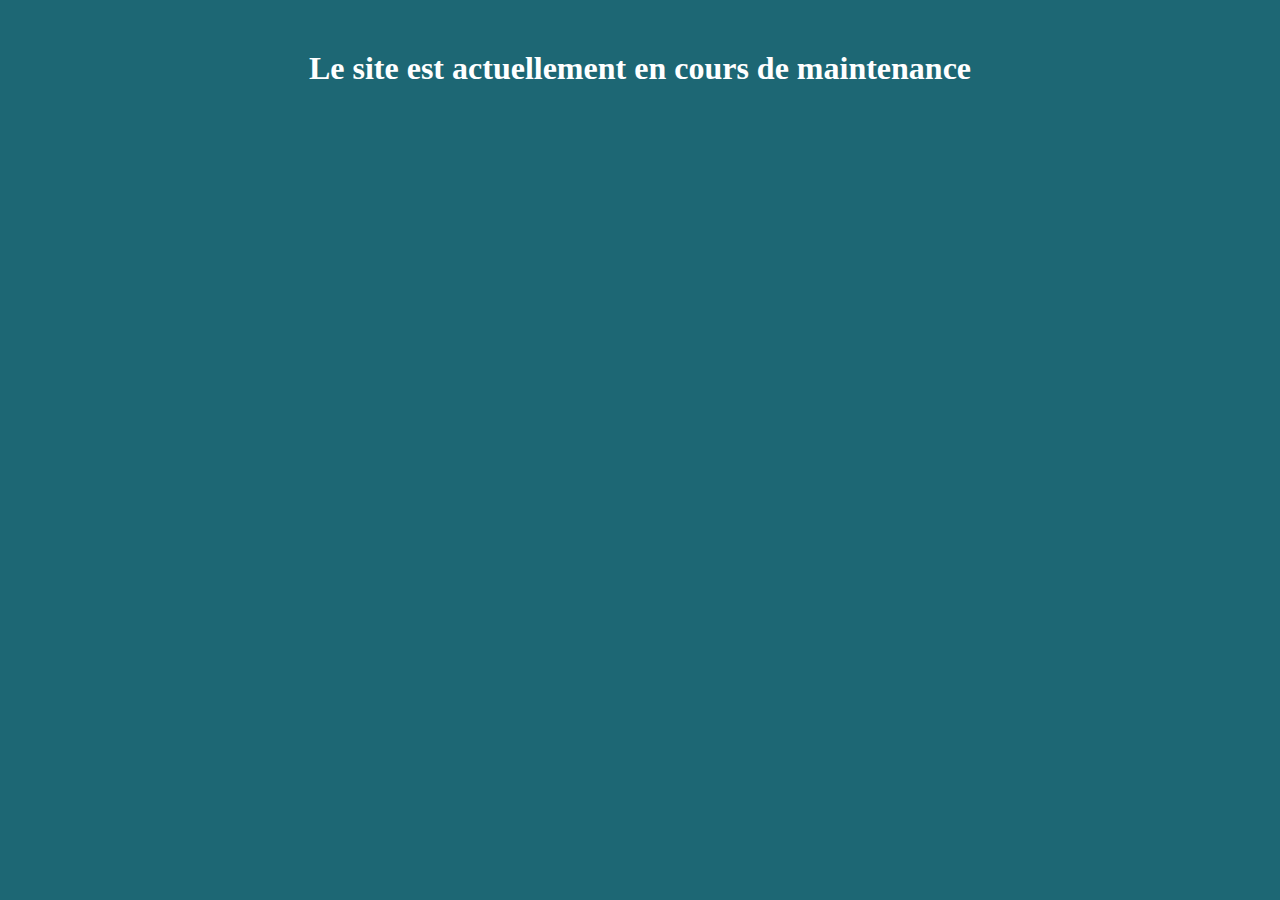
<file: Maintenance PictoPicto/Index.html>
<!doctype html>
<html lang="fr">
<head>
  <meta charset="utf-8">
  <title>Maintenance du site PictoPicto</title>
  <link rel="stylesheet" href="style.css">
</head>
<body>
    <h1 class="center">Le site est actuellement en cours de maintenance</h1>
</body>
</html>
</file>
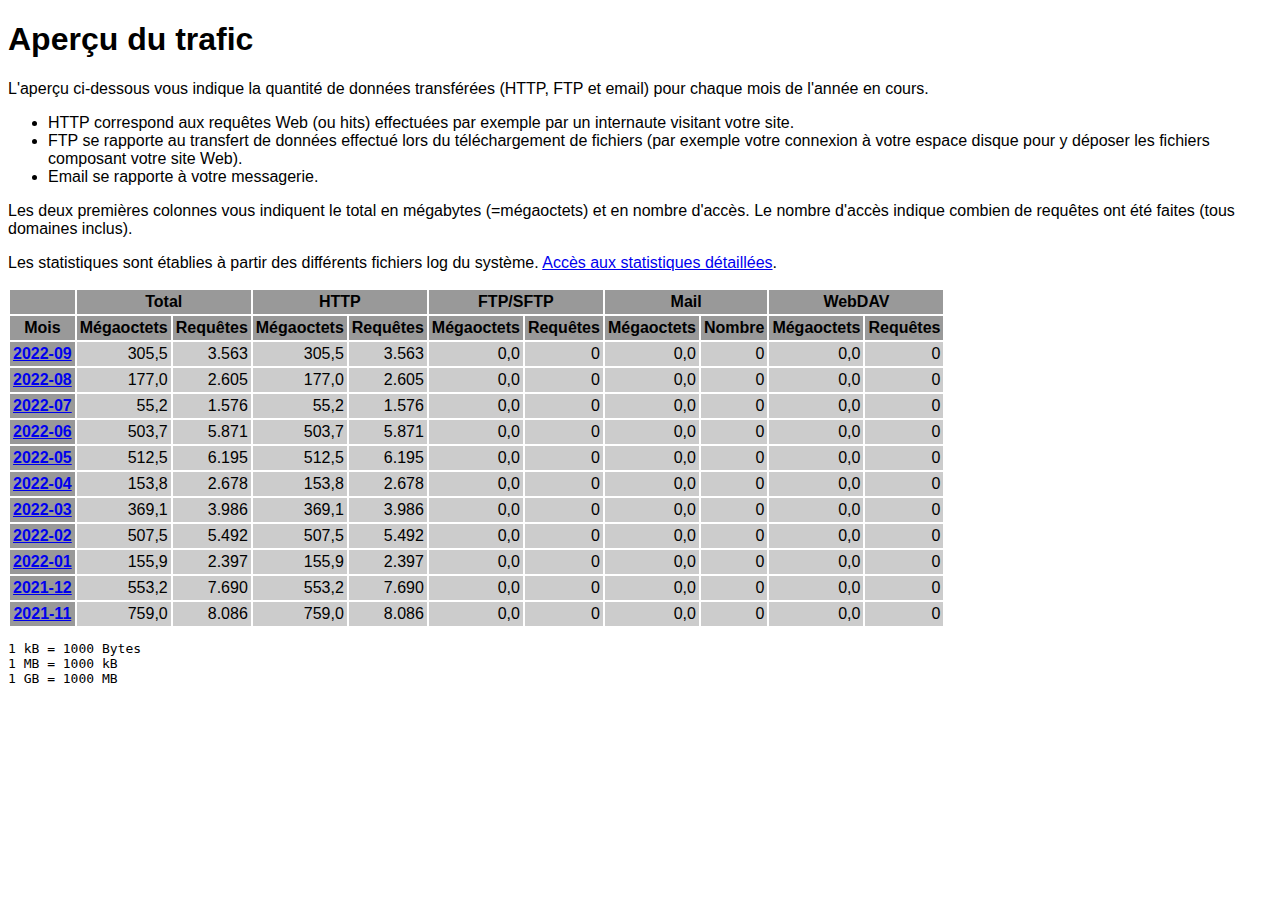
<file: logs/traffic.html/index.html>
<!DOCTYPE HTML PUBLIC "-//W3C//DTD HTML 4.01 Transitional//EN" "http://www.w3.org/TR/html4/loose.dtd">

<html>
<head>
<meta http-equiv="Content-Type" content="text/html; charset=utf-8">
<title>traffic.html</title>
<style type="text/css">
<!--
  em,h1,h2,h3,h4,h5,h6,form,input,br,hr,p,td,th,li,ul {
  font-family:Verdana,Arial,Helvetica,sans-serif; }

  td {color:#000000; background-color:#cccccc;}

  th {color:#000000; background-color:#999999;}
-->
</style>
</head>

<body bgcolor="#FFFFFF">


<!-- HEADER -->

<h1>Aperçu du trafic</h1>

<p>
L'aperçu ci-dessous vous indique la quantité de données transférées (HTTP, FTP et email) pour chaque mois de l'année en cours.
</p>

<ul>
    <li>HTTP correspond aux requêtes Web (ou hits) effectuées par exemple par un internaute visitant votre site.</li>
    <li>FTP se rapporte au transfert de données effectué lors du téléchargement de fichiers (par exemple votre connexion à votre espace disque pour y déposer les fichiers composant votre site Web).</li>
    <li>Email se rapporte à votre messagerie.</li>
</ul>

<p>
Les deux premières colonnes vous indiquent le total en mégabytes (=mégaoctets) et en nombre d'accès. Le nombre d'accès indique combien de requêtes ont été faites (tous domaines inclus).
</p>

<p>
Les statistiques sont établies à partir des différents fichiers log du système. <a href = "/logs/">Accès aux statistiques détaillées</a>.
</p>

<table border="0" cellspacing="2" cellpadding="3">
<thead>
<tr>
<th></th>
<th colspan="2">Total</th>
<th colspan="2">HTTP</th>
<th colspan="2">FTP/SFTP</th>
<th colspan="2">Mail</th>
<th colspan="2">WebDAV</th>
</tr>
</thead>
<tbody>
<tr>
<th>Mois</th>
<th>Mégaoctets</th><th>Requêtes</th>
<th>Mégaoctets</th><th>Requêtes</th>
<th>Mégaoctets</th><th>Requêtes</th>
<th>Mégaoctets</th><th>Nombre</th>
<th>Mégaoctets</th><th>Requêtes</th>
</tr>
<tr><th><a href="09.html">2022-09</a></th>
<td align="right">305,5</td><td align="right" style="border-left:0px;">3.563</td>
<td align="right">305,5</td><td align="right" style="border-left:0px;">3.563</td>
<td align="right">0,0</td><td align="right" style="border-left:0px;">0</td>
<td align="right">0,0</td><td align="right" style="border-left:0px;">0</td>
<td align="right">0,0</td><td align="right" style="border-left:0px;">0</td>
</tr>
<!-- 2022-09 305.504 3563 305.504 3563 0.000 0 0.000 0 0.000 0 -->
<tr><th><a href="08.html">2022-08</a></th>
<td align="right">177,0</td><td align="right" style="border-left:0px;">2.605</td>
<td align="right">177,0</td><td align="right" style="border-left:0px;">2.605</td>
<td align="right">0,0</td><td align="right" style="border-left:0px;">0</td>
<td align="right">0,0</td><td align="right" style="border-left:0px;">0</td>
<td align="right">0,0</td><td align="right" style="border-left:0px;">0</td>
</tr>
<!-- 2022-08 176.995 2605 176.995 2605 0.000 0 0.000 0 0.000 0 -->
<tr><th><a href="07.html">2022-07</a></th>
<td align="right">55,2</td><td align="right" style="border-left:0px;">1.576</td>
<td align="right">55,2</td><td align="right" style="border-left:0px;">1.576</td>
<td align="right">0,0</td><td align="right" style="border-left:0px;">0</td>
<td align="right">0,0</td><td align="right" style="border-left:0px;">0</td>
<td align="right">0,0</td><td align="right" style="border-left:0px;">0</td>
</tr>
<!-- 2022-07 55.167 1576 55.167 1576 0.000 0 0.000 0 0.000 0 -->
<tr><th><a href="06.html">2022-06</a></th>
<td align="right">503,7</td><td align="right" style="border-left:0px;">5.871</td>
<td align="right">503,7</td><td align="right" style="border-left:0px;">5.871</td>
<td align="right">0,0</td><td align="right" style="border-left:0px;">0</td>
<td align="right">0,0</td><td align="right" style="border-left:0px;">0</td>
<td align="right">0,0</td><td align="right" style="border-left:0px;">0</td>
</tr>
<!-- 2022-06 503.709 5871 503.709 5871 0.000 0 0.000 0 0.000 0 -->
<tr><th><a href="05.html">2022-05</a></th>
<td align="right">512,5</td><td align="right" style="border-left:0px;">6.195</td>
<td align="right">512,5</td><td align="right" style="border-left:0px;">6.195</td>
<td align="right">0,0</td><td align="right" style="border-left:0px;">0</td>
<td align="right">0,0</td><td align="right" style="border-left:0px;">0</td>
<td align="right">0,0</td><td align="right" style="border-left:0px;">0</td>
</tr>
<!-- 2022-05 512.493 6195 512.493 6195 0.000 0 0.000 0 0.000 0 -->
<tr><th><a href="04.html">2022-04</a></th>
<td align="right">153,8</td><td align="right" style="border-left:0px;">2.678</td>
<td align="right">153,8</td><td align="right" style="border-left:0px;">2.678</td>
<td align="right">0,0</td><td align="right" style="border-left:0px;">0</td>
<td align="right">0,0</td><td align="right" style="border-left:0px;">0</td>
<td align="right">0,0</td><td align="right" style="border-left:0px;">0</td>
</tr>
<!-- 2022-04 153.840 2678 153.840 2678 0.000 0 0.000 0 0.000 0 -->
<tr><th><a href="03.html">2022-03</a></th>
<td align="right">369,1</td><td align="right" style="border-left:0px;">3.986</td>
<td align="right">369,1</td><td align="right" style="border-left:0px;">3.986</td>
<td align="right">0,0</td><td align="right" style="border-left:0px;">0</td>
<td align="right">0,0</td><td align="right" style="border-left:0px;">0</td>
<td align="right">0,0</td><td align="right" style="border-left:0px;">0</td>
</tr>
<!-- 2022-03 369.097 3986 369.097 3986 0.000 0 0.000 0 0.000 0 -->
<tr><th><a href="02.html">2022-02</a></th>
<td align="right">507,5</td><td align="right" style="border-left:0px;">5.492</td>
<td align="right">507,5</td><td align="right" style="border-left:0px;">5.492</td>
<td align="right">0,0</td><td align="right" style="border-left:0px;">0</td>
<td align="right">0,0</td><td align="right" style="border-left:0px;">0</td>
<td align="right">0,0</td><td align="right" style="border-left:0px;">0</td>
</tr>
<!-- 2022-02 507.549 5492 507.549 5492 0.000 0 0.000 0 0.000 0 -->
<tr><th><a href="01.html">2022-01</a></th>
<td align="right">155,9</td><td align="right" style="border-left:0px;">2.397</td>
<td align="right">155,9</td><td align="right" style="border-left:0px;">2.397</td>
<td align="right">0,0</td><td align="right" style="border-left:0px;">0</td>
<td align="right">0,0</td><td align="right" style="border-left:0px;">0</td>
<td align="right">0,0</td><td align="right" style="border-left:0px;">0</td>
</tr>
<!-- 2022-01 155.945 2397 155.945 2397 0.000 0 0.000 0 0.000 0 -->
<tr><th><a href="12.html">2021-12</a></th>
<td align="right">553,2</td><td align="right" style="border-left:0px;">7.690</td>
<td align="right">553,2</td><td align="right" style="border-left:0px;">7.690</td>
<td align="right">0,0</td><td align="right" style="border-left:0px;">0</td>
<td align="right">0,0</td><td align="right" style="border-left:0px;">0</td>
<td align="right">0,0</td><td align="right" style="border-left:0px;">0</td>
</tr>
<!-- 2021-12 553.197 7690 553.197 7690 0.000 0 0.000 0 0.000 0 -->
<tr><th><a href="11.html">2021-11</a></th>
<td align="right">759,0</td><td align="right" style="border-left:0px;">8.086</td>
<td align="right">759,0</td><td align="right" style="border-left:0px;">8.086</td>
<td align="right">0,0</td><td align="right" style="border-left:0px;">0</td>
<td align="right">0,0</td><td align="right" style="border-left:0px;">0</td>
<td align="right">0,0</td><td align="right" style="border-left:0px;">0</td>
</tr>
<!-- 2021-11 758.983 8086 758.983 8086 0.000 0 0.000 0 0.000 0 -->
</tbody>
</table>

<!-- FOOTER -->
<pre>
1 kB = 1000 Bytes
1 MB = 1000 kB
1 GB = 1000 MB
</pre>


</body>
</html>
</file>
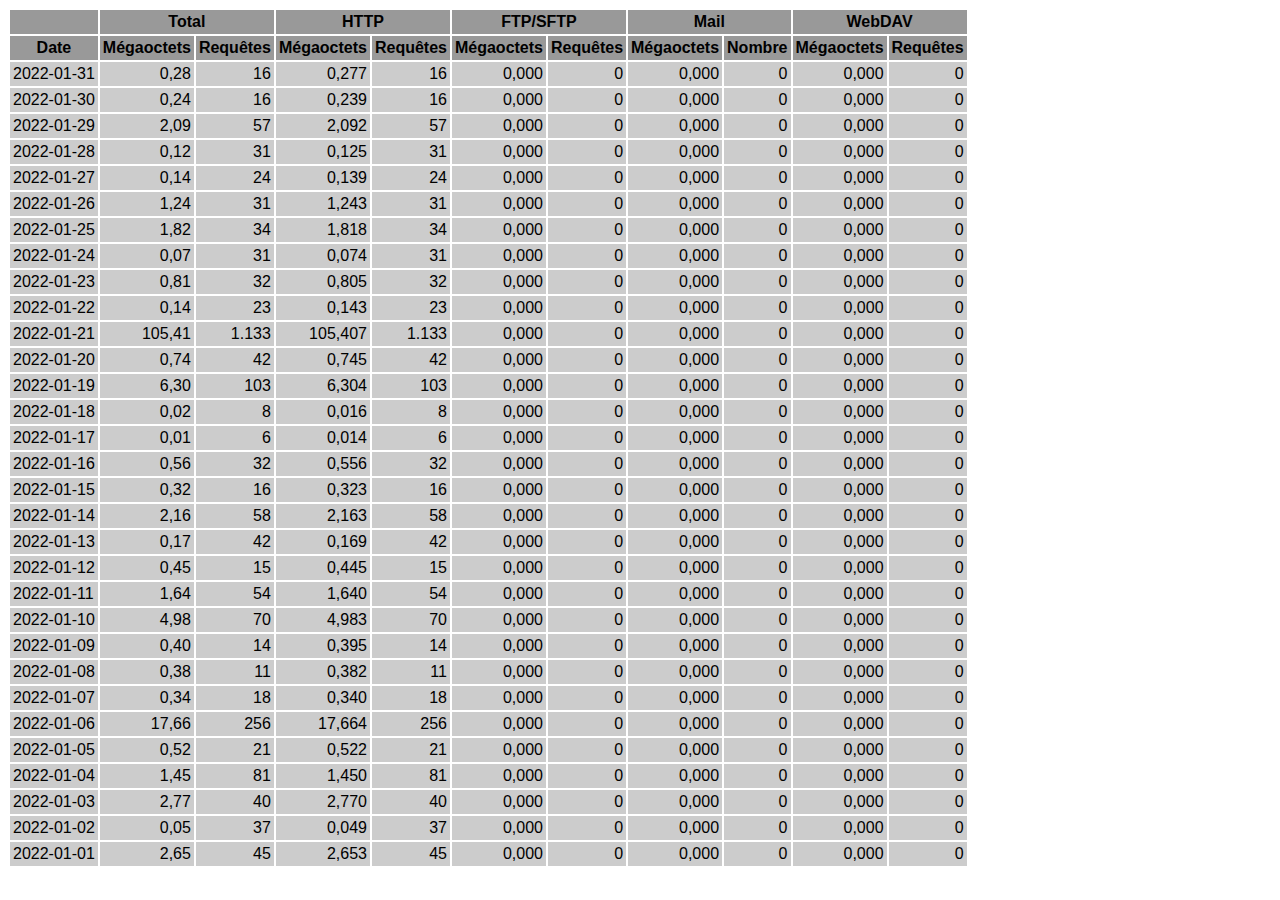
<file: logs/traffic.html/01.html>
<!DOCTYPE HTML PUBLIC "-//W3C//DTD HTML 4.01 Transitional//EN" "http://www.w3.org/TR/html4/loose.dtd">

<html>
<head>
<meta http-equiv="Content-Type" content="text/html; charset=utf-8">
<title>traffic.html</title>
<style type="text/css">
<!--
  em,h1,h2,h3,h4,h5,h6,form,input,br,hr,p,td,th,li,ul {
  font-family:Verdana,Arial,Helvetica,sans-serif; }

  td {color:#000000; background-color:#cccccc;}

  th {color:#000000; background-color:#999999;}
-->
</style>
</head>

<body bgcolor="#FFFFFF">

<table border="0" cellspacing="2" cellpadding="3">
<thead>
<tr>
<th></th>
<th colspan="2">Total</th>
<th colspan="2">HTTP</th>
<th colspan="2">FTP/SFTP</th>
<th colspan="2">Mail</th>
<th colspan="2">WebDAV</th>
</tr>
</thead>
<tbody>
<tr>
<th align="center">Date</th>
<th>Mégaoctets</th><th>Requêtes</th>
<th>Mégaoctets</th><th>Requêtes</th>
<th>Mégaoctets</th><th>Requêtes</th>
<th>Mégaoctets</th><th>Nombre</th>
<th>Mégaoctets</th><th>Requêtes</th>
</tr>
<tr>
<td>2022-01-31</td>
<td align="right">0,28</td><td align="right">16</td>
<td align=right>0,277</td><td align=right>16</td>
<td align=right>0,000</td><td align=right>0</td>
<td align=right>0,000</td><td align=right>0</td>
<td align=right>0,000</td><td align=right>0</td>
</tr>
<!-- 2022-01-31 0.277 16 0.277 16 0.000 0 0.000 0 0.000 0 -->
<tr>
<td>2022-01-30</td>
<td align="right">0,24</td><td align="right">16</td>
<td align=right>0,239</td><td align=right>16</td>
<td align=right>0,000</td><td align=right>0</td>
<td align=right>0,000</td><td align=right>0</td>
<td align=right>0,000</td><td align=right>0</td>
</tr>
<!-- 2022-01-30 0.239 16 0.239 16 0.000 0 0.000 0 0.000 0 -->
<tr>
<td>2022-01-29</td>
<td align="right">2,09</td><td align="right">57</td>
<td align=right>2,092</td><td align=right>57</td>
<td align=right>0,000</td><td align=right>0</td>
<td align=right>0,000</td><td align=right>0</td>
<td align=right>0,000</td><td align=right>0</td>
</tr>
<!-- 2022-01-29 2.092 57 2.092 57 0.000 0 0.000 0 0.000 0 -->
<tr>
<td>2022-01-28</td>
<td align="right">0,12</td><td align="right">31</td>
<td align=right>0,125</td><td align=right>31</td>
<td align=right>0,000</td><td align=right>0</td>
<td align=right>0,000</td><td align=right>0</td>
<td align=right>0,000</td><td align=right>0</td>
</tr>
<!-- 2022-01-28 0.125 31 0.125 31 0.000 0 0.000 0 0.000 0 -->
<tr>
<td>2022-01-27</td>
<td align="right">0,14</td><td align="right">24</td>
<td align=right>0,139</td><td align=right>24</td>
<td align=right>0,000</td><td align=right>0</td>
<td align=right>0,000</td><td align=right>0</td>
<td align=right>0,000</td><td align=right>0</td>
</tr>
<!-- 2022-01-27 0.139 24 0.139 24 0.000 0 0.000 0 0.000 0 -->
<tr>
<td>2022-01-26</td>
<td align="right">1,24</td><td align="right">31</td>
<td align=right>1,243</td><td align=right>31</td>
<td align=right>0,000</td><td align=right>0</td>
<td align=right>0,000</td><td align=right>0</td>
<td align=right>0,000</td><td align=right>0</td>
</tr>
<!-- 2022-01-26 1.243 31 1.243 31 0.000 0 0.000 0 0.000 0 -->
<tr>
<td>2022-01-25</td>
<td align="right">1,82</td><td align="right">34</td>
<td align=right>1,818</td><td align=right>34</td>
<td align=right>0,000</td><td align=right>0</td>
<td align=right>0,000</td><td align=right>0</td>
<td align=right>0,000</td><td align=right>0</td>
</tr>
<!-- 2022-01-25 1.818 34 1.818 34 0.000 0 0.000 0 0.000 0 -->
<tr>
<td>2022-01-24</td>
<td align="right">0,07</td><td align="right">31</td>
<td align=right>0,074</td><td align=right>31</td>
<td align=right>0,000</td><td align=right>0</td>
<td align=right>0,000</td><td align=right>0</td>
<td align=right>0,000</td><td align=right>0</td>
</tr>
<!-- 2022-01-24 0.074 31 0.074 31 0.000 0 0.000 0 0.000 0 -->
<tr>
<td>2022-01-23</td>
<td align="right">0,81</td><td align="right">32</td>
<td align=right>0,805</td><td align=right>32</td>
<td align=right>0,000</td><td align=right>0</td>
<td align=right>0,000</td><td align=right>0</td>
<td align=right>0,000</td><td align=right>0</td>
</tr>
<!-- 2022-01-23 0.805 32 0.805 32 0.000 0 0.000 0 0.000 0 -->
<tr>
<td>2022-01-22</td>
<td align="right">0,14</td><td align="right">23</td>
<td align=right>0,143</td><td align=right>23</td>
<td align=right>0,000</td><td align=right>0</td>
<td align=right>0,000</td><td align=right>0</td>
<td align=right>0,000</td><td align=right>0</td>
</tr>
<!-- 2022-01-22 0.143 23 0.143 23 0.000 0 0.000 0 0.000 0 -->
<tr>
<td>2022-01-21</td>
<td align="right">105,41</td><td align="right">1.133</td>
<td align=right>105,407</td><td align=right>1.133</td>
<td align=right>0,000</td><td align=right>0</td>
<td align=right>0,000</td><td align=right>0</td>
<td align=right>0,000</td><td align=right>0</td>
</tr>
<!-- 2022-01-21 105.407 1133 105.407 1133 0.000 0 0.000 0 0.000 0 -->
<tr>
<td>2022-01-20</td>
<td align="right">0,74</td><td align="right">42</td>
<td align=right>0,745</td><td align=right>42</td>
<td align=right>0,000</td><td align=right>0</td>
<td align=right>0,000</td><td align=right>0</td>
<td align=right>0,000</td><td align=right>0</td>
</tr>
<!-- 2022-01-20 0.745 42 0.745 42 0.000 0 0.000 0 0.000 0 -->
<tr>
<td>2022-01-19</td>
<td align="right">6,30</td><td align="right">103</td>
<td align=right>6,304</td><td align=right>103</td>
<td align=right>0,000</td><td align=right>0</td>
<td align=right>0,000</td><td align=right>0</td>
<td align=right>0,000</td><td align=right>0</td>
</tr>
<!-- 2022-01-19 6.304 103 6.304 103 0.000 0 0.000 0 0.000 0 -->
<tr>
<td>2022-01-18</td>
<td align="right">0,02</td><td align="right">8</td>
<td align=right>0,016</td><td align=right>8</td>
<td align=right>0,000</td><td align=right>0</td>
<td align=right>0,000</td><td align=right>0</td>
<td align=right>0,000</td><td align=right>0</td>
</tr>
<!-- 2022-01-18 0.016 8 0.016 8 0.000 0 0.000 0 0.000 0 -->
<tr>
<td>2022-01-17</td>
<td align="right">0,01</td><td align="right">6</td>
<td align=right>0,014</td><td align=right>6</td>
<td align=right>0,000</td><td align=right>0</td>
<td align=right>0,000</td><td align=right>0</td>
<td align=right>0,000</td><td align=right>0</td>
</tr>
<!-- 2022-01-17 0.014 6 0.014 6 0.000 0 0.000 0 0.000 0 -->
<tr>
<td>2022-01-16</td>
<td align="right">0,56</td><td align="right">32</td>
<td align=right>0,556</td><td align=right>32</td>
<td align=right>0,000</td><td align=right>0</td>
<td align=right>0,000</td><td align=right>0</td>
<td align=right>0,000</td><td align=right>0</td>
</tr>
<!-- 2022-01-16 0.556 32 0.556 32 0.000 0 0.000 0 0.000 0 -->
<tr>
<td>2022-01-15</td>
<td align="right">0,32</td><td align="right">16</td>
<td align=right>0,323</td><td align=right>16</td>
<td align=right>0,000</td><td align=right>0</td>
<td align=right>0,000</td><td align=right>0</td>
<td align=right>0,000</td><td align=right>0</td>
</tr>
<!-- 2022-01-15 0.323 16 0.323 16 0.000 0 0.000 0 0.000 0 -->
<tr>
<td>2022-01-14</td>
<td align="right">2,16</td><td align="right">58</td>
<td align=right>2,163</td><td align=right>58</td>
<td align=right>0,000</td><td align=right>0</td>
<td align=right>0,000</td><td align=right>0</td>
<td align=right>0,000</td><td align=right>0</td>
</tr>
<!-- 2022-01-14 2.163 58 2.163 58 0.000 0 0.000 0 0.000 0 -->
<tr>
<td>2022-01-13</td>
<td align="right">0,17</td><td align="right">42</td>
<td align=right>0,169</td><td align=right>42</td>
<td align=right>0,000</td><td align=right>0</td>
<td align=right>0,000</td><td align=right>0</td>
<td align=right>0,000</td><td align=right>0</td>
</tr>
<!-- 2022-01-13 0.169 42 0.169 42 0.000 0 0.000 0 0.000 0 -->
<tr>
<td>2022-01-12</td>
<td align="right">0,45</td><td align="right">15</td>
<td align=right>0,445</td><td align=right>15</td>
<td align=right>0,000</td><td align=right>0</td>
<td align=right>0,000</td><td align=right>0</td>
<td align=right>0,000</td><td align=right>0</td>
</tr>
<!-- 2022-01-12 0.445 15 0.445 15 0.000 0 0.000 0 0.000 0 -->
<tr>
<td>2022-01-11</td>
<td align="right">1,64</td><td align="right">54</td>
<td align=right>1,640</td><td align=right>54</td>
<td align=right>0,000</td><td align=right>0</td>
<td align=right>0,000</td><td align=right>0</td>
<td align=right>0,000</td><td align=right>0</td>
</tr>
<!-- 2022-01-11 1.640 54 1.640 54 0.000 0 0.000 0 0.000 0 -->
<tr>
<td>2022-01-10</td>
<td align="right">4,98</td><td align="right">70</td>
<td align=right>4,983</td><td align=right>70</td>
<td align=right>0,000</td><td align=right>0</td>
<td align=right>0,000</td><td align=right>0</td>
<td align=right>0,000</td><td align=right>0</td>
</tr>
<!-- 2022-01-10 4.983 70 4.983 70 0.000 0 0.000 0 0.000 0 -->
<tr>
<td>2022-01-09</td>
<td align="right">0,40</td><td align="right">14</td>
<td align=right>0,395</td><td align=right>14</td>
<td align=right>0,000</td><td align=right>0</td>
<td align=right>0,000</td><td align=right>0</td>
<td align=right>0,000</td><td align=right>0</td>
</tr>
<!-- 2022-01-09 0.395 14 0.395 14 0.000 0 0.000 0 0.000 0 -->
<tr>
<td>2022-01-08</td>
<td align="right">0,38</td><td align="right">11</td>
<td align=right>0,382</td><td align=right>11</td>
<td align=right>0,000</td><td align=right>0</td>
<td align=right>0,000</td><td align=right>0</td>
<td align=right>0,000</td><td align=right>0</td>
</tr>
<!-- 2022-01-08 0.382 11 0.382 11 0.000 0 0.000 0 0.000 0 -->
<tr>
<td>2022-01-07</td>
<td align="right">0,34</td><td align="right">18</td>
<td align=right>0,340</td><td align=right>18</td>
<td align=right>0,000</td><td align=right>0</td>
<td align=right>0,000</td><td align=right>0</td>
<td align=right>0,000</td><td align=right>0</td>
</tr>
<!-- 2022-01-07 0.340 18 0.340 18 0.000 0 0.000 0 0.000 0 -->
<tr>
<td>2022-01-06</td>
<td align="right">17,66</td><td align="right">256</td>
<td align=right>17,664</td><td align=right>256</td>
<td align=right>0,000</td><td align=right>0</td>
<td align=right>0,000</td><td align=right>0</td>
<td align=right>0,000</td><td align=right>0</td>
</tr>
<!-- 2022-01-06 17.664 256 17.664 256 0.000 0 0.000 0 0.000 0 -->
<tr>
<td>2022-01-05</td>
<td align="right">0,52</td><td align="right">21</td>
<td align=right>0,522</td><td align=right>21</td>
<td align=right>0,000</td><td align=right>0</td>
<td align=right>0,000</td><td align=right>0</td>
<td align=right>0,000</td><td align=right>0</td>
</tr>
<!-- 2022-01-05 0.522 21 0.522 21 0.000 0 0.000 0 0.000 0 -->
<tr>
<td>2022-01-04</td>
<td align="right">1,45</td><td align="right">81</td>
<td align=right>1,450</td><td align=right>81</td>
<td align=right>0,000</td><td align=right>0</td>
<td align=right>0,000</td><td align=right>0</td>
<td align=right>0,000</td><td align=right>0</td>
</tr>
<!-- 2022-01-04 1.450 81 1.450 81 0.000 0 0.000 0 0.000 0 -->
<tr>
<td>2022-01-03</td>
<td align="right">2,77</td><td align="right">40</td>
<td align=right>2,770</td><td align=right>40</td>
<td align=right>0,000</td><td align=right>0</td>
<td align=right>0,000</td><td align=right>0</td>
<td align=right>0,000</td><td align=right>0</td>
</tr>
<!-- 2022-01-03 2.770 40 2.770 40 0.000 0 0.000 0 0.000 0 -->
<tr>
<td>2022-01-02</td>
<td align="right">0,05</td><td align="right">37</td>
<td align=right>0,049</td><td align=right>37</td>
<td align=right>0,000</td><td align=right>0</td>
<td align=right>0,000</td><td align=right>0</td>
<td align=right>0,000</td><td align=right>0</td>
</tr>
<!-- 2022-01-02 0.049 37 0.049 37 0.000 0 0.000 0 0.000 0 -->
<tr>
<td>2022-01-01</td>
<td align="right">2,65</td><td align="right">45</td>
<td align=right>2,653</td><td align=right>45</td>
<td align=right>0,000</td><td align=right>0</td>
<td align=right>0,000</td><td align=right>0</td>
<td align=right>0,000</td><td align=right>0</td>
</tr>
<!-- 2022-01-01 2.653 45 2.653 45 0.000 0 0.000 0 0.000 0 -->
</tbody>
</table>

</body>
</html>
</file>
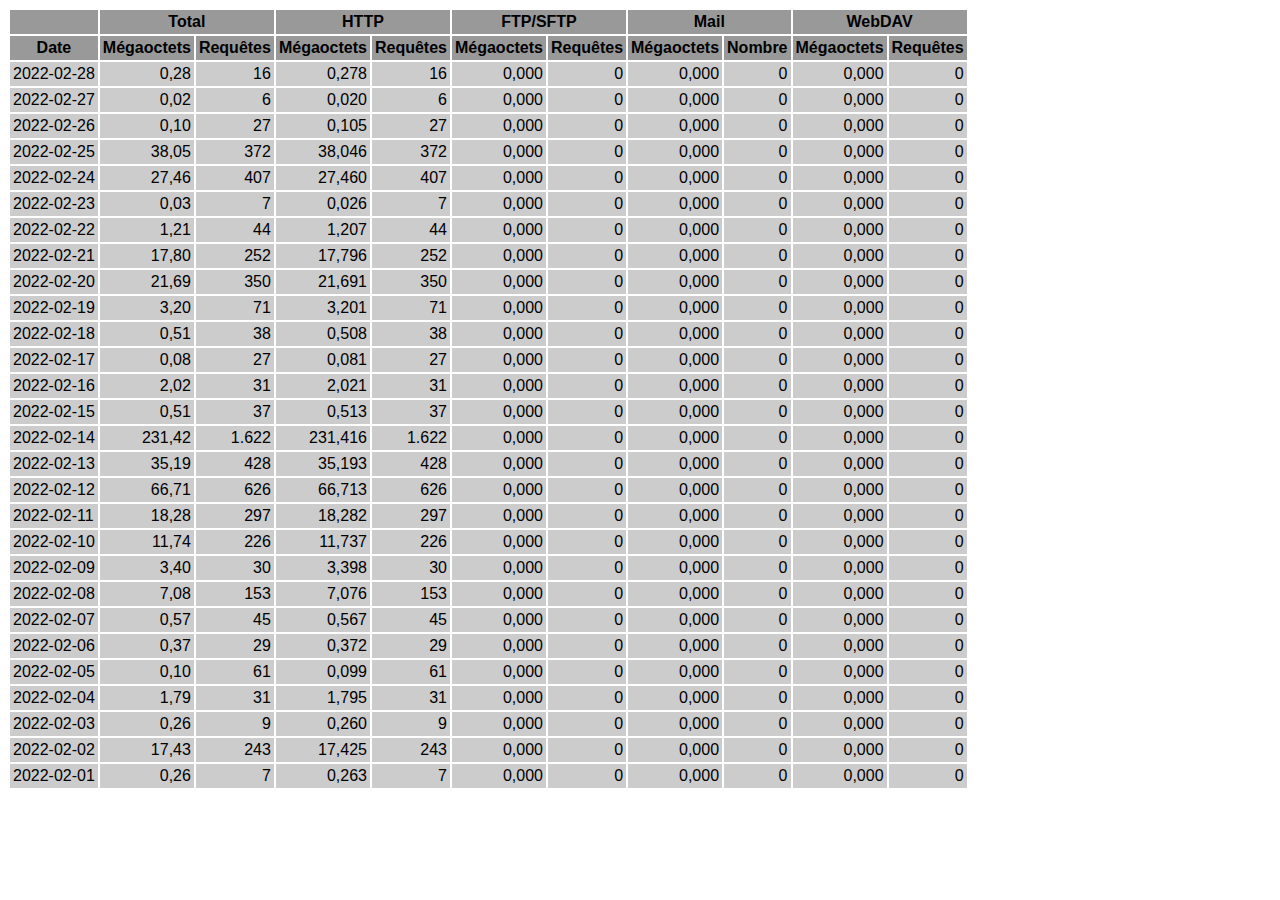
<file: logs/traffic.html/02.html>
<!DOCTYPE HTML PUBLIC "-//W3C//DTD HTML 4.01 Transitional//EN" "http://www.w3.org/TR/html4/loose.dtd">

<html>
<head>
<meta http-equiv="Content-Type" content="text/html; charset=utf-8">
<title>traffic.html</title>
<style type="text/css">
<!--
  em,h1,h2,h3,h4,h5,h6,form,input,br,hr,p,td,th,li,ul {
  font-family:Verdana,Arial,Helvetica,sans-serif; }

  td {color:#000000; background-color:#cccccc;}

  th {color:#000000; background-color:#999999;}
-->
</style>
</head>

<body bgcolor="#FFFFFF">

<table border="0" cellspacing="2" cellpadding="3">
<thead>
<tr>
<th></th>
<th colspan="2">Total</th>
<th colspan="2">HTTP</th>
<th colspan="2">FTP/SFTP</th>
<th colspan="2">Mail</th>
<th colspan="2">WebDAV</th>
</tr>
</thead>
<tbody>
<tr>
<th align="center">Date</th>
<th>Mégaoctets</th><th>Requêtes</th>
<th>Mégaoctets</th><th>Requêtes</th>
<th>Mégaoctets</th><th>Requêtes</th>
<th>Mégaoctets</th><th>Nombre</th>
<th>Mégaoctets</th><th>Requêtes</th>
</tr>
<tr>
<td>2022-02-28</td>
<td align="right">0,28</td><td align="right">16</td>
<td align=right>0,278</td><td align=right>16</td>
<td align=right>0,000</td><td align=right>0</td>
<td align=right>0,000</td><td align=right>0</td>
<td align=right>0,000</td><td align=right>0</td>
</tr>
<!-- 2022-02-28 0.278 16 0.278 16 0.000 0 0.000 0 0.000 0 -->
<tr>
<td>2022-02-27</td>
<td align="right">0,02</td><td align="right">6</td>
<td align=right>0,020</td><td align=right>6</td>
<td align=right>0,000</td><td align=right>0</td>
<td align=right>0,000</td><td align=right>0</td>
<td align=right>0,000</td><td align=right>0</td>
</tr>
<!-- 2022-02-27 0.020 6 0.020 6 0.000 0 0.000 0 0.000 0 -->
<tr>
<td>2022-02-26</td>
<td align="right">0,10</td><td align="right">27</td>
<td align=right>0,105</td><td align=right>27</td>
<td align=right>0,000</td><td align=right>0</td>
<td align=right>0,000</td><td align=right>0</td>
<td align=right>0,000</td><td align=right>0</td>
</tr>
<!-- 2022-02-26 0.105 27 0.105 27 0.000 0 0.000 0 0.000 0 -->
<tr>
<td>2022-02-25</td>
<td align="right">38,05</td><td align="right">372</td>
<td align=right>38,046</td><td align=right>372</td>
<td align=right>0,000</td><td align=right>0</td>
<td align=right>0,000</td><td align=right>0</td>
<td align=right>0,000</td><td align=right>0</td>
</tr>
<!-- 2022-02-25 38.046 372 38.046 372 0.000 0 0.000 0 0.000 0 -->
<tr>
<td>2022-02-24</td>
<td align="right">27,46</td><td align="right">407</td>
<td align=right>27,460</td><td align=right>407</td>
<td align=right>0,000</td><td align=right>0</td>
<td align=right>0,000</td><td align=right>0</td>
<td align=right>0,000</td><td align=right>0</td>
</tr>
<!-- 2022-02-24 27.460 407 27.460 407 0.000 0 0.000 0 0.000 0 -->
<tr>
<td>2022-02-23</td>
<td align="right">0,03</td><td align="right">7</td>
<td align=right>0,026</td><td align=right>7</td>
<td align=right>0,000</td><td align=right>0</td>
<td align=right>0,000</td><td align=right>0</td>
<td align=right>0,000</td><td align=right>0</td>
</tr>
<!-- 2022-02-23 0.026 7 0.026 7 0.000 0 0.000 0 0.000 0 -->
<tr>
<td>2022-02-22</td>
<td align="right">1,21</td><td align="right">44</td>
<td align=right>1,207</td><td align=right>44</td>
<td align=right>0,000</td><td align=right>0</td>
<td align=right>0,000</td><td align=right>0</td>
<td align=right>0,000</td><td align=right>0</td>
</tr>
<!-- 2022-02-22 1.207 44 1.207 44 0.000 0 0.000 0 0.000 0 -->
<tr>
<td>2022-02-21</td>
<td align="right">17,80</td><td align="right">252</td>
<td align=right>17,796</td><td align=right>252</td>
<td align=right>0,000</td><td align=right>0</td>
<td align=right>0,000</td><td align=right>0</td>
<td align=right>0,000</td><td align=right>0</td>
</tr>
<!-- 2022-02-21 17.796 252 17.796 252 0.000 0 0.000 0 0.000 0 -->
<tr>
<td>2022-02-20</td>
<td align="right">21,69</td><td align="right">350</td>
<td align=right>21,691</td><td align=right>350</td>
<td align=right>0,000</td><td align=right>0</td>
<td align=right>0,000</td><td align=right>0</td>
<td align=right>0,000</td><td align=right>0</td>
</tr>
<!-- 2022-02-20 21.691 350 21.691 350 0.000 0 0.000 0 0.000 0 -->
<tr>
<td>2022-02-19</td>
<td align="right">3,20</td><td align="right">71</td>
<td align=right>3,201</td><td align=right>71</td>
<td align=right>0,000</td><td align=right>0</td>
<td align=right>0,000</td><td align=right>0</td>
<td align=right>0,000</td><td align=right>0</td>
</tr>
<!-- 2022-02-19 3.201 71 3.201 71 0.000 0 0.000 0 0.000 0 -->
<tr>
<td>2022-02-18</td>
<td align="right">0,51</td><td align="right">38</td>
<td align=right>0,508</td><td align=right>38</td>
<td align=right>0,000</td><td align=right>0</td>
<td align=right>0,000</td><td align=right>0</td>
<td align=right>0,000</td><td align=right>0</td>
</tr>
<!-- 2022-02-18 0.508 38 0.508 38 0.000 0 0.000 0 0.000 0 -->
<tr>
<td>2022-02-17</td>
<td align="right">0,08</td><td align="right">27</td>
<td align=right>0,081</td><td align=right>27</td>
<td align=right>0,000</td><td align=right>0</td>
<td align=right>0,000</td><td align=right>0</td>
<td align=right>0,000</td><td align=right>0</td>
</tr>
<!-- 2022-02-17 0.081 27 0.081 27 0.000 0 0.000 0 0.000 0 -->
<tr>
<td>2022-02-16</td>
<td align="right">2,02</td><td align="right">31</td>
<td align=right>2,021</td><td align=right>31</td>
<td align=right>0,000</td><td align=right>0</td>
<td align=right>0,000</td><td align=right>0</td>
<td align=right>0,000</td><td align=right>0</td>
</tr>
<!-- 2022-02-16 2.021 31 2.021 31 0.000 0 0.000 0 0.000 0 -->
<tr>
<td>2022-02-15</td>
<td align="right">0,51</td><td align="right">37</td>
<td align=right>0,513</td><td align=right>37</td>
<td align=right>0,000</td><td align=right>0</td>
<td align=right>0,000</td><td align=right>0</td>
<td align=right>0,000</td><td align=right>0</td>
</tr>
<!-- 2022-02-15 0.513 37 0.513 37 0.000 0 0.000 0 0.000 0 -->
<tr>
<td>2022-02-14</td>
<td align="right">231,42</td><td align="right">1.622</td>
<td align=right>231,416</td><td align=right>1.622</td>
<td align=right>0,000</td><td align=right>0</td>
<td align=right>0,000</td><td align=right>0</td>
<td align=right>0,000</td><td align=right>0</td>
</tr>
<!-- 2022-02-14 231.416 1622 231.416 1622 0.000 0 0.000 0 0.000 0 -->
<tr>
<td>2022-02-13</td>
<td align="right">35,19</td><td align="right">428</td>
<td align=right>35,193</td><td align=right>428</td>
<td align=right>0,000</td><td align=right>0</td>
<td align=right>0,000</td><td align=right>0</td>
<td align=right>0,000</td><td align=right>0</td>
</tr>
<!-- 2022-02-13 35.193 428 35.193 428 0.000 0 0.000 0 0.000 0 -->
<tr>
<td>2022-02-12</td>
<td align="right">66,71</td><td align="right">626</td>
<td align=right>66,713</td><td align=right>626</td>
<td align=right>0,000</td><td align=right>0</td>
<td align=right>0,000</td><td align=right>0</td>
<td align=right>0,000</td><td align=right>0</td>
</tr>
<!-- 2022-02-12 66.713 626 66.713 626 0.000 0 0.000 0 0.000 0 -->
<tr>
<td>2022-02-11</td>
<td align="right">18,28</td><td align="right">297</td>
<td align=right>18,282</td><td align=right>297</td>
<td align=right>0,000</td><td align=right>0</td>
<td align=right>0,000</td><td align=right>0</td>
<td align=right>0,000</td><td align=right>0</td>
</tr>
<!-- 2022-02-11 18.282 297 18.282 297 0.000 0 0.000 0 0.000 0 -->
<tr>
<td>2022-02-10</td>
<td align="right">11,74</td><td align="right">226</td>
<td align=right>11,737</td><td align=right>226</td>
<td align=right>0,000</td><td align=right>0</td>
<td align=right>0,000</td><td align=right>0</td>
<td align=right>0,000</td><td align=right>0</td>
</tr>
<!-- 2022-02-10 11.737 226 11.737 226 0.000 0 0.000 0 0.000 0 -->
<tr>
<td>2022-02-09</td>
<td align="right">3,40</td><td align="right">30</td>
<td align=right>3,398</td><td align=right>30</td>
<td align=right>0,000</td><td align=right>0</td>
<td align=right>0,000</td><td align=right>0</td>
<td align=right>0,000</td><td align=right>0</td>
</tr>
<!-- 2022-02-09 3.398 30 3.398 30 0.000 0 0.000 0 0.000 0 -->
<tr>
<td>2022-02-08</td>
<td align="right">7,08</td><td align="right">153</td>
<td align=right>7,076</td><td align=right>153</td>
<td align=right>0,000</td><td align=right>0</td>
<td align=right>0,000</td><td align=right>0</td>
<td align=right>0,000</td><td align=right>0</td>
</tr>
<!-- 2022-02-08 7.076 153 7.076 153 0.000 0 0.000 0 0.000 0 -->
<tr>
<td>2022-02-07</td>
<td align="right">0,57</td><td align="right">45</td>
<td align=right>0,567</td><td align=right>45</td>
<td align=right>0,000</td><td align=right>0</td>
<td align=right>0,000</td><td align=right>0</td>
<td align=right>0,000</td><td align=right>0</td>
</tr>
<!-- 2022-02-07 0.567 45 0.567 45 0.000 0 0.000 0 0.000 0 -->
<tr>
<td>2022-02-06</td>
<td align="right">0,37</td><td align="right">29</td>
<td align=right>0,372</td><td align=right>29</td>
<td align=right>0,000</td><td align=right>0</td>
<td align=right>0,000</td><td align=right>0</td>
<td align=right>0,000</td><td align=right>0</td>
</tr>
<!-- 2022-02-06 0.372 29 0.372 29 0.000 0 0.000 0 0.000 0 -->
<tr>
<td>2022-02-05</td>
<td align="right">0,10</td><td align="right">61</td>
<td align=right>0,099</td><td align=right>61</td>
<td align=right>0,000</td><td align=right>0</td>
<td align=right>0,000</td><td align=right>0</td>
<td align=right>0,000</td><td align=right>0</td>
</tr>
<!-- 2022-02-05 0.099 61 0.099 61 0.000 0 0.000 0 0.000 0 -->
<tr>
<td>2022-02-04</td>
<td align="right">1,79</td><td align="right">31</td>
<td align=right>1,795</td><td align=right>31</td>
<td align=right>0,000</td><td align=right>0</td>
<td align=right>0,000</td><td align=right>0</td>
<td align=right>0,000</td><td align=right>0</td>
</tr>
<!-- 2022-02-04 1.795 31 1.795 31 0.000 0 0.000 0 0.000 0 -->
<tr>
<td>2022-02-03</td>
<td align="right">0,26</td><td align="right">9</td>
<td align=right>0,260</td><td align=right>9</td>
<td align=right>0,000</td><td align=right>0</td>
<td align=right>0,000</td><td align=right>0</td>
<td align=right>0,000</td><td align=right>0</td>
</tr>
<!-- 2022-02-03 0.260 9 0.260 9 0.000 0 0.000 0 0.000 0 -->
<tr>
<td>2022-02-02</td>
<td align="right">17,43</td><td align="right">243</td>
<td align=right>17,425</td><td align=right>243</td>
<td align=right>0,000</td><td align=right>0</td>
<td align=right>0,000</td><td align=right>0</td>
<td align=right>0,000</td><td align=right>0</td>
</tr>
<!-- 2022-02-02 17.425 243 17.425 243 0.000 0 0.000 0 0.000 0 -->
<tr>
<td>2022-02-01</td>
<td align="right">0,26</td><td align="right">7</td>
<td align=right>0,263</td><td align=right>7</td>
<td align=right>0,000</td><td align=right>0</td>
<td align=right>0,000</td><td align=right>0</td>
<td align=right>0,000</td><td align=right>0</td>
</tr>
<!-- 2022-02-01 0.263 7 0.263 7 0.000 0 0.000 0 0.000 0 -->
</tbody>
</table>

</body>
</html>
</file>
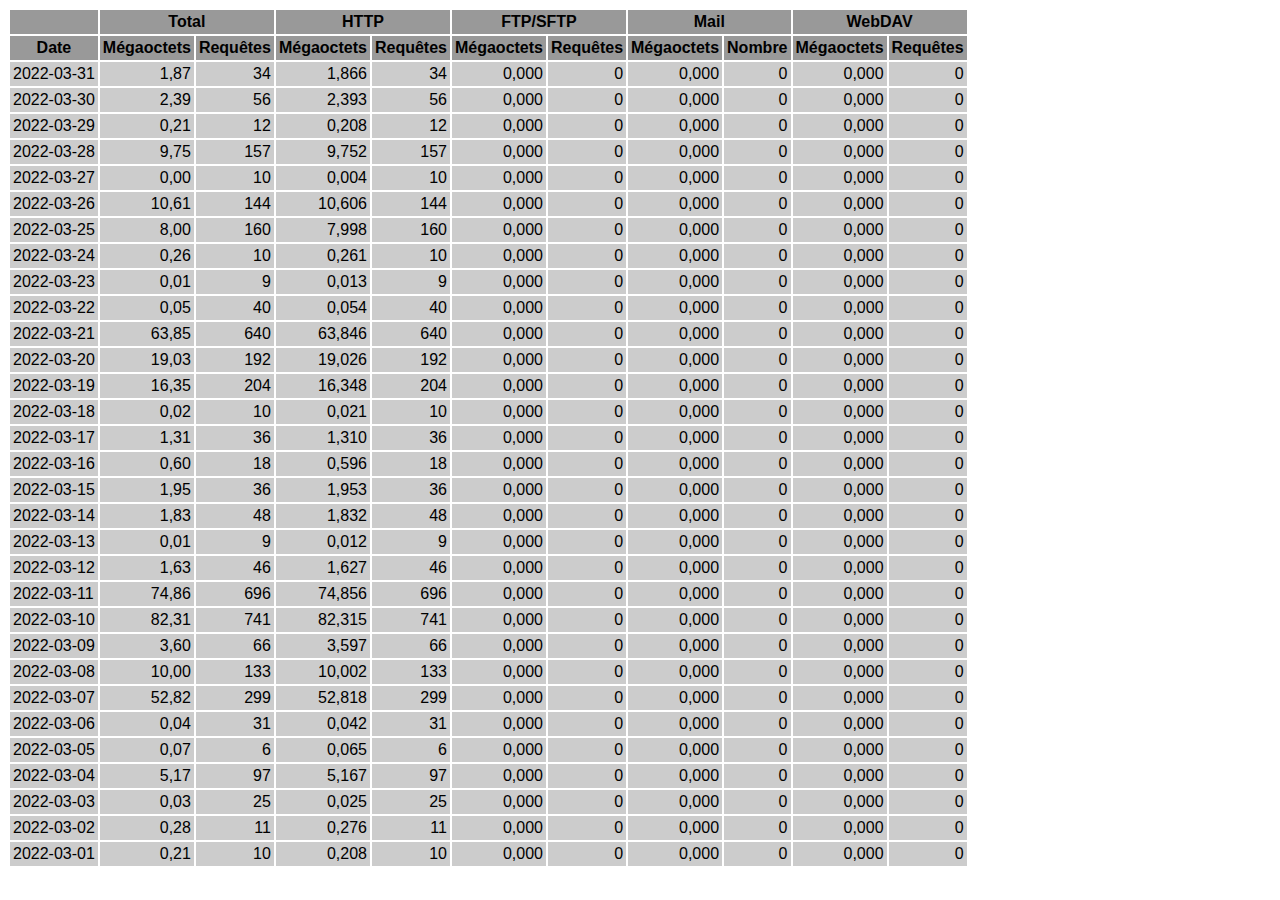
<file: logs/traffic.html/03.html>
<!DOCTYPE HTML PUBLIC "-//W3C//DTD HTML 4.01 Transitional//EN" "http://www.w3.org/TR/html4/loose.dtd">

<html>
<head>
<meta http-equiv="Content-Type" content="text/html; charset=utf-8">
<title>traffic.html</title>
<style type="text/css">
<!--
  em,h1,h2,h3,h4,h5,h6,form,input,br,hr,p,td,th,li,ul {
  font-family:Verdana,Arial,Helvetica,sans-serif; }

  td {color:#000000; background-color:#cccccc;}

  th {color:#000000; background-color:#999999;}
-->
</style>
</head>

<body bgcolor="#FFFFFF">

<table border="0" cellspacing="2" cellpadding="3">
<thead>
<tr>
<th></th>
<th colspan="2">Total</th>
<th colspan="2">HTTP</th>
<th colspan="2">FTP/SFTP</th>
<th colspan="2">Mail</th>
<th colspan="2">WebDAV</th>
</tr>
</thead>
<tbody>
<tr>
<th align="center">Date</th>
<th>Mégaoctets</th><th>Requêtes</th>
<th>Mégaoctets</th><th>Requêtes</th>
<th>Mégaoctets</th><th>Requêtes</th>
<th>Mégaoctets</th><th>Nombre</th>
<th>Mégaoctets</th><th>Requêtes</th>
</tr>
<tr>
<td>2022-03-31</td>
<td align="right">1,87</td><td align="right">34</td>
<td align=right>1,866</td><td align=right>34</td>
<td align=right>0,000</td><td align=right>0</td>
<td align=right>0,000</td><td align=right>0</td>
<td align=right>0,000</td><td align=right>0</td>
</tr>
<!-- 2022-03-31 1.866 34 1.866 34 0.000 0 0.000 0 0.000 0 -->
<tr>
<td>2022-03-30</td>
<td align="right">2,39</td><td align="right">56</td>
<td align=right>2,393</td><td align=right>56</td>
<td align=right>0,000</td><td align=right>0</td>
<td align=right>0,000</td><td align=right>0</td>
<td align=right>0,000</td><td align=right>0</td>
</tr>
<!-- 2022-03-30 2.393 56 2.393 56 0.000 0 0.000 0 0.000 0 -->
<tr>
<td>2022-03-29</td>
<td align="right">0,21</td><td align="right">12</td>
<td align=right>0,208</td><td align=right>12</td>
<td align=right>0,000</td><td align=right>0</td>
<td align=right>0,000</td><td align=right>0</td>
<td align=right>0,000</td><td align=right>0</td>
</tr>
<!-- 2022-03-29 0.208 12 0.208 12 0.000 0 0.000 0 0.000 0 -->
<tr>
<td>2022-03-28</td>
<td align="right">9,75</td><td align="right">157</td>
<td align=right>9,752</td><td align=right>157</td>
<td align=right>0,000</td><td align=right>0</td>
<td align=right>0,000</td><td align=right>0</td>
<td align=right>0,000</td><td align=right>0</td>
</tr>
<!-- 2022-03-28 9.752 157 9.752 157 0.000 0 0.000 0 0.000 0 -->
<tr>
<td>2022-03-27</td>
<td align="right">0,00</td><td align="right">10</td>
<td align=right>0,004</td><td align=right>10</td>
<td align=right>0,000</td><td align=right>0</td>
<td align=right>0,000</td><td align=right>0</td>
<td align=right>0,000</td><td align=right>0</td>
</tr>
<!-- 2022-03-27 0.004 10 0.004 10 0.000 0 0.000 0 0.000 0 -->
<tr>
<td>2022-03-26</td>
<td align="right">10,61</td><td align="right">144</td>
<td align=right>10,606</td><td align=right>144</td>
<td align=right>0,000</td><td align=right>0</td>
<td align=right>0,000</td><td align=right>0</td>
<td align=right>0,000</td><td align=right>0</td>
</tr>
<!-- 2022-03-26 10.606 144 10.606 144 0.000 0 0.000 0 0.000 0 -->
<tr>
<td>2022-03-25</td>
<td align="right">8,00</td><td align="right">160</td>
<td align=right>7,998</td><td align=right>160</td>
<td align=right>0,000</td><td align=right>0</td>
<td align=right>0,000</td><td align=right>0</td>
<td align=right>0,000</td><td align=right>0</td>
</tr>
<!-- 2022-03-25 7.998 160 7.998 160 0.000 0 0.000 0 0.000 0 -->
<tr>
<td>2022-03-24</td>
<td align="right">0,26</td><td align="right">10</td>
<td align=right>0,261</td><td align=right>10</td>
<td align=right>0,000</td><td align=right>0</td>
<td align=right>0,000</td><td align=right>0</td>
<td align=right>0,000</td><td align=right>0</td>
</tr>
<!-- 2022-03-24 0.261 10 0.261 10 0.000 0 0.000 0 0.000 0 -->
<tr>
<td>2022-03-23</td>
<td align="right">0,01</td><td align="right">9</td>
<td align=right>0,013</td><td align=right>9</td>
<td align=right>0,000</td><td align=right>0</td>
<td align=right>0,000</td><td align=right>0</td>
<td align=right>0,000</td><td align=right>0</td>
</tr>
<!-- 2022-03-23 0.013 9 0.013 9 0.000 0 0.000 0 0.000 0 -->
<tr>
<td>2022-03-22</td>
<td align="right">0,05</td><td align="right">40</td>
<td align=right>0,054</td><td align=right>40</td>
<td align=right>0,000</td><td align=right>0</td>
<td align=right>0,000</td><td align=right>0</td>
<td align=right>0,000</td><td align=right>0</td>
</tr>
<!-- 2022-03-22 0.054 40 0.054 40 0.000 0 0.000 0 0.000 0 -->
<tr>
<td>2022-03-21</td>
<td align="right">63,85</td><td align="right">640</td>
<td align=right>63,846</td><td align=right>640</td>
<td align=right>0,000</td><td align=right>0</td>
<td align=right>0,000</td><td align=right>0</td>
<td align=right>0,000</td><td align=right>0</td>
</tr>
<!-- 2022-03-21 63.846 640 63.846 640 0.000 0 0.000 0 0.000 0 -->
<tr>
<td>2022-03-20</td>
<td align="right">19,03</td><td align="right">192</td>
<td align=right>19,026</td><td align=right>192</td>
<td align=right>0,000</td><td align=right>0</td>
<td align=right>0,000</td><td align=right>0</td>
<td align=right>0,000</td><td align=right>0</td>
</tr>
<!-- 2022-03-20 19.026 192 19.026 192 0.000 0 0.000 0 0.000 0 -->
<tr>
<td>2022-03-19</td>
<td align="right">16,35</td><td align="right">204</td>
<td align=right>16,348</td><td align=right>204</td>
<td align=right>0,000</td><td align=right>0</td>
<td align=right>0,000</td><td align=right>0</td>
<td align=right>0,000</td><td align=right>0</td>
</tr>
<!-- 2022-03-19 16.348 204 16.348 204 0.000 0 0.000 0 0.000 0 -->
<tr>
<td>2022-03-18</td>
<td align="right">0,02</td><td align="right">10</td>
<td align=right>0,021</td><td align=right>10</td>
<td align=right>0,000</td><td align=right>0</td>
<td align=right>0,000</td><td align=right>0</td>
<td align=right>0,000</td><td align=right>0</td>
</tr>
<!-- 2022-03-18 0.021 10 0.021 10 0.000 0 0.000 0 0.000 0 -->
<tr>
<td>2022-03-17</td>
<td align="right">1,31</td><td align="right">36</td>
<td align=right>1,310</td><td align=right>36</td>
<td align=right>0,000</td><td align=right>0</td>
<td align=right>0,000</td><td align=right>0</td>
<td align=right>0,000</td><td align=right>0</td>
</tr>
<!-- 2022-03-17 1.310 36 1.310 36 0.000 0 0.000 0 0.000 0 -->
<tr>
<td>2022-03-16</td>
<td align="right">0,60</td><td align="right">18</td>
<td align=right>0,596</td><td align=right>18</td>
<td align=right>0,000</td><td align=right>0</td>
<td align=right>0,000</td><td align=right>0</td>
<td align=right>0,000</td><td align=right>0</td>
</tr>
<!-- 2022-03-16 0.596 18 0.596 18 0.000 0 0.000 0 0.000 0 -->
<tr>
<td>2022-03-15</td>
<td align="right">1,95</td><td align="right">36</td>
<td align=right>1,953</td><td align=right>36</td>
<td align=right>0,000</td><td align=right>0</td>
<td align=right>0,000</td><td align=right>0</td>
<td align=right>0,000</td><td align=right>0</td>
</tr>
<!-- 2022-03-15 1.953 36 1.953 36 0.000 0 0.000 0 0.000 0 -->
<tr>
<td>2022-03-14</td>
<td align="right">1,83</td><td align="right">48</td>
<td align=right>1,832</td><td align=right>48</td>
<td align=right>0,000</td><td align=right>0</td>
<td align=right>0,000</td><td align=right>0</td>
<td align=right>0,000</td><td align=right>0</td>
</tr>
<!-- 2022-03-14 1.832 48 1.832 48 0.000 0 0.000 0 0.000 0 -->
<tr>
<td>2022-03-13</td>
<td align="right">0,01</td><td align="right">9</td>
<td align=right>0,012</td><td align=right>9</td>
<td align=right>0,000</td><td align=right>0</td>
<td align=right>0,000</td><td align=right>0</td>
<td align=right>0,000</td><td align=right>0</td>
</tr>
<!-- 2022-03-13 0.012 9 0.012 9 0.000 0 0.000 0 0.000 0 -->
<tr>
<td>2022-03-12</td>
<td align="right">1,63</td><td align="right">46</td>
<td align=right>1,627</td><td align=right>46</td>
<td align=right>0,000</td><td align=right>0</td>
<td align=right>0,000</td><td align=right>0</td>
<td align=right>0,000</td><td align=right>0</td>
</tr>
<!-- 2022-03-12 1.627 46 1.627 46 0.000 0 0.000 0 0.000 0 -->
<tr>
<td>2022-03-11</td>
<td align="right">74,86</td><td align="right">696</td>
<td align=right>74,856</td><td align=right>696</td>
<td align=right>0,000</td><td align=right>0</td>
<td align=right>0,000</td><td align=right>0</td>
<td align=right>0,000</td><td align=right>0</td>
</tr>
<!-- 2022-03-11 74.856 696 74.856 696 0.000 0 0.000 0 0.000 0 -->
<tr>
<td>2022-03-10</td>
<td align="right">82,31</td><td align="right">741</td>
<td align=right>82,315</td><td align=right>741</td>
<td align=right>0,000</td><td align=right>0</td>
<td align=right>0,000</td><td align=right>0</td>
<td align=right>0,000</td><td align=right>0</td>
</tr>
<!-- 2022-03-10 82.315 741 82.315 741 0.000 0 0.000 0 0.000 0 -->
<tr>
<td>2022-03-09</td>
<td align="right">3,60</td><td align="right">66</td>
<td align=right>3,597</td><td align=right>66</td>
<td align=right>0,000</td><td align=right>0</td>
<td align=right>0,000</td><td align=right>0</td>
<td align=right>0,000</td><td align=right>0</td>
</tr>
<!-- 2022-03-09 3.597 66 3.597 66 0.000 0 0.000 0 0.000 0 -->
<tr>
<td>2022-03-08</td>
<td align="right">10,00</td><td align="right">133</td>
<td align=right>10,002</td><td align=right>133</td>
<td align=right>0,000</td><td align=right>0</td>
<td align=right>0,000</td><td align=right>0</td>
<td align=right>0,000</td><td align=right>0</td>
</tr>
<!-- 2022-03-08 10.002 133 10.002 133 0.000 0 0.000 0 0.000 0 -->
<tr>
<td>2022-03-07</td>
<td align="right">52,82</td><td align="right">299</td>
<td align=right>52,818</td><td align=right>299</td>
<td align=right>0,000</td><td align=right>0</td>
<td align=right>0,000</td><td align=right>0</td>
<td align=right>0,000</td><td align=right>0</td>
</tr>
<!-- 2022-03-07 52.818 299 52.818 299 0.000 0 0.000 0 0.000 0 -->
<tr>
<td>2022-03-06</td>
<td align="right">0,04</td><td align="right">31</td>
<td align=right>0,042</td><td align=right>31</td>
<td align=right>0,000</td><td align=right>0</td>
<td align=right>0,000</td><td align=right>0</td>
<td align=right>0,000</td><td align=right>0</td>
</tr>
<!-- 2022-03-06 0.042 31 0.042 31 0.000 0 0.000 0 0.000 0 -->
<tr>
<td>2022-03-05</td>
<td align="right">0,07</td><td align="right">6</td>
<td align=right>0,065</td><td align=right>6</td>
<td align=right>0,000</td><td align=right>0</td>
<td align=right>0,000</td><td align=right>0</td>
<td align=right>0,000</td><td align=right>0</td>
</tr>
<!-- 2022-03-05 0.065 6 0.065 6 0.000 0 0.000 0 0.000 0 -->
<tr>
<td>2022-03-04</td>
<td align="right">5,17</td><td align="right">97</td>
<td align=right>5,167</td><td align=right>97</td>
<td align=right>0,000</td><td align=right>0</td>
<td align=right>0,000</td><td align=right>0</td>
<td align=right>0,000</td><td align=right>0</td>
</tr>
<!-- 2022-03-04 5.167 97 5.167 97 0.000 0 0.000 0 0.000 0 -->
<tr>
<td>2022-03-03</td>
<td align="right">0,03</td><td align="right">25</td>
<td align=right>0,025</td><td align=right>25</td>
<td align=right>0,000</td><td align=right>0</td>
<td align=right>0,000</td><td align=right>0</td>
<td align=right>0,000</td><td align=right>0</td>
</tr>
<!-- 2022-03-03 0.025 25 0.025 25 0.000 0 0.000 0 0.000 0 -->
<tr>
<td>2022-03-02</td>
<td align="right">0,28</td><td align="right">11</td>
<td align=right>0,276</td><td align=right>11</td>
<td align=right>0,000</td><td align=right>0</td>
<td align=right>0,000</td><td align=right>0</td>
<td align=right>0,000</td><td align=right>0</td>
</tr>
<!-- 2022-03-02 0.276 11 0.276 11 0.000 0 0.000 0 0.000 0 -->
<tr>
<td>2022-03-01</td>
<td align="right">0,21</td><td align="right">10</td>
<td align=right>0,208</td><td align=right>10</td>
<td align=right>0,000</td><td align=right>0</td>
<td align=right>0,000</td><td align=right>0</td>
<td align=right>0,000</td><td align=right>0</td>
</tr>
<!-- 2022-03-01 0.208 10 0.208 10 0.000 0 0.000 0 0.000 0 -->
</tbody>
</table>

</body>
</html>
</file>
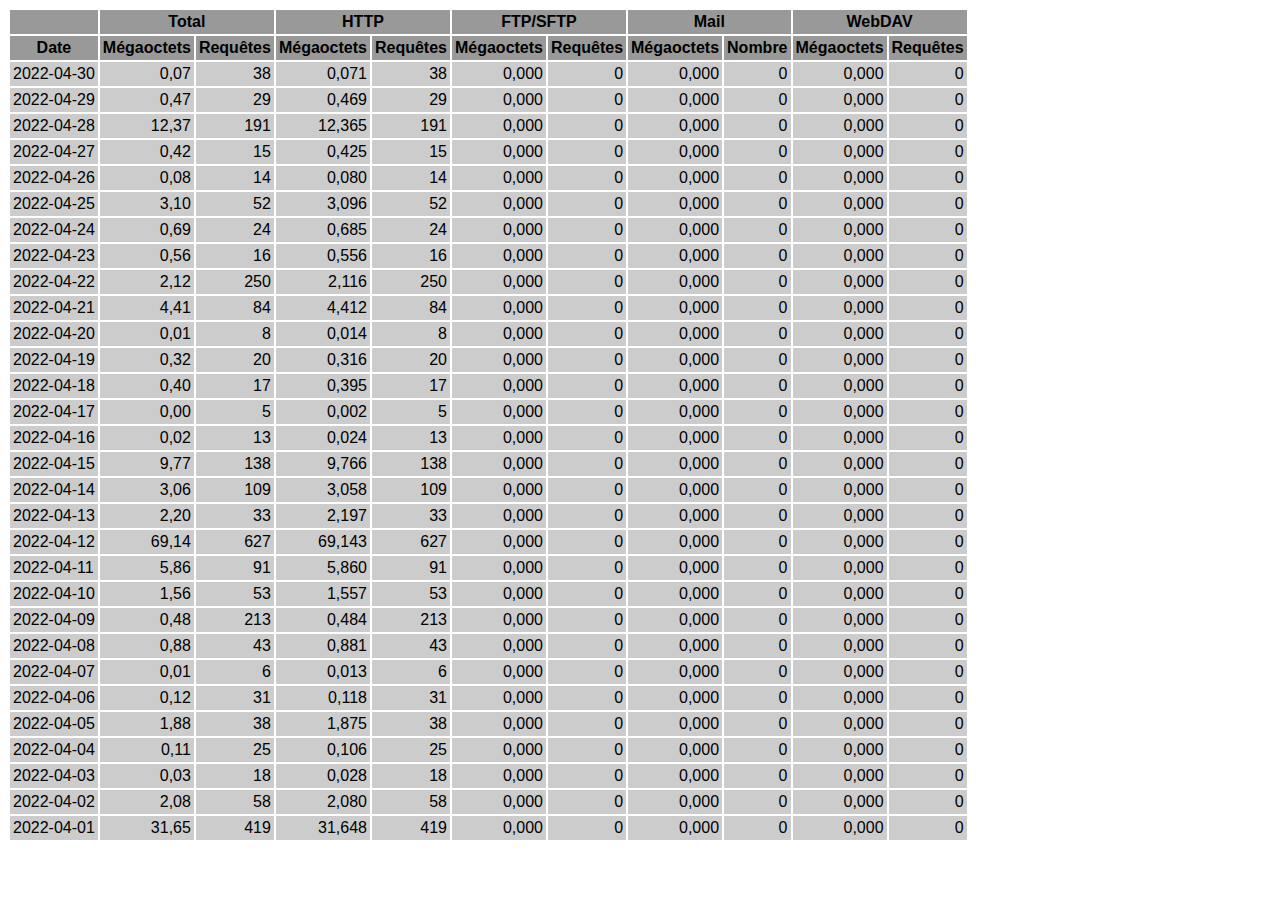
<file: logs/traffic.html/04.html>
<!DOCTYPE HTML PUBLIC "-//W3C//DTD HTML 4.01 Transitional//EN" "http://www.w3.org/TR/html4/loose.dtd">

<html>
<head>
<meta http-equiv="Content-Type" content="text/html; charset=utf-8">
<title>traffic.html</title>
<style type="text/css">
<!--
  em,h1,h2,h3,h4,h5,h6,form,input,br,hr,p,td,th,li,ul {
  font-family:Verdana,Arial,Helvetica,sans-serif; }

  td {color:#000000; background-color:#cccccc;}

  th {color:#000000; background-color:#999999;}
-->
</style>
</head>

<body bgcolor="#FFFFFF">

<table border="0" cellspacing="2" cellpadding="3">
<thead>
<tr>
<th></th>
<th colspan="2">Total</th>
<th colspan="2">HTTP</th>
<th colspan="2">FTP/SFTP</th>
<th colspan="2">Mail</th>
<th colspan="2">WebDAV</th>
</tr>
</thead>
<tbody>
<tr>
<th align="center">Date</th>
<th>Mégaoctets</th><th>Requêtes</th>
<th>Mégaoctets</th><th>Requêtes</th>
<th>Mégaoctets</th><th>Requêtes</th>
<th>Mégaoctets</th><th>Nombre</th>
<th>Mégaoctets</th><th>Requêtes</th>
</tr>
<tr>
<td>2022-04-30</td>
<td align="right">0,07</td><td align="right">38</td>
<td align=right>0,071</td><td align=right>38</td>
<td align=right>0,000</td><td align=right>0</td>
<td align=right>0,000</td><td align=right>0</td>
<td align=right>0,000</td><td align=right>0</td>
</tr>
<!-- 2022-04-30 0.071 38 0.071 38 0.000 0 0.000 0 0.000 0 -->
<tr>
<td>2022-04-29</td>
<td align="right">0,47</td><td align="right">29</td>
<td align=right>0,469</td><td align=right>29</td>
<td align=right>0,000</td><td align=right>0</td>
<td align=right>0,000</td><td align=right>0</td>
<td align=right>0,000</td><td align=right>0</td>
</tr>
<!-- 2022-04-29 0.469 29 0.469 29 0.000 0 0.000 0 0.000 0 -->
<tr>
<td>2022-04-28</td>
<td align="right">12,37</td><td align="right">191</td>
<td align=right>12,365</td><td align=right>191</td>
<td align=right>0,000</td><td align=right>0</td>
<td align=right>0,000</td><td align=right>0</td>
<td align=right>0,000</td><td align=right>0</td>
</tr>
<!-- 2022-04-28 12.365 191 12.365 191 0.000 0 0.000 0 0.000 0 -->
<tr>
<td>2022-04-27</td>
<td align="right">0,42</td><td align="right">15</td>
<td align=right>0,425</td><td align=right>15</td>
<td align=right>0,000</td><td align=right>0</td>
<td align=right>0,000</td><td align=right>0</td>
<td align=right>0,000</td><td align=right>0</td>
</tr>
<!-- 2022-04-27 0.425 15 0.425 15 0.000 0 0.000 0 0.000 0 -->
<tr>
<td>2022-04-26</td>
<td align="right">0,08</td><td align="right">14</td>
<td align=right>0,080</td><td align=right>14</td>
<td align=right>0,000</td><td align=right>0</td>
<td align=right>0,000</td><td align=right>0</td>
<td align=right>0,000</td><td align=right>0</td>
</tr>
<!-- 2022-04-26 0.080 14 0.080 14 0.000 0 0.000 0 0.000 0 -->
<tr>
<td>2022-04-25</td>
<td align="right">3,10</td><td align="right">52</td>
<td align=right>3,096</td><td align=right>52</td>
<td align=right>0,000</td><td align=right>0</td>
<td align=right>0,000</td><td align=right>0</td>
<td align=right>0,000</td><td align=right>0</td>
</tr>
<!-- 2022-04-25 3.096 52 3.096 52 0.000 0 0.000 0 0.000 0 -->
<tr>
<td>2022-04-24</td>
<td align="right">0,69</td><td align="right">24</td>
<td align=right>0,685</td><td align=right>24</td>
<td align=right>0,000</td><td align=right>0</td>
<td align=right>0,000</td><td align=right>0</td>
<td align=right>0,000</td><td align=right>0</td>
</tr>
<!-- 2022-04-24 0.685 24 0.685 24 0.000 0 0.000 0 0.000 0 -->
<tr>
<td>2022-04-23</td>
<td align="right">0,56</td><td align="right">16</td>
<td align=right>0,556</td><td align=right>16</td>
<td align=right>0,000</td><td align=right>0</td>
<td align=right>0,000</td><td align=right>0</td>
<td align=right>0,000</td><td align=right>0</td>
</tr>
<!-- 2022-04-23 0.556 16 0.556 16 0.000 0 0.000 0 0.000 0 -->
<tr>
<td>2022-04-22</td>
<td align="right">2,12</td><td align="right">250</td>
<td align=right>2,116</td><td align=right>250</td>
<td align=right>0,000</td><td align=right>0</td>
<td align=right>0,000</td><td align=right>0</td>
<td align=right>0,000</td><td align=right>0</td>
</tr>
<!-- 2022-04-22 2.116 250 2.116 250 0.000 0 0.000 0 0.000 0 -->
<tr>
<td>2022-04-21</td>
<td align="right">4,41</td><td align="right">84</td>
<td align=right>4,412</td><td align=right>84</td>
<td align=right>0,000</td><td align=right>0</td>
<td align=right>0,000</td><td align=right>0</td>
<td align=right>0,000</td><td align=right>0</td>
</tr>
<!-- 2022-04-21 4.412 84 4.412 84 0.000 0 0.000 0 0.000 0 -->
<tr>
<td>2022-04-20</td>
<td align="right">0,01</td><td align="right">8</td>
<td align=right>0,014</td><td align=right>8</td>
<td align=right>0,000</td><td align=right>0</td>
<td align=right>0,000</td><td align=right>0</td>
<td align=right>0,000</td><td align=right>0</td>
</tr>
<!-- 2022-04-20 0.014 8 0.014 8 0.000 0 0.000 0 0.000 0 -->
<tr>
<td>2022-04-19</td>
<td align="right">0,32</td><td align="right">20</td>
<td align=right>0,316</td><td align=right>20</td>
<td align=right>0,000</td><td align=right>0</td>
<td align=right>0,000</td><td align=right>0</td>
<td align=right>0,000</td><td align=right>0</td>
</tr>
<!-- 2022-04-19 0.316 20 0.316 20 0.000 0 0.000 0 0.000 0 -->
<tr>
<td>2022-04-18</td>
<td align="right">0,40</td><td align="right">17</td>
<td align=right>0,395</td><td align=right>17</td>
<td align=right>0,000</td><td align=right>0</td>
<td align=right>0,000</td><td align=right>0</td>
<td align=right>0,000</td><td align=right>0</td>
</tr>
<!-- 2022-04-18 0.395 17 0.395 17 0.000 0 0.000 0 0.000 0 -->
<tr>
<td>2022-04-17</td>
<td align="right">0,00</td><td align="right">5</td>
<td align=right>0,002</td><td align=right>5</td>
<td align=right>0,000</td><td align=right>0</td>
<td align=right>0,000</td><td align=right>0</td>
<td align=right>0,000</td><td align=right>0</td>
</tr>
<!-- 2022-04-17 0.002 5 0.002 5 0.000 0 0.000 0 0.000 0 -->
<tr>
<td>2022-04-16</td>
<td align="right">0,02</td><td align="right">13</td>
<td align=right>0,024</td><td align=right>13</td>
<td align=right>0,000</td><td align=right>0</td>
<td align=right>0,000</td><td align=right>0</td>
<td align=right>0,000</td><td align=right>0</td>
</tr>
<!-- 2022-04-16 0.024 13 0.024 13 0.000 0 0.000 0 0.000 0 -->
<tr>
<td>2022-04-15</td>
<td align="right">9,77</td><td align="right">138</td>
<td align=right>9,766</td><td align=right>138</td>
<td align=right>0,000</td><td align=right>0</td>
<td align=right>0,000</td><td align=right>0</td>
<td align=right>0,000</td><td align=right>0</td>
</tr>
<!-- 2022-04-15 9.766 138 9.766 138 0.000 0 0.000 0 0.000 0 -->
<tr>
<td>2022-04-14</td>
<td align="right">3,06</td><td align="right">109</td>
<td align=right>3,058</td><td align=right>109</td>
<td align=right>0,000</td><td align=right>0</td>
<td align=right>0,000</td><td align=right>0</td>
<td align=right>0,000</td><td align=right>0</td>
</tr>
<!-- 2022-04-14 3.058 109 3.058 109 0.000 0 0.000 0 0.000 0 -->
<tr>
<td>2022-04-13</td>
<td align="right">2,20</td><td align="right">33</td>
<td align=right>2,197</td><td align=right>33</td>
<td align=right>0,000</td><td align=right>0</td>
<td align=right>0,000</td><td align=right>0</td>
<td align=right>0,000</td><td align=right>0</td>
</tr>
<!-- 2022-04-13 2.197 33 2.197 33 0.000 0 0.000 0 0.000 0 -->
<tr>
<td>2022-04-12</td>
<td align="right">69,14</td><td align="right">627</td>
<td align=right>69,143</td><td align=right>627</td>
<td align=right>0,000</td><td align=right>0</td>
<td align=right>0,000</td><td align=right>0</td>
<td align=right>0,000</td><td align=right>0</td>
</tr>
<!-- 2022-04-12 69.143 627 69.143 627 0.000 0 0.000 0 0.000 0 -->
<tr>
<td>2022-04-11</td>
<td align="right">5,86</td><td align="right">91</td>
<td align=right>5,860</td><td align=right>91</td>
<td align=right>0,000</td><td align=right>0</td>
<td align=right>0,000</td><td align=right>0</td>
<td align=right>0,000</td><td align=right>0</td>
</tr>
<!-- 2022-04-11 5.860 91 5.860 91 0.000 0 0.000 0 0.000 0 -->
<tr>
<td>2022-04-10</td>
<td align="right">1,56</td><td align="right">53</td>
<td align=right>1,557</td><td align=right>53</td>
<td align=right>0,000</td><td align=right>0</td>
<td align=right>0,000</td><td align=right>0</td>
<td align=right>0,000</td><td align=right>0</td>
</tr>
<!-- 2022-04-10 1.557 53 1.557 53 0.000 0 0.000 0 0.000 0 -->
<tr>
<td>2022-04-09</td>
<td align="right">0,48</td><td align="right">213</td>
<td align=right>0,484</td><td align=right>213</td>
<td align=right>0,000</td><td align=right>0</td>
<td align=right>0,000</td><td align=right>0</td>
<td align=right>0,000</td><td align=right>0</td>
</tr>
<!-- 2022-04-09 0.484 213 0.484 213 0.000 0 0.000 0 0.000 0 -->
<tr>
<td>2022-04-08</td>
<td align="right">0,88</td><td align="right">43</td>
<td align=right>0,881</td><td align=right>43</td>
<td align=right>0,000</td><td align=right>0</td>
<td align=right>0,000</td><td align=right>0</td>
<td align=right>0,000</td><td align=right>0</td>
</tr>
<!-- 2022-04-08 0.881 43 0.881 43 0.000 0 0.000 0 0.000 0 -->
<tr>
<td>2022-04-07</td>
<td align="right">0,01</td><td align="right">6</td>
<td align=right>0,013</td><td align=right>6</td>
<td align=right>0,000</td><td align=right>0</td>
<td align=right>0,000</td><td align=right>0</td>
<td align=right>0,000</td><td align=right>0</td>
</tr>
<!-- 2022-04-07 0.013 6 0.013 6 0.000 0 0.000 0 0.000 0 -->
<tr>
<td>2022-04-06</td>
<td align="right">0,12</td><td align="right">31</td>
<td align=right>0,118</td><td align=right>31</td>
<td align=right>0,000</td><td align=right>0</td>
<td align=right>0,000</td><td align=right>0</td>
<td align=right>0,000</td><td align=right>0</td>
</tr>
<!-- 2022-04-06 0.118 31 0.118 31 0.000 0 0.000 0 0.000 0 -->
<tr>
<td>2022-04-05</td>
<td align="right">1,88</td><td align="right">38</td>
<td align=right>1,875</td><td align=right>38</td>
<td align=right>0,000</td><td align=right>0</td>
<td align=right>0,000</td><td align=right>0</td>
<td align=right>0,000</td><td align=right>0</td>
</tr>
<!-- 2022-04-05 1.875 38 1.875 38 0.000 0 0.000 0 0.000 0 -->
<tr>
<td>2022-04-04</td>
<td align="right">0,11</td><td align="right">25</td>
<td align=right>0,106</td><td align=right>25</td>
<td align=right>0,000</td><td align=right>0</td>
<td align=right>0,000</td><td align=right>0</td>
<td align=right>0,000</td><td align=right>0</td>
</tr>
<!-- 2022-04-04 0.106 25 0.106 25 0.000 0 0.000 0 0.000 0 -->
<tr>
<td>2022-04-03</td>
<td align="right">0,03</td><td align="right">18</td>
<td align=right>0,028</td><td align=right>18</td>
<td align=right>0,000</td><td align=right>0</td>
<td align=right>0,000</td><td align=right>0</td>
<td align=right>0,000</td><td align=right>0</td>
</tr>
<!-- 2022-04-03 0.028 18 0.028 18 0.000 0 0.000 0 0.000 0 -->
<tr>
<td>2022-04-02</td>
<td align="right">2,08</td><td align="right">58</td>
<td align=right>2,080</td><td align=right>58</td>
<td align=right>0,000</td><td align=right>0</td>
<td align=right>0,000</td><td align=right>0</td>
<td align=right>0,000</td><td align=right>0</td>
</tr>
<!-- 2022-04-02 2.080 58 2.080 58 0.000 0 0.000 0 0.000 0 -->
<tr>
<td>2022-04-01</td>
<td align="right">31,65</td><td align="right">419</td>
<td align=right>31,648</td><td align=right>419</td>
<td align=right>0,000</td><td align=right>0</td>
<td align=right>0,000</td><td align=right>0</td>
<td align=right>0,000</td><td align=right>0</td>
</tr>
<!-- 2022-04-01 31.648 419 31.648 419 0.000 0 0.000 0 0.000 0 -->
</tbody>
</table>

</body>
</html>
</file>
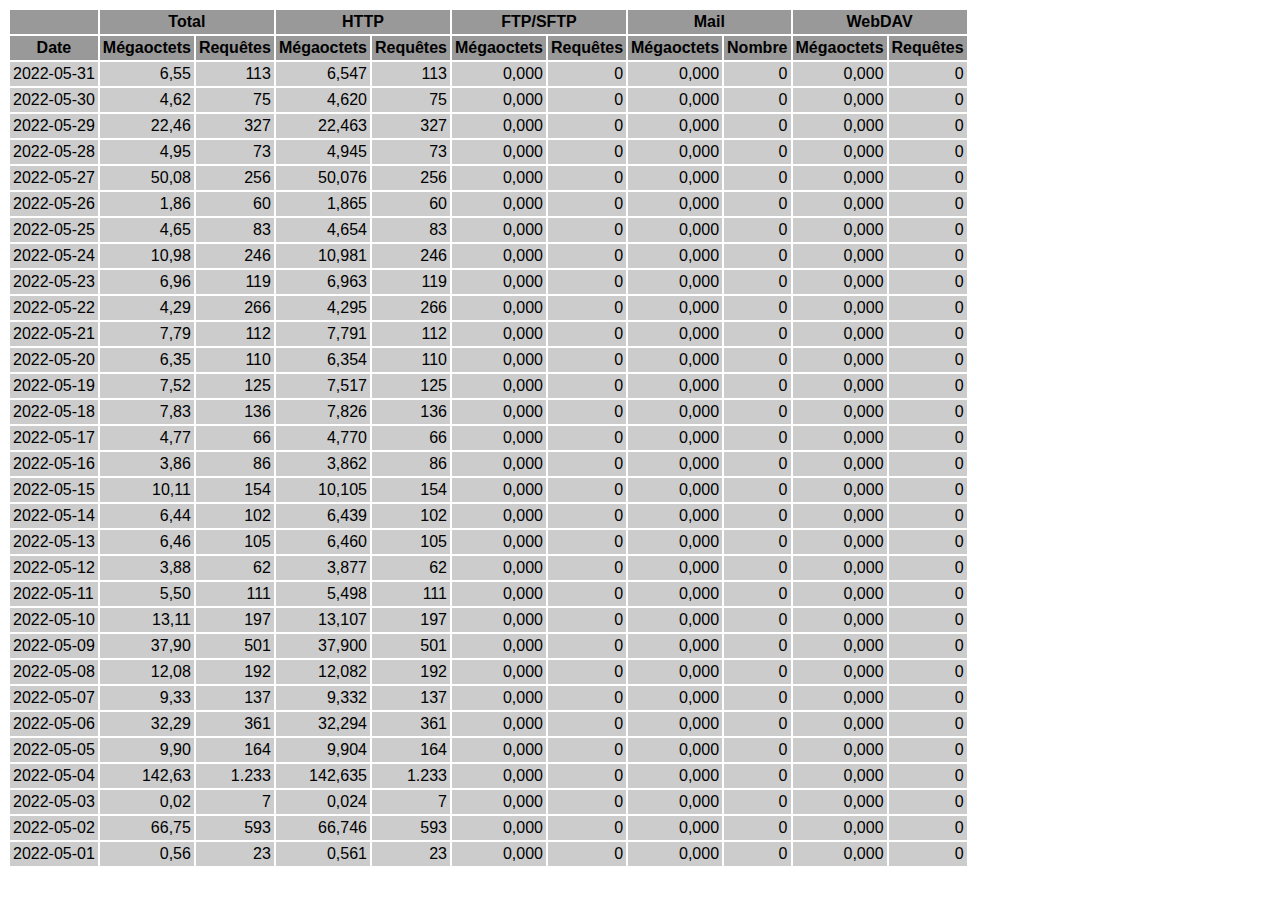
<file: logs/traffic.html/05.html>
<!DOCTYPE HTML PUBLIC "-//W3C//DTD HTML 4.01 Transitional//EN" "http://www.w3.org/TR/html4/loose.dtd">

<html>
<head>
<meta http-equiv="Content-Type" content="text/html; charset=utf-8">
<title>traffic.html</title>
<style type="text/css">
<!--
  em,h1,h2,h3,h4,h5,h6,form,input,br,hr,p,td,th,li,ul {
  font-family:Verdana,Arial,Helvetica,sans-serif; }

  td {color:#000000; background-color:#cccccc;}

  th {color:#000000; background-color:#999999;}
-->
</style>
</head>

<body bgcolor="#FFFFFF">

<table border="0" cellspacing="2" cellpadding="3">
<thead>
<tr>
<th></th>
<th colspan="2">Total</th>
<th colspan="2">HTTP</th>
<th colspan="2">FTP/SFTP</th>
<th colspan="2">Mail</th>
<th colspan="2">WebDAV</th>
</tr>
</thead>
<tbody>
<tr>
<th align="center">Date</th>
<th>Mégaoctets</th><th>Requêtes</th>
<th>Mégaoctets</th><th>Requêtes</th>
<th>Mégaoctets</th><th>Requêtes</th>
<th>Mégaoctets</th><th>Nombre</th>
<th>Mégaoctets</th><th>Requêtes</th>
</tr>
<tr>
<td>2022-05-31</td>
<td align="right">6,55</td><td align="right">113</td>
<td align=right>6,547</td><td align=right>113</td>
<td align=right>0,000</td><td align=right>0</td>
<td align=right>0,000</td><td align=right>0</td>
<td align=right>0,000</td><td align=right>0</td>
</tr>
<!-- 2022-05-31 6.547 113 6.547 113 0.000 0 0.000 0 0.000 0 -->
<tr>
<td>2022-05-30</td>
<td align="right">4,62</td><td align="right">75</td>
<td align=right>4,620</td><td align=right>75</td>
<td align=right>0,000</td><td align=right>0</td>
<td align=right>0,000</td><td align=right>0</td>
<td align=right>0,000</td><td align=right>0</td>
</tr>
<!-- 2022-05-30 4.620 75 4.620 75 0.000 0 0.000 0 0.000 0 -->
<tr>
<td>2022-05-29</td>
<td align="right">22,46</td><td align="right">327</td>
<td align=right>22,463</td><td align=right>327</td>
<td align=right>0,000</td><td align=right>0</td>
<td align=right>0,000</td><td align=right>0</td>
<td align=right>0,000</td><td align=right>0</td>
</tr>
<!-- 2022-05-29 22.463 327 22.463 327 0.000 0 0.000 0 0.000 0 -->
<tr>
<td>2022-05-28</td>
<td align="right">4,95</td><td align="right">73</td>
<td align=right>4,945</td><td align=right>73</td>
<td align=right>0,000</td><td align=right>0</td>
<td align=right>0,000</td><td align=right>0</td>
<td align=right>0,000</td><td align=right>0</td>
</tr>
<!-- 2022-05-28 4.945 73 4.945 73 0.000 0 0.000 0 0.000 0 -->
<tr>
<td>2022-05-27</td>
<td align="right">50,08</td><td align="right">256</td>
<td align=right>50,076</td><td align=right>256</td>
<td align=right>0,000</td><td align=right>0</td>
<td align=right>0,000</td><td align=right>0</td>
<td align=right>0,000</td><td align=right>0</td>
</tr>
<!-- 2022-05-27 50.076 256 50.076 256 0.000 0 0.000 0 0.000 0 -->
<tr>
<td>2022-05-26</td>
<td align="right">1,86</td><td align="right">60</td>
<td align=right>1,865</td><td align=right>60</td>
<td align=right>0,000</td><td align=right>0</td>
<td align=right>0,000</td><td align=right>0</td>
<td align=right>0,000</td><td align=right>0</td>
</tr>
<!-- 2022-05-26 1.865 60 1.865 60 0.000 0 0.000 0 0.000 0 -->
<tr>
<td>2022-05-25</td>
<td align="right">4,65</td><td align="right">83</td>
<td align=right>4,654</td><td align=right>83</td>
<td align=right>0,000</td><td align=right>0</td>
<td align=right>0,000</td><td align=right>0</td>
<td align=right>0,000</td><td align=right>0</td>
</tr>
<!-- 2022-05-25 4.654 83 4.654 83 0.000 0 0.000 0 0.000 0 -->
<tr>
<td>2022-05-24</td>
<td align="right">10,98</td><td align="right">246</td>
<td align=right>10,981</td><td align=right>246</td>
<td align=right>0,000</td><td align=right>0</td>
<td align=right>0,000</td><td align=right>0</td>
<td align=right>0,000</td><td align=right>0</td>
</tr>
<!-- 2022-05-24 10.981 246 10.981 246 0.000 0 0.000 0 0.000 0 -->
<tr>
<td>2022-05-23</td>
<td align="right">6,96</td><td align="right">119</td>
<td align=right>6,963</td><td align=right>119</td>
<td align=right>0,000</td><td align=right>0</td>
<td align=right>0,000</td><td align=right>0</td>
<td align=right>0,000</td><td align=right>0</td>
</tr>
<!-- 2022-05-23 6.963 119 6.963 119 0.000 0 0.000 0 0.000 0 -->
<tr>
<td>2022-05-22</td>
<td align="right">4,29</td><td align="right">266</td>
<td align=right>4,295</td><td align=right>266</td>
<td align=right>0,000</td><td align=right>0</td>
<td align=right>0,000</td><td align=right>0</td>
<td align=right>0,000</td><td align=right>0</td>
</tr>
<!-- 2022-05-22 4.295 266 4.295 266 0.000 0 0.000 0 0.000 0 -->
<tr>
<td>2022-05-21</td>
<td align="right">7,79</td><td align="right">112</td>
<td align=right>7,791</td><td align=right>112</td>
<td align=right>0,000</td><td align=right>0</td>
<td align=right>0,000</td><td align=right>0</td>
<td align=right>0,000</td><td align=right>0</td>
</tr>
<!-- 2022-05-21 7.791 112 7.791 112 0.000 0 0.000 0 0.000 0 -->
<tr>
<td>2022-05-20</td>
<td align="right">6,35</td><td align="right">110</td>
<td align=right>6,354</td><td align=right>110</td>
<td align=right>0,000</td><td align=right>0</td>
<td align=right>0,000</td><td align=right>0</td>
<td align=right>0,000</td><td align=right>0</td>
</tr>
<!-- 2022-05-20 6.354 110 6.354 110 0.000 0 0.000 0 0.000 0 -->
<tr>
<td>2022-05-19</td>
<td align="right">7,52</td><td align="right">125</td>
<td align=right>7,517</td><td align=right>125</td>
<td align=right>0,000</td><td align=right>0</td>
<td align=right>0,000</td><td align=right>0</td>
<td align=right>0,000</td><td align=right>0</td>
</tr>
<!-- 2022-05-19 7.517 125 7.517 125 0.000 0 0.000 0 0.000 0 -->
<tr>
<td>2022-05-18</td>
<td align="right">7,83</td><td align="right">136</td>
<td align=right>7,826</td><td align=right>136</td>
<td align=right>0,000</td><td align=right>0</td>
<td align=right>0,000</td><td align=right>0</td>
<td align=right>0,000</td><td align=right>0</td>
</tr>
<!-- 2022-05-18 7.826 136 7.826 136 0.000 0 0.000 0 0.000 0 -->
<tr>
<td>2022-05-17</td>
<td align="right">4,77</td><td align="right">66</td>
<td align=right>4,770</td><td align=right>66</td>
<td align=right>0,000</td><td align=right>0</td>
<td align=right>0,000</td><td align=right>0</td>
<td align=right>0,000</td><td align=right>0</td>
</tr>
<!-- 2022-05-17 4.770 66 4.770 66 0.000 0 0.000 0 0.000 0 -->
<tr>
<td>2022-05-16</td>
<td align="right">3,86</td><td align="right">86</td>
<td align=right>3,862</td><td align=right>86</td>
<td align=right>0,000</td><td align=right>0</td>
<td align=right>0,000</td><td align=right>0</td>
<td align=right>0,000</td><td align=right>0</td>
</tr>
<!-- 2022-05-16 3.862 86 3.862 86 0.000 0 0.000 0 0.000 0 -->
<tr>
<td>2022-05-15</td>
<td align="right">10,11</td><td align="right">154</td>
<td align=right>10,105</td><td align=right>154</td>
<td align=right>0,000</td><td align=right>0</td>
<td align=right>0,000</td><td align=right>0</td>
<td align=right>0,000</td><td align=right>0</td>
</tr>
<!-- 2022-05-15 10.105 154 10.105 154 0.000 0 0.000 0 0.000 0 -->
<tr>
<td>2022-05-14</td>
<td align="right">6,44</td><td align="right">102</td>
<td align=right>6,439</td><td align=right>102</td>
<td align=right>0,000</td><td align=right>0</td>
<td align=right>0,000</td><td align=right>0</td>
<td align=right>0,000</td><td align=right>0</td>
</tr>
<!-- 2022-05-14 6.439 102 6.439 102 0.000 0 0.000 0 0.000 0 -->
<tr>
<td>2022-05-13</td>
<td align="right">6,46</td><td align="right">105</td>
<td align=right>6,460</td><td align=right>105</td>
<td align=right>0,000</td><td align=right>0</td>
<td align=right>0,000</td><td align=right>0</td>
<td align=right>0,000</td><td align=right>0</td>
</tr>
<!-- 2022-05-13 6.460 105 6.460 105 0.000 0 0.000 0 0.000 0 -->
<tr>
<td>2022-05-12</td>
<td align="right">3,88</td><td align="right">62</td>
<td align=right>3,877</td><td align=right>62</td>
<td align=right>0,000</td><td align=right>0</td>
<td align=right>0,000</td><td align=right>0</td>
<td align=right>0,000</td><td align=right>0</td>
</tr>
<!-- 2022-05-12 3.877 62 3.877 62 0.000 0 0.000 0 0.000 0 -->
<tr>
<td>2022-05-11</td>
<td align="right">5,50</td><td align="right">111</td>
<td align=right>5,498</td><td align=right>111</td>
<td align=right>0,000</td><td align=right>0</td>
<td align=right>0,000</td><td align=right>0</td>
<td align=right>0,000</td><td align=right>0</td>
</tr>
<!-- 2022-05-11 5.498 111 5.498 111 0.000 0 0.000 0 0.000 0 -->
<tr>
<td>2022-05-10</td>
<td align="right">13,11</td><td align="right">197</td>
<td align=right>13,107</td><td align=right>197</td>
<td align=right>0,000</td><td align=right>0</td>
<td align=right>0,000</td><td align=right>0</td>
<td align=right>0,000</td><td align=right>0</td>
</tr>
<!-- 2022-05-10 13.107 197 13.107 197 0.000 0 0.000 0 0.000 0 -->
<tr>
<td>2022-05-09</td>
<td align="right">37,90</td><td align="right">501</td>
<td align=right>37,900</td><td align=right>501</td>
<td align=right>0,000</td><td align=right>0</td>
<td align=right>0,000</td><td align=right>0</td>
<td align=right>0,000</td><td align=right>0</td>
</tr>
<!-- 2022-05-09 37.900 501 37.900 501 0.000 0 0.000 0 0.000 0 -->
<tr>
<td>2022-05-08</td>
<td align="right">12,08</td><td align="right">192</td>
<td align=right>12,082</td><td align=right>192</td>
<td align=right>0,000</td><td align=right>0</td>
<td align=right>0,000</td><td align=right>0</td>
<td align=right>0,000</td><td align=right>0</td>
</tr>
<!-- 2022-05-08 12.082 192 12.082 192 0.000 0 0.000 0 0.000 0 -->
<tr>
<td>2022-05-07</td>
<td align="right">9,33</td><td align="right">137</td>
<td align=right>9,332</td><td align=right>137</td>
<td align=right>0,000</td><td align=right>0</td>
<td align=right>0,000</td><td align=right>0</td>
<td align=right>0,000</td><td align=right>0</td>
</tr>
<!-- 2022-05-07 9.332 137 9.332 137 0.000 0 0.000 0 0.000 0 -->
<tr>
<td>2022-05-06</td>
<td align="right">32,29</td><td align="right">361</td>
<td align=right>32,294</td><td align=right>361</td>
<td align=right>0,000</td><td align=right>0</td>
<td align=right>0,000</td><td align=right>0</td>
<td align=right>0,000</td><td align=right>0</td>
</tr>
<!-- 2022-05-06 32.294 361 32.294 361 0.000 0 0.000 0 0.000 0 -->
<tr>
<td>2022-05-05</td>
<td align="right">9,90</td><td align="right">164</td>
<td align=right>9,904</td><td align=right>164</td>
<td align=right>0,000</td><td align=right>0</td>
<td align=right>0,000</td><td align=right>0</td>
<td align=right>0,000</td><td align=right>0</td>
</tr>
<!-- 2022-05-05 9.904 164 9.904 164 0.000 0 0.000 0 0.000 0 -->
<tr>
<td>2022-05-04</td>
<td align="right">142,63</td><td align="right">1.233</td>
<td align=right>142,635</td><td align=right>1.233</td>
<td align=right>0,000</td><td align=right>0</td>
<td align=right>0,000</td><td align=right>0</td>
<td align=right>0,000</td><td align=right>0</td>
</tr>
<!-- 2022-05-04 142.635 1233 142.635 1233 0.000 0 0.000 0 0.000 0 -->
<tr>
<td>2022-05-03</td>
<td align="right">0,02</td><td align="right">7</td>
<td align=right>0,024</td><td align=right>7</td>
<td align=right>0,000</td><td align=right>0</td>
<td align=right>0,000</td><td align=right>0</td>
<td align=right>0,000</td><td align=right>0</td>
</tr>
<!-- 2022-05-03 0.024 7 0.024 7 0.000 0 0.000 0 0.000 0 -->
<tr>
<td>2022-05-02</td>
<td align="right">66,75</td><td align="right">593</td>
<td align=right>66,746</td><td align=right>593</td>
<td align=right>0,000</td><td align=right>0</td>
<td align=right>0,000</td><td align=right>0</td>
<td align=right>0,000</td><td align=right>0</td>
</tr>
<!-- 2022-05-02 66.746 593 66.746 593 0.000 0 0.000 0 0.000 0 -->
<tr>
<td>2022-05-01</td>
<td align="right">0,56</td><td align="right">23</td>
<td align=right>0,561</td><td align=right>23</td>
<td align=right>0,000</td><td align=right>0</td>
<td align=right>0,000</td><td align=right>0</td>
<td align=right>0,000</td><td align=right>0</td>
</tr>
<!-- 2022-05-01 0.561 23 0.561 23 0.000 0 0.000 0 0.000 0 -->
</tbody>
</table>

</body>
</html>
</file>
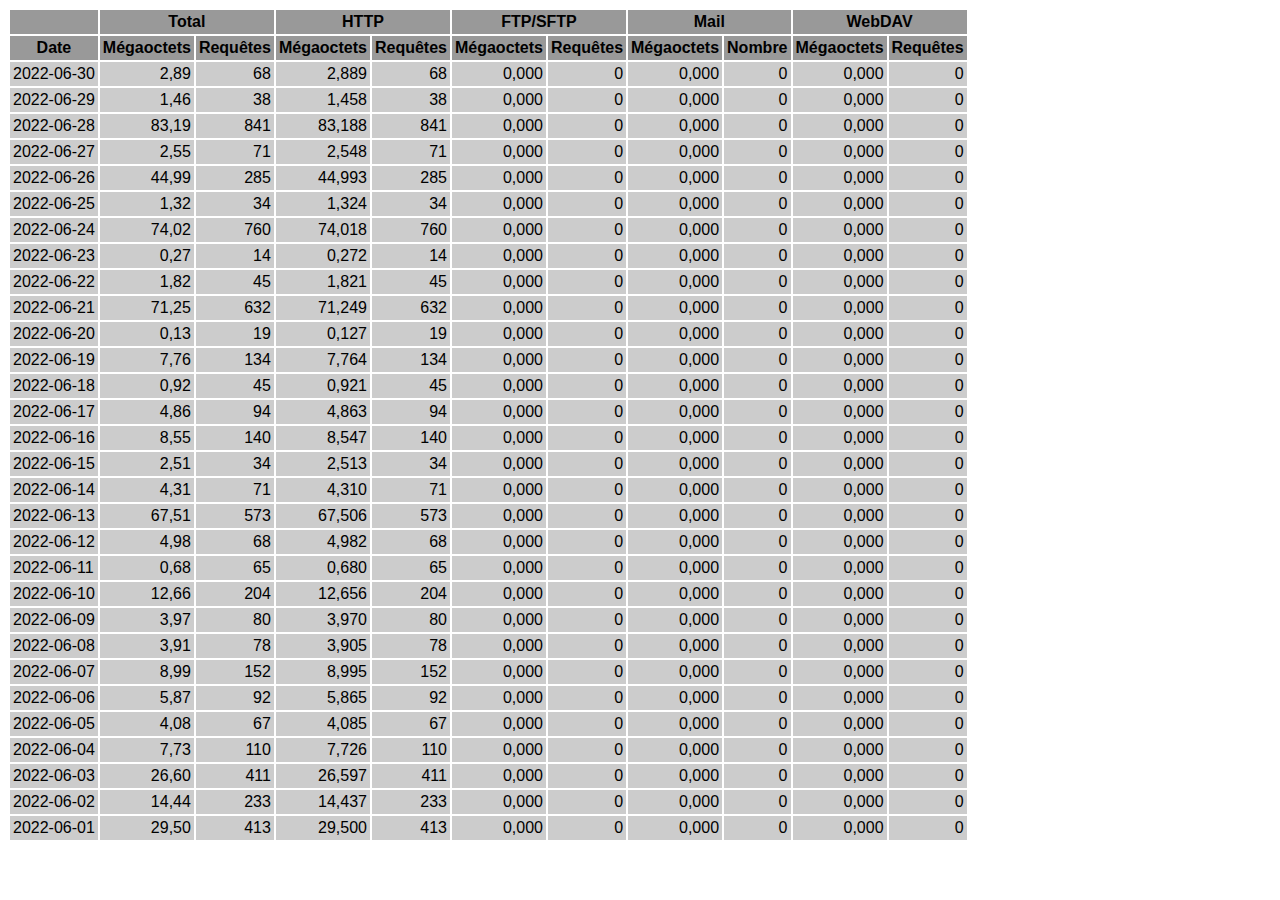
<file: logs/traffic.html/06.html>
<!DOCTYPE HTML PUBLIC "-//W3C//DTD HTML 4.01 Transitional//EN" "http://www.w3.org/TR/html4/loose.dtd">

<html>
<head>
<meta http-equiv="Content-Type" content="text/html; charset=utf-8">
<title>traffic.html</title>
<style type="text/css">
<!--
  em,h1,h2,h3,h4,h5,h6,form,input,br,hr,p,td,th,li,ul {
  font-family:Verdana,Arial,Helvetica,sans-serif; }

  td {color:#000000; background-color:#cccccc;}

  th {color:#000000; background-color:#999999;}
-->
</style>
</head>

<body bgcolor="#FFFFFF">

<table border="0" cellspacing="2" cellpadding="3">
<thead>
<tr>
<th></th>
<th colspan="2">Total</th>
<th colspan="2">HTTP</th>
<th colspan="2">FTP/SFTP</th>
<th colspan="2">Mail</th>
<th colspan="2">WebDAV</th>
</tr>
</thead>
<tbody>
<tr>
<th align="center">Date</th>
<th>Mégaoctets</th><th>Requêtes</th>
<th>Mégaoctets</th><th>Requêtes</th>
<th>Mégaoctets</th><th>Requêtes</th>
<th>Mégaoctets</th><th>Nombre</th>
<th>Mégaoctets</th><th>Requêtes</th>
</tr>
<tr>
<td>2022-06-30</td>
<td align="right">2,89</td><td align="right">68</td>
<td align=right>2,889</td><td align=right>68</td>
<td align=right>0,000</td><td align=right>0</td>
<td align=right>0,000</td><td align=right>0</td>
<td align=right>0,000</td><td align=right>0</td>
</tr>
<!-- 2022-06-30 2.889 68 2.889 68 0.000 0 0.000 0 0.000 0 -->
<tr>
<td>2022-06-29</td>
<td align="right">1,46</td><td align="right">38</td>
<td align=right>1,458</td><td align=right>38</td>
<td align=right>0,000</td><td align=right>0</td>
<td align=right>0,000</td><td align=right>0</td>
<td align=right>0,000</td><td align=right>0</td>
</tr>
<!-- 2022-06-29 1.458 38 1.458 38 0.000 0 0.000 0 0.000 0 -->
<tr>
<td>2022-06-28</td>
<td align="right">83,19</td><td align="right">841</td>
<td align=right>83,188</td><td align=right>841</td>
<td align=right>0,000</td><td align=right>0</td>
<td align=right>0,000</td><td align=right>0</td>
<td align=right>0,000</td><td align=right>0</td>
</tr>
<!-- 2022-06-28 83.188 841 83.188 841 0.000 0 0.000 0 0.000 0 -->
<tr>
<td>2022-06-27</td>
<td align="right">2,55</td><td align="right">71</td>
<td align=right>2,548</td><td align=right>71</td>
<td align=right>0,000</td><td align=right>0</td>
<td align=right>0,000</td><td align=right>0</td>
<td align=right>0,000</td><td align=right>0</td>
</tr>
<!-- 2022-06-27 2.548 71 2.548 71 0.000 0 0.000 0 0.000 0 -->
<tr>
<td>2022-06-26</td>
<td align="right">44,99</td><td align="right">285</td>
<td align=right>44,993</td><td align=right>285</td>
<td align=right>0,000</td><td align=right>0</td>
<td align=right>0,000</td><td align=right>0</td>
<td align=right>0,000</td><td align=right>0</td>
</tr>
<!-- 2022-06-26 44.993 285 44.993 285 0.000 0 0.000 0 0.000 0 -->
<tr>
<td>2022-06-25</td>
<td align="right">1,32</td><td align="right">34</td>
<td align=right>1,324</td><td align=right>34</td>
<td align=right>0,000</td><td align=right>0</td>
<td align=right>0,000</td><td align=right>0</td>
<td align=right>0,000</td><td align=right>0</td>
</tr>
<!-- 2022-06-25 1.324 34 1.324 34 0.000 0 0.000 0 0.000 0 -->
<tr>
<td>2022-06-24</td>
<td align="right">74,02</td><td align="right">760</td>
<td align=right>74,018</td><td align=right>760</td>
<td align=right>0,000</td><td align=right>0</td>
<td align=right>0,000</td><td align=right>0</td>
<td align=right>0,000</td><td align=right>0</td>
</tr>
<!-- 2022-06-24 74.018 760 74.018 760 0.000 0 0.000 0 0.000 0 -->
<tr>
<td>2022-06-23</td>
<td align="right">0,27</td><td align="right">14</td>
<td align=right>0,272</td><td align=right>14</td>
<td align=right>0,000</td><td align=right>0</td>
<td align=right>0,000</td><td align=right>0</td>
<td align=right>0,000</td><td align=right>0</td>
</tr>
<!-- 2022-06-23 0.272 14 0.272 14 0.000 0 0.000 0 0.000 0 -->
<tr>
<td>2022-06-22</td>
<td align="right">1,82</td><td align="right">45</td>
<td align=right>1,821</td><td align=right>45</td>
<td align=right>0,000</td><td align=right>0</td>
<td align=right>0,000</td><td align=right>0</td>
<td align=right>0,000</td><td align=right>0</td>
</tr>
<!-- 2022-06-22 1.821 45 1.821 45 0.000 0 0.000 0 0.000 0 -->
<tr>
<td>2022-06-21</td>
<td align="right">71,25</td><td align="right">632</td>
<td align=right>71,249</td><td align=right>632</td>
<td align=right>0,000</td><td align=right>0</td>
<td align=right>0,000</td><td align=right>0</td>
<td align=right>0,000</td><td align=right>0</td>
</tr>
<!-- 2022-06-21 71.249 632 71.249 632 0.000 0 0.000 0 0.000 0 -->
<tr>
<td>2022-06-20</td>
<td align="right">0,13</td><td align="right">19</td>
<td align=right>0,127</td><td align=right>19</td>
<td align=right>0,000</td><td align=right>0</td>
<td align=right>0,000</td><td align=right>0</td>
<td align=right>0,000</td><td align=right>0</td>
</tr>
<!-- 2022-06-20 0.127 19 0.127 19 0.000 0 0.000 0 0.000 0 -->
<tr>
<td>2022-06-19</td>
<td align="right">7,76</td><td align="right">134</td>
<td align=right>7,764</td><td align=right>134</td>
<td align=right>0,000</td><td align=right>0</td>
<td align=right>0,000</td><td align=right>0</td>
<td align=right>0,000</td><td align=right>0</td>
</tr>
<!-- 2022-06-19 7.764 134 7.764 134 0.000 0 0.000 0 0.000 0 -->
<tr>
<td>2022-06-18</td>
<td align="right">0,92</td><td align="right">45</td>
<td align=right>0,921</td><td align=right>45</td>
<td align=right>0,000</td><td align=right>0</td>
<td align=right>0,000</td><td align=right>0</td>
<td align=right>0,000</td><td align=right>0</td>
</tr>
<!-- 2022-06-18 0.921 45 0.921 45 0.000 0 0.000 0 0.000 0 -->
<tr>
<td>2022-06-17</td>
<td align="right">4,86</td><td align="right">94</td>
<td align=right>4,863</td><td align=right>94</td>
<td align=right>0,000</td><td align=right>0</td>
<td align=right>0,000</td><td align=right>0</td>
<td align=right>0,000</td><td align=right>0</td>
</tr>
<!-- 2022-06-17 4.863 94 4.863 94 0.000 0 0.000 0 0.000 0 -->
<tr>
<td>2022-06-16</td>
<td align="right">8,55</td><td align="right">140</td>
<td align=right>8,547</td><td align=right>140</td>
<td align=right>0,000</td><td align=right>0</td>
<td align=right>0,000</td><td align=right>0</td>
<td align=right>0,000</td><td align=right>0</td>
</tr>
<!-- 2022-06-16 8.547 140 8.547 140 0.000 0 0.000 0 0.000 0 -->
<tr>
<td>2022-06-15</td>
<td align="right">2,51</td><td align="right">34</td>
<td align=right>2,513</td><td align=right>34</td>
<td align=right>0,000</td><td align=right>0</td>
<td align=right>0,000</td><td align=right>0</td>
<td align=right>0,000</td><td align=right>0</td>
</tr>
<!-- 2022-06-15 2.513 34 2.513 34 0.000 0 0.000 0 0.000 0 -->
<tr>
<td>2022-06-14</td>
<td align="right">4,31</td><td align="right">71</td>
<td align=right>4,310</td><td align=right>71</td>
<td align=right>0,000</td><td align=right>0</td>
<td align=right>0,000</td><td align=right>0</td>
<td align=right>0,000</td><td align=right>0</td>
</tr>
<!-- 2022-06-14 4.310 71 4.310 71 0.000 0 0.000 0 0.000 0 -->
<tr>
<td>2022-06-13</td>
<td align="right">67,51</td><td align="right">573</td>
<td align=right>67,506</td><td align=right>573</td>
<td align=right>0,000</td><td align=right>0</td>
<td align=right>0,000</td><td align=right>0</td>
<td align=right>0,000</td><td align=right>0</td>
</tr>
<!-- 2022-06-13 67.506 573 67.506 573 0.000 0 0.000 0 0.000 0 -->
<tr>
<td>2022-06-12</td>
<td align="right">4,98</td><td align="right">68</td>
<td align=right>4,982</td><td align=right>68</td>
<td align=right>0,000</td><td align=right>0</td>
<td align=right>0,000</td><td align=right>0</td>
<td align=right>0,000</td><td align=right>0</td>
</tr>
<!-- 2022-06-12 4.982 68 4.982 68 0.000 0 0.000 0 0.000 0 -->
<tr>
<td>2022-06-11</td>
<td align="right">0,68</td><td align="right">65</td>
<td align=right>0,680</td><td align=right>65</td>
<td align=right>0,000</td><td align=right>0</td>
<td align=right>0,000</td><td align=right>0</td>
<td align=right>0,000</td><td align=right>0</td>
</tr>
<!-- 2022-06-11 0.680 65 0.680 65 0.000 0 0.000 0 0.000 0 -->
<tr>
<td>2022-06-10</td>
<td align="right">12,66</td><td align="right">204</td>
<td align=right>12,656</td><td align=right>204</td>
<td align=right>0,000</td><td align=right>0</td>
<td align=right>0,000</td><td align=right>0</td>
<td align=right>0,000</td><td align=right>0</td>
</tr>
<!-- 2022-06-10 12.656 204 12.656 204 0.000 0 0.000 0 0.000 0 -->
<tr>
<td>2022-06-09</td>
<td align="right">3,97</td><td align="right">80</td>
<td align=right>3,970</td><td align=right>80</td>
<td align=right>0,000</td><td align=right>0</td>
<td align=right>0,000</td><td align=right>0</td>
<td align=right>0,000</td><td align=right>0</td>
</tr>
<!-- 2022-06-09 3.970 80 3.970 80 0.000 0 0.000 0 0.000 0 -->
<tr>
<td>2022-06-08</td>
<td align="right">3,91</td><td align="right">78</td>
<td align=right>3,905</td><td align=right>78</td>
<td align=right>0,000</td><td align=right>0</td>
<td align=right>0,000</td><td align=right>0</td>
<td align=right>0,000</td><td align=right>0</td>
</tr>
<!-- 2022-06-08 3.905 78 3.905 78 0.000 0 0.000 0 0.000 0 -->
<tr>
<td>2022-06-07</td>
<td align="right">8,99</td><td align="right">152</td>
<td align=right>8,995</td><td align=right>152</td>
<td align=right>0,000</td><td align=right>0</td>
<td align=right>0,000</td><td align=right>0</td>
<td align=right>0,000</td><td align=right>0</td>
</tr>
<!-- 2022-06-07 8.995 152 8.995 152 0.000 0 0.000 0 0.000 0 -->
<tr>
<td>2022-06-06</td>
<td align="right">5,87</td><td align="right">92</td>
<td align=right>5,865</td><td align=right>92</td>
<td align=right>0,000</td><td align=right>0</td>
<td align=right>0,000</td><td align=right>0</td>
<td align=right>0,000</td><td align=right>0</td>
</tr>
<!-- 2022-06-06 5.865 92 5.865 92 0.000 0 0.000 0 0.000 0 -->
<tr>
<td>2022-06-05</td>
<td align="right">4,08</td><td align="right">67</td>
<td align=right>4,085</td><td align=right>67</td>
<td align=right>0,000</td><td align=right>0</td>
<td align=right>0,000</td><td align=right>0</td>
<td align=right>0,000</td><td align=right>0</td>
</tr>
<!-- 2022-06-05 4.085 67 4.085 67 0.000 0 0.000 0 0.000 0 -->
<tr>
<td>2022-06-04</td>
<td align="right">7,73</td><td align="right">110</td>
<td align=right>7,726</td><td align=right>110</td>
<td align=right>0,000</td><td align=right>0</td>
<td align=right>0,000</td><td align=right>0</td>
<td align=right>0,000</td><td align=right>0</td>
</tr>
<!-- 2022-06-04 7.726 110 7.726 110 0.000 0 0.000 0 0.000 0 -->
<tr>
<td>2022-06-03</td>
<td align="right">26,60</td><td align="right">411</td>
<td align=right>26,597</td><td align=right>411</td>
<td align=right>0,000</td><td align=right>0</td>
<td align=right>0,000</td><td align=right>0</td>
<td align=right>0,000</td><td align=right>0</td>
</tr>
<!-- 2022-06-03 26.597 411 26.597 411 0.000 0 0.000 0 0.000 0 -->
<tr>
<td>2022-06-02</td>
<td align="right">14,44</td><td align="right">233</td>
<td align=right>14,437</td><td align=right>233</td>
<td align=right>0,000</td><td align=right>0</td>
<td align=right>0,000</td><td align=right>0</td>
<td align=right>0,000</td><td align=right>0</td>
</tr>
<!-- 2022-06-02 14.437 233 14.437 233 0.000 0 0.000 0 0.000 0 -->
<tr>
<td>2022-06-01</td>
<td align="right">29,50</td><td align="right">413</td>
<td align=right>29,500</td><td align=right>413</td>
<td align=right>0,000</td><td align=right>0</td>
<td align=right>0,000</td><td align=right>0</td>
<td align=right>0,000</td><td align=right>0</td>
</tr>
<!-- 2022-06-01 29.500 413 29.500 413 0.000 0 0.000 0 0.000 0 -->
</tbody>
</table>

</body>
</html>
</file>
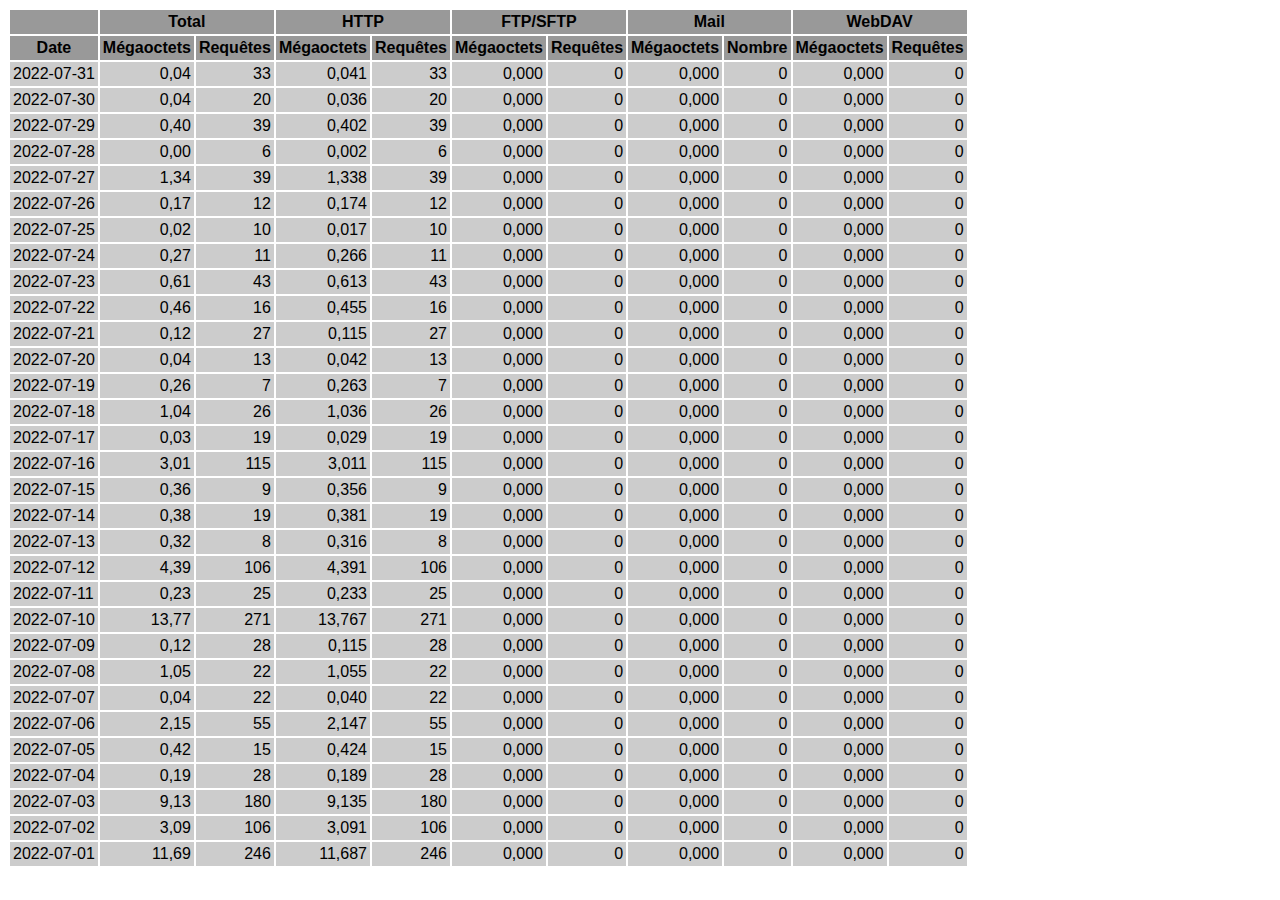
<file: logs/traffic.html/07.html>
<!DOCTYPE HTML PUBLIC "-//W3C//DTD HTML 4.01 Transitional//EN" "http://www.w3.org/TR/html4/loose.dtd">

<html>
<head>
<meta http-equiv="Content-Type" content="text/html; charset=utf-8">
<title>traffic.html</title>
<style type="text/css">
<!--
  em,h1,h2,h3,h4,h5,h6,form,input,br,hr,p,td,th,li,ul {
  font-family:Verdana,Arial,Helvetica,sans-serif; }

  td {color:#000000; background-color:#cccccc;}

  th {color:#000000; background-color:#999999;}
-->
</style>
</head>

<body bgcolor="#FFFFFF">

<table border="0" cellspacing="2" cellpadding="3">
<thead>
<tr>
<th></th>
<th colspan="2">Total</th>
<th colspan="2">HTTP</th>
<th colspan="2">FTP/SFTP</th>
<th colspan="2">Mail</th>
<th colspan="2">WebDAV</th>
</tr>
</thead>
<tbody>
<tr>
<th align="center">Date</th>
<th>Mégaoctets</th><th>Requêtes</th>
<th>Mégaoctets</th><th>Requêtes</th>
<th>Mégaoctets</th><th>Requêtes</th>
<th>Mégaoctets</th><th>Nombre</th>
<th>Mégaoctets</th><th>Requêtes</th>
</tr>
<tr>
<td>2022-07-31</td>
<td align="right">0,04</td><td align="right">33</td>
<td align=right>0,041</td><td align=right>33</td>
<td align=right>0,000</td><td align=right>0</td>
<td align=right>0,000</td><td align=right>0</td>
<td align=right>0,000</td><td align=right>0</td>
</tr>
<!-- 2022-07-31 0.041 33 0.041 33 0.000 0 0.000 0 0.000 0 -->
<tr>
<td>2022-07-30</td>
<td align="right">0,04</td><td align="right">20</td>
<td align=right>0,036</td><td align=right>20</td>
<td align=right>0,000</td><td align=right>0</td>
<td align=right>0,000</td><td align=right>0</td>
<td align=right>0,000</td><td align=right>0</td>
</tr>
<!-- 2022-07-30 0.036 20 0.036 20 0.000 0 0.000 0 0.000 0 -->
<tr>
<td>2022-07-29</td>
<td align="right">0,40</td><td align="right">39</td>
<td align=right>0,402</td><td align=right>39</td>
<td align=right>0,000</td><td align=right>0</td>
<td align=right>0,000</td><td align=right>0</td>
<td align=right>0,000</td><td align=right>0</td>
</tr>
<!-- 2022-07-29 0.402 39 0.402 39 0.000 0 0.000 0 0.000 0 -->
<tr>
<td>2022-07-28</td>
<td align="right">0,00</td><td align="right">6</td>
<td align=right>0,002</td><td align=right>6</td>
<td align=right>0,000</td><td align=right>0</td>
<td align=right>0,000</td><td align=right>0</td>
<td align=right>0,000</td><td align=right>0</td>
</tr>
<!-- 2022-07-28 0.002 6 0.002 6 0.000 0 0.000 0 0.000 0 -->
<tr>
<td>2022-07-27</td>
<td align="right">1,34</td><td align="right">39</td>
<td align=right>1,338</td><td align=right>39</td>
<td align=right>0,000</td><td align=right>0</td>
<td align=right>0,000</td><td align=right>0</td>
<td align=right>0,000</td><td align=right>0</td>
</tr>
<!-- 2022-07-27 1.338 39 1.338 39 0.000 0 0.000 0 0.000 0 -->
<tr>
<td>2022-07-26</td>
<td align="right">0,17</td><td align="right">12</td>
<td align=right>0,174</td><td align=right>12</td>
<td align=right>0,000</td><td align=right>0</td>
<td align=right>0,000</td><td align=right>0</td>
<td align=right>0,000</td><td align=right>0</td>
</tr>
<!-- 2022-07-26 0.174 12 0.174 12 0.000 0 0.000 0 0.000 0 -->
<tr>
<td>2022-07-25</td>
<td align="right">0,02</td><td align="right">10</td>
<td align=right>0,017</td><td align=right>10</td>
<td align=right>0,000</td><td align=right>0</td>
<td align=right>0,000</td><td align=right>0</td>
<td align=right>0,000</td><td align=right>0</td>
</tr>
<!-- 2022-07-25 0.017 10 0.017 10 0.000 0 0.000 0 0.000 0 -->
<tr>
<td>2022-07-24</td>
<td align="right">0,27</td><td align="right">11</td>
<td align=right>0,266</td><td align=right>11</td>
<td align=right>0,000</td><td align=right>0</td>
<td align=right>0,000</td><td align=right>0</td>
<td align=right>0,000</td><td align=right>0</td>
</tr>
<!-- 2022-07-24 0.266 11 0.266 11 0.000 0 0.000 0 0.000 0 -->
<tr>
<td>2022-07-23</td>
<td align="right">0,61</td><td align="right">43</td>
<td align=right>0,613</td><td align=right>43</td>
<td align=right>0,000</td><td align=right>0</td>
<td align=right>0,000</td><td align=right>0</td>
<td align=right>0,000</td><td align=right>0</td>
</tr>
<!-- 2022-07-23 0.613 43 0.613 43 0.000 0 0.000 0 0.000 0 -->
<tr>
<td>2022-07-22</td>
<td align="right">0,46</td><td align="right">16</td>
<td align=right>0,455</td><td align=right>16</td>
<td align=right>0,000</td><td align=right>0</td>
<td align=right>0,000</td><td align=right>0</td>
<td align=right>0,000</td><td align=right>0</td>
</tr>
<!-- 2022-07-22 0.455 16 0.455 16 0.000 0 0.000 0 0.000 0 -->
<tr>
<td>2022-07-21</td>
<td align="right">0,12</td><td align="right">27</td>
<td align=right>0,115</td><td align=right>27</td>
<td align=right>0,000</td><td align=right>0</td>
<td align=right>0,000</td><td align=right>0</td>
<td align=right>0,000</td><td align=right>0</td>
</tr>
<!-- 2022-07-21 0.115 27 0.115 27 0.000 0 0.000 0 0.000 0 -->
<tr>
<td>2022-07-20</td>
<td align="right">0,04</td><td align="right">13</td>
<td align=right>0,042</td><td align=right>13</td>
<td align=right>0,000</td><td align=right>0</td>
<td align=right>0,000</td><td align=right>0</td>
<td align=right>0,000</td><td align=right>0</td>
</tr>
<!-- 2022-07-20 0.042 13 0.042 13 0.000 0 0.000 0 0.000 0 -->
<tr>
<td>2022-07-19</td>
<td align="right">0,26</td><td align="right">7</td>
<td align=right>0,263</td><td align=right>7</td>
<td align=right>0,000</td><td align=right>0</td>
<td align=right>0,000</td><td align=right>0</td>
<td align=right>0,000</td><td align=right>0</td>
</tr>
<!-- 2022-07-19 0.263 7 0.263 7 0.000 0 0.000 0 0.000 0 -->
<tr>
<td>2022-07-18</td>
<td align="right">1,04</td><td align="right">26</td>
<td align=right>1,036</td><td align=right>26</td>
<td align=right>0,000</td><td align=right>0</td>
<td align=right>0,000</td><td align=right>0</td>
<td align=right>0,000</td><td align=right>0</td>
</tr>
<!-- 2022-07-18 1.036 26 1.036 26 0.000 0 0.000 0 0.000 0 -->
<tr>
<td>2022-07-17</td>
<td align="right">0,03</td><td align="right">19</td>
<td align=right>0,029</td><td align=right>19</td>
<td align=right>0,000</td><td align=right>0</td>
<td align=right>0,000</td><td align=right>0</td>
<td align=right>0,000</td><td align=right>0</td>
</tr>
<!-- 2022-07-17 0.029 19 0.029 19 0.000 0 0.000 0 0.000 0 -->
<tr>
<td>2022-07-16</td>
<td align="right">3,01</td><td align="right">115</td>
<td align=right>3,011</td><td align=right>115</td>
<td align=right>0,000</td><td align=right>0</td>
<td align=right>0,000</td><td align=right>0</td>
<td align=right>0,000</td><td align=right>0</td>
</tr>
<!-- 2022-07-16 3.011 115 3.011 115 0.000 0 0.000 0 0.000 0 -->
<tr>
<td>2022-07-15</td>
<td align="right">0,36</td><td align="right">9</td>
<td align=right>0,356</td><td align=right>9</td>
<td align=right>0,000</td><td align=right>0</td>
<td align=right>0,000</td><td align=right>0</td>
<td align=right>0,000</td><td align=right>0</td>
</tr>
<!-- 2022-07-15 0.356 9 0.356 9 0.000 0 0.000 0 0.000 0 -->
<tr>
<td>2022-07-14</td>
<td align="right">0,38</td><td align="right">19</td>
<td align=right>0,381</td><td align=right>19</td>
<td align=right>0,000</td><td align=right>0</td>
<td align=right>0,000</td><td align=right>0</td>
<td align=right>0,000</td><td align=right>0</td>
</tr>
<!-- 2022-07-14 0.381 19 0.381 19 0.000 0 0.000 0 0.000 0 -->
<tr>
<td>2022-07-13</td>
<td align="right">0,32</td><td align="right">8</td>
<td align=right>0,316</td><td align=right>8</td>
<td align=right>0,000</td><td align=right>0</td>
<td align=right>0,000</td><td align=right>0</td>
<td align=right>0,000</td><td align=right>0</td>
</tr>
<!-- 2022-07-13 0.316 8 0.316 8 0.000 0 0.000 0 0.000 0 -->
<tr>
<td>2022-07-12</td>
<td align="right">4,39</td><td align="right">106</td>
<td align=right>4,391</td><td align=right>106</td>
<td align=right>0,000</td><td align=right>0</td>
<td align=right>0,000</td><td align=right>0</td>
<td align=right>0,000</td><td align=right>0</td>
</tr>
<!-- 2022-07-12 4.391 106 4.391 106 0.000 0 0.000 0 0.000 0 -->
<tr>
<td>2022-07-11</td>
<td align="right">0,23</td><td align="right">25</td>
<td align=right>0,233</td><td align=right>25</td>
<td align=right>0,000</td><td align=right>0</td>
<td align=right>0,000</td><td align=right>0</td>
<td align=right>0,000</td><td align=right>0</td>
</tr>
<!-- 2022-07-11 0.233 25 0.233 25 0.000 0 0.000 0 0.000 0 -->
<tr>
<td>2022-07-10</td>
<td align="right">13,77</td><td align="right">271</td>
<td align=right>13,767</td><td align=right>271</td>
<td align=right>0,000</td><td align=right>0</td>
<td align=right>0,000</td><td align=right>0</td>
<td align=right>0,000</td><td align=right>0</td>
</tr>
<!-- 2022-07-10 13.767 271 13.767 271 0.000 0 0.000 0 0.000 0 -->
<tr>
<td>2022-07-09</td>
<td align="right">0,12</td><td align="right">28</td>
<td align=right>0,115</td><td align=right>28</td>
<td align=right>0,000</td><td align=right>0</td>
<td align=right>0,000</td><td align=right>0</td>
<td align=right>0,000</td><td align=right>0</td>
</tr>
<!-- 2022-07-09 0.115 28 0.115 28 0.000 0 0.000 0 0.000 0 -->
<tr>
<td>2022-07-08</td>
<td align="right">1,05</td><td align="right">22</td>
<td align=right>1,055</td><td align=right>22</td>
<td align=right>0,000</td><td align=right>0</td>
<td align=right>0,000</td><td align=right>0</td>
<td align=right>0,000</td><td align=right>0</td>
</tr>
<!-- 2022-07-08 1.055 22 1.055 22 0.000 0 0.000 0 0.000 0 -->
<tr>
<td>2022-07-07</td>
<td align="right">0,04</td><td align="right">22</td>
<td align=right>0,040</td><td align=right>22</td>
<td align=right>0,000</td><td align=right>0</td>
<td align=right>0,000</td><td align=right>0</td>
<td align=right>0,000</td><td align=right>0</td>
</tr>
<!-- 2022-07-07 0.040 22 0.040 22 0.000 0 0.000 0 0.000 0 -->
<tr>
<td>2022-07-06</td>
<td align="right">2,15</td><td align="right">55</td>
<td align=right>2,147</td><td align=right>55</td>
<td align=right>0,000</td><td align=right>0</td>
<td align=right>0,000</td><td align=right>0</td>
<td align=right>0,000</td><td align=right>0</td>
</tr>
<!-- 2022-07-06 2.147 55 2.147 55 0.000 0 0.000 0 0.000 0 -->
<tr>
<td>2022-07-05</td>
<td align="right">0,42</td><td align="right">15</td>
<td align=right>0,424</td><td align=right>15</td>
<td align=right>0,000</td><td align=right>0</td>
<td align=right>0,000</td><td align=right>0</td>
<td align=right>0,000</td><td align=right>0</td>
</tr>
<!-- 2022-07-05 0.424 15 0.424 15 0.000 0 0.000 0 0.000 0 -->
<tr>
<td>2022-07-04</td>
<td align="right">0,19</td><td align="right">28</td>
<td align=right>0,189</td><td align=right>28</td>
<td align=right>0,000</td><td align=right>0</td>
<td align=right>0,000</td><td align=right>0</td>
<td align=right>0,000</td><td align=right>0</td>
</tr>
<!-- 2022-07-04 0.189 28 0.189 28 0.000 0 0.000 0 0.000 0 -->
<tr>
<td>2022-07-03</td>
<td align="right">9,13</td><td align="right">180</td>
<td align=right>9,135</td><td align=right>180</td>
<td align=right>0,000</td><td align=right>0</td>
<td align=right>0,000</td><td align=right>0</td>
<td align=right>0,000</td><td align=right>0</td>
</tr>
<!-- 2022-07-03 9.135 180 9.135 180 0.000 0 0.000 0 0.000 0 -->
<tr>
<td>2022-07-02</td>
<td align="right">3,09</td><td align="right">106</td>
<td align=right>3,091</td><td align=right>106</td>
<td align=right>0,000</td><td align=right>0</td>
<td align=right>0,000</td><td align=right>0</td>
<td align=right>0,000</td><td align=right>0</td>
</tr>
<!-- 2022-07-02 3.091 106 3.091 106 0.000 0 0.000 0 0.000 0 -->
<tr>
<td>2022-07-01</td>
<td align="right">11,69</td><td align="right">246</td>
<td align=right>11,687</td><td align=right>246</td>
<td align=right>0,000</td><td align=right>0</td>
<td align=right>0,000</td><td align=right>0</td>
<td align=right>0,000</td><td align=right>0</td>
</tr>
<!-- 2022-07-01 11.687 246 11.687 246 0.000 0 0.000 0 0.000 0 -->
</tbody>
</table>

</body>
</html>
</file>
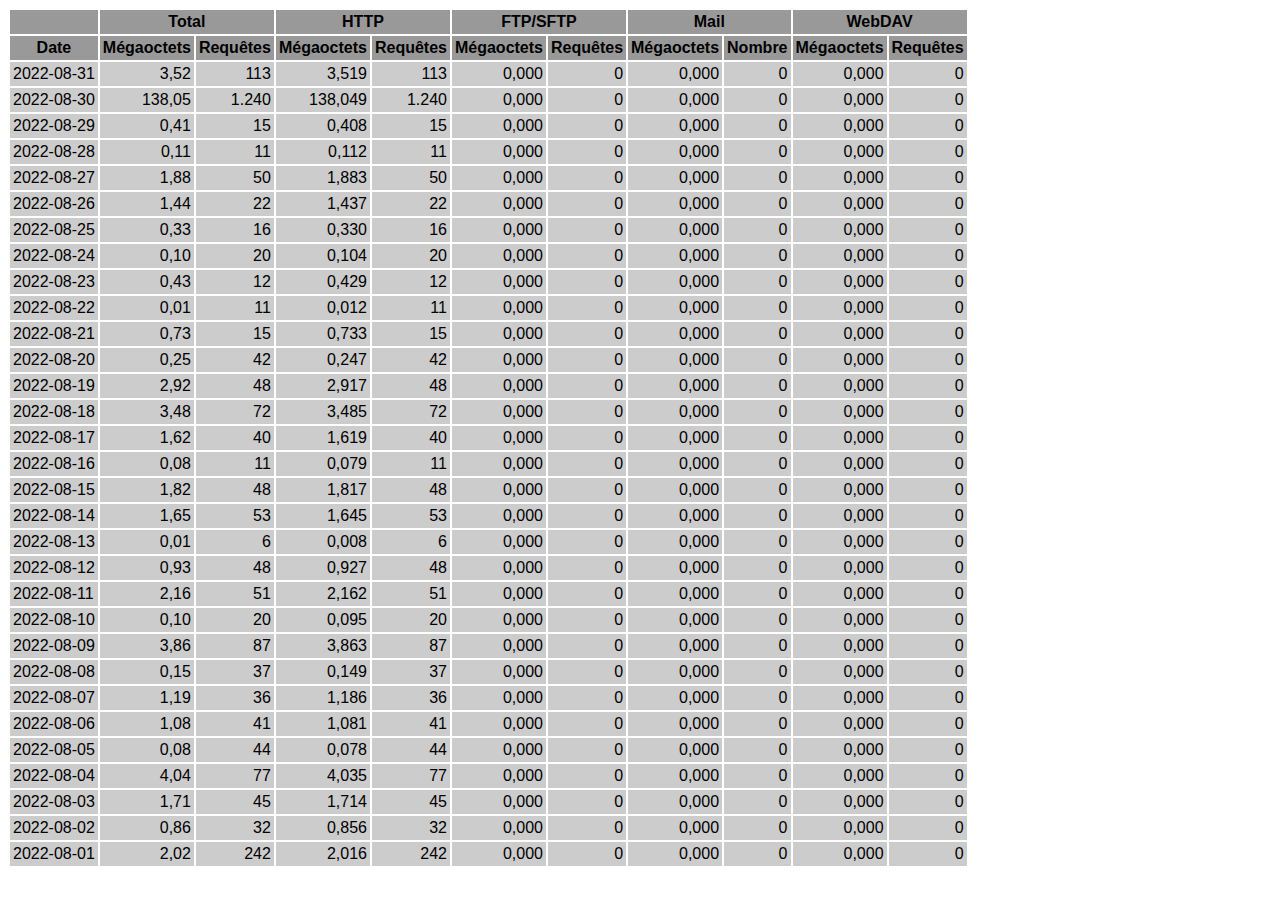
<file: logs/traffic.html/08.html>
<!DOCTYPE HTML PUBLIC "-//W3C//DTD HTML 4.01 Transitional//EN" "http://www.w3.org/TR/html4/loose.dtd">

<html>
<head>
<meta http-equiv="Content-Type" content="text/html; charset=utf-8">
<title>traffic.html</title>
<style type="text/css">
<!--
  em,h1,h2,h3,h4,h5,h6,form,input,br,hr,p,td,th,li,ul {
  font-family:Verdana,Arial,Helvetica,sans-serif; }

  td {color:#000000; background-color:#cccccc;}

  th {color:#000000; background-color:#999999;}
-->
</style>
</head>

<body bgcolor="#FFFFFF">

<table border="0" cellspacing="2" cellpadding="3">
<thead>
<tr>
<th></th>
<th colspan="2">Total</th>
<th colspan="2">HTTP</th>
<th colspan="2">FTP/SFTP</th>
<th colspan="2">Mail</th>
<th colspan="2">WebDAV</th>
</tr>
</thead>
<tbody>
<tr>
<th align="center">Date</th>
<th>Mégaoctets</th><th>Requêtes</th>
<th>Mégaoctets</th><th>Requêtes</th>
<th>Mégaoctets</th><th>Requêtes</th>
<th>Mégaoctets</th><th>Nombre</th>
<th>Mégaoctets</th><th>Requêtes</th>
</tr>
<tr>
<td>2022-08-31</td>
<td align="right">3,52</td><td align="right">113</td>
<td align=right>3,519</td><td align=right>113</td>
<td align=right>0,000</td><td align=right>0</td>
<td align=right>0,000</td><td align=right>0</td>
<td align=right>0,000</td><td align=right>0</td>
</tr>
<!-- 2022-08-31 3.519 113 3.519 113 0.000 0 0.000 0 0.000 0 -->
<tr>
<td>2022-08-30</td>
<td align="right">138,05</td><td align="right">1.240</td>
<td align=right>138,049</td><td align=right>1.240</td>
<td align=right>0,000</td><td align=right>0</td>
<td align=right>0,000</td><td align=right>0</td>
<td align=right>0,000</td><td align=right>0</td>
</tr>
<!-- 2022-08-30 138.049 1240 138.049 1240 0.000 0 0.000 0 0.000 0 -->
<tr>
<td>2022-08-29</td>
<td align="right">0,41</td><td align="right">15</td>
<td align=right>0,408</td><td align=right>15</td>
<td align=right>0,000</td><td align=right>0</td>
<td align=right>0,000</td><td align=right>0</td>
<td align=right>0,000</td><td align=right>0</td>
</tr>
<!-- 2022-08-29 0.408 15 0.408 15 0.000 0 0.000 0 0.000 0 -->
<tr>
<td>2022-08-28</td>
<td align="right">0,11</td><td align="right">11</td>
<td align=right>0,112</td><td align=right>11</td>
<td align=right>0,000</td><td align=right>0</td>
<td align=right>0,000</td><td align=right>0</td>
<td align=right>0,000</td><td align=right>0</td>
</tr>
<!-- 2022-08-28 0.112 11 0.112 11 0.000 0 0.000 0 0.000 0 -->
<tr>
<td>2022-08-27</td>
<td align="right">1,88</td><td align="right">50</td>
<td align=right>1,883</td><td align=right>50</td>
<td align=right>0,000</td><td align=right>0</td>
<td align=right>0,000</td><td align=right>0</td>
<td align=right>0,000</td><td align=right>0</td>
</tr>
<!-- 2022-08-27 1.883 50 1.883 50 0.000 0 0.000 0 0.000 0 -->
<tr>
<td>2022-08-26</td>
<td align="right">1,44</td><td align="right">22</td>
<td align=right>1,437</td><td align=right>22</td>
<td align=right>0,000</td><td align=right>0</td>
<td align=right>0,000</td><td align=right>0</td>
<td align=right>0,000</td><td align=right>0</td>
</tr>
<!-- 2022-08-26 1.437 22 1.437 22 0.000 0 0.000 0 0.000 0 -->
<tr>
<td>2022-08-25</td>
<td align="right">0,33</td><td align="right">16</td>
<td align=right>0,330</td><td align=right>16</td>
<td align=right>0,000</td><td align=right>0</td>
<td align=right>0,000</td><td align=right>0</td>
<td align=right>0,000</td><td align=right>0</td>
</tr>
<!-- 2022-08-25 0.330 16 0.330 16 0.000 0 0.000 0 0.000 0 -->
<tr>
<td>2022-08-24</td>
<td align="right">0,10</td><td align="right">20</td>
<td align=right>0,104</td><td align=right>20</td>
<td align=right>0,000</td><td align=right>0</td>
<td align=right>0,000</td><td align=right>0</td>
<td align=right>0,000</td><td align=right>0</td>
</tr>
<!-- 2022-08-24 0.104 20 0.104 20 0.000 0 0.000 0 0.000 0 -->
<tr>
<td>2022-08-23</td>
<td align="right">0,43</td><td align="right">12</td>
<td align=right>0,429</td><td align=right>12</td>
<td align=right>0,000</td><td align=right>0</td>
<td align=right>0,000</td><td align=right>0</td>
<td align=right>0,000</td><td align=right>0</td>
</tr>
<!-- 2022-08-23 0.429 12 0.429 12 0.000 0 0.000 0 0.000 0 -->
<tr>
<td>2022-08-22</td>
<td align="right">0,01</td><td align="right">11</td>
<td align=right>0,012</td><td align=right>11</td>
<td align=right>0,000</td><td align=right>0</td>
<td align=right>0,000</td><td align=right>0</td>
<td align=right>0,000</td><td align=right>0</td>
</tr>
<!-- 2022-08-22 0.012 11 0.012 11 0.000 0 0.000 0 0.000 0 -->
<tr>
<td>2022-08-21</td>
<td align="right">0,73</td><td align="right">15</td>
<td align=right>0,733</td><td align=right>15</td>
<td align=right>0,000</td><td align=right>0</td>
<td align=right>0,000</td><td align=right>0</td>
<td align=right>0,000</td><td align=right>0</td>
</tr>
<!-- 2022-08-21 0.733 15 0.733 15 0.000 0 0.000 0 0.000 0 -->
<tr>
<td>2022-08-20</td>
<td align="right">0,25</td><td align="right">42</td>
<td align=right>0,247</td><td align=right>42</td>
<td align=right>0,000</td><td align=right>0</td>
<td align=right>0,000</td><td align=right>0</td>
<td align=right>0,000</td><td align=right>0</td>
</tr>
<!-- 2022-08-20 0.247 42 0.247 42 0.000 0 0.000 0 0.000 0 -->
<tr>
<td>2022-08-19</td>
<td align="right">2,92</td><td align="right">48</td>
<td align=right>2,917</td><td align=right>48</td>
<td align=right>0,000</td><td align=right>0</td>
<td align=right>0,000</td><td align=right>0</td>
<td align=right>0,000</td><td align=right>0</td>
</tr>
<!-- 2022-08-19 2.917 48 2.917 48 0.000 0 0.000 0 0.000 0 -->
<tr>
<td>2022-08-18</td>
<td align="right">3,48</td><td align="right">72</td>
<td align=right>3,485</td><td align=right>72</td>
<td align=right>0,000</td><td align=right>0</td>
<td align=right>0,000</td><td align=right>0</td>
<td align=right>0,000</td><td align=right>0</td>
</tr>
<!-- 2022-08-18 3.485 72 3.485 72 0.000 0 0.000 0 0.000 0 -->
<tr>
<td>2022-08-17</td>
<td align="right">1,62</td><td align="right">40</td>
<td align=right>1,619</td><td align=right>40</td>
<td align=right>0,000</td><td align=right>0</td>
<td align=right>0,000</td><td align=right>0</td>
<td align=right>0,000</td><td align=right>0</td>
</tr>
<!-- 2022-08-17 1.619 40 1.619 40 0.000 0 0.000 0 0.000 0 -->
<tr>
<td>2022-08-16</td>
<td align="right">0,08</td><td align="right">11</td>
<td align=right>0,079</td><td align=right>11</td>
<td align=right>0,000</td><td align=right>0</td>
<td align=right>0,000</td><td align=right>0</td>
<td align=right>0,000</td><td align=right>0</td>
</tr>
<!-- 2022-08-16 0.079 11 0.079 11 0.000 0 0.000 0 0.000 0 -->
<tr>
<td>2022-08-15</td>
<td align="right">1,82</td><td align="right">48</td>
<td align=right>1,817</td><td align=right>48</td>
<td align=right>0,000</td><td align=right>0</td>
<td align=right>0,000</td><td align=right>0</td>
<td align=right>0,000</td><td align=right>0</td>
</tr>
<!-- 2022-08-15 1.817 48 1.817 48 0.000 0 0.000 0 0.000 0 -->
<tr>
<td>2022-08-14</td>
<td align="right">1,65</td><td align="right">53</td>
<td align=right>1,645</td><td align=right>53</td>
<td align=right>0,000</td><td align=right>0</td>
<td align=right>0,000</td><td align=right>0</td>
<td align=right>0,000</td><td align=right>0</td>
</tr>
<!-- 2022-08-14 1.645 53 1.645 53 0.000 0 0.000 0 0.000 0 -->
<tr>
<td>2022-08-13</td>
<td align="right">0,01</td><td align="right">6</td>
<td align=right>0,008</td><td align=right>6</td>
<td align=right>0,000</td><td align=right>0</td>
<td align=right>0,000</td><td align=right>0</td>
<td align=right>0,000</td><td align=right>0</td>
</tr>
<!-- 2022-08-13 0.008 6 0.008 6 0.000 0 0.000 0 0.000 0 -->
<tr>
<td>2022-08-12</td>
<td align="right">0,93</td><td align="right">48</td>
<td align=right>0,927</td><td align=right>48</td>
<td align=right>0,000</td><td align=right>0</td>
<td align=right>0,000</td><td align=right>0</td>
<td align=right>0,000</td><td align=right>0</td>
</tr>
<!-- 2022-08-12 0.927 48 0.927 48 0.000 0 0.000 0 0.000 0 -->
<tr>
<td>2022-08-11</td>
<td align="right">2,16</td><td align="right">51</td>
<td align=right>2,162</td><td align=right>51</td>
<td align=right>0,000</td><td align=right>0</td>
<td align=right>0,000</td><td align=right>0</td>
<td align=right>0,000</td><td align=right>0</td>
</tr>
<!-- 2022-08-11 2.162 51 2.162 51 0.000 0 0.000 0 0.000 0 -->
<tr>
<td>2022-08-10</td>
<td align="right">0,10</td><td align="right">20</td>
<td align=right>0,095</td><td align=right>20</td>
<td align=right>0,000</td><td align=right>0</td>
<td align=right>0,000</td><td align=right>0</td>
<td align=right>0,000</td><td align=right>0</td>
</tr>
<!-- 2022-08-10 0.095 20 0.095 20 0.000 0 0.000 0 0.000 0 -->
<tr>
<td>2022-08-09</td>
<td align="right">3,86</td><td align="right">87</td>
<td align=right>3,863</td><td align=right>87</td>
<td align=right>0,000</td><td align=right>0</td>
<td align=right>0,000</td><td align=right>0</td>
<td align=right>0,000</td><td align=right>0</td>
</tr>
<!-- 2022-08-09 3.863 87 3.863 87 0.000 0 0.000 0 0.000 0 -->
<tr>
<td>2022-08-08</td>
<td align="right">0,15</td><td align="right">37</td>
<td align=right>0,149</td><td align=right>37</td>
<td align=right>0,000</td><td align=right>0</td>
<td align=right>0,000</td><td align=right>0</td>
<td align=right>0,000</td><td align=right>0</td>
</tr>
<!-- 2022-08-08 0.149 37 0.149 37 0.000 0 0.000 0 0.000 0 -->
<tr>
<td>2022-08-07</td>
<td align="right">1,19</td><td align="right">36</td>
<td align=right>1,186</td><td align=right>36</td>
<td align=right>0,000</td><td align=right>0</td>
<td align=right>0,000</td><td align=right>0</td>
<td align=right>0,000</td><td align=right>0</td>
</tr>
<!-- 2022-08-07 1.186 36 1.186 36 0.000 0 0.000 0 0.000 0 -->
<tr>
<td>2022-08-06</td>
<td align="right">1,08</td><td align="right">41</td>
<td align=right>1,081</td><td align=right>41</td>
<td align=right>0,000</td><td align=right>0</td>
<td align=right>0,000</td><td align=right>0</td>
<td align=right>0,000</td><td align=right>0</td>
</tr>
<!-- 2022-08-06 1.081 41 1.081 41 0.000 0 0.000 0 0.000 0 -->
<tr>
<td>2022-08-05</td>
<td align="right">0,08</td><td align="right">44</td>
<td align=right>0,078</td><td align=right>44</td>
<td align=right>0,000</td><td align=right>0</td>
<td align=right>0,000</td><td align=right>0</td>
<td align=right>0,000</td><td align=right>0</td>
</tr>
<!-- 2022-08-05 0.078 44 0.078 44 0.000 0 0.000 0 0.000 0 -->
<tr>
<td>2022-08-04</td>
<td align="right">4,04</td><td align="right">77</td>
<td align=right>4,035</td><td align=right>77</td>
<td align=right>0,000</td><td align=right>0</td>
<td align=right>0,000</td><td align=right>0</td>
<td align=right>0,000</td><td align=right>0</td>
</tr>
<!-- 2022-08-04 4.035 77 4.035 77 0.000 0 0.000 0 0.000 0 -->
<tr>
<td>2022-08-03</td>
<td align="right">1,71</td><td align="right">45</td>
<td align=right>1,714</td><td align=right>45</td>
<td align=right>0,000</td><td align=right>0</td>
<td align=right>0,000</td><td align=right>0</td>
<td align=right>0,000</td><td align=right>0</td>
</tr>
<!-- 2022-08-03 1.714 45 1.714 45 0.000 0 0.000 0 0.000 0 -->
<tr>
<td>2022-08-02</td>
<td align="right">0,86</td><td align="right">32</td>
<td align=right>0,856</td><td align=right>32</td>
<td align=right>0,000</td><td align=right>0</td>
<td align=right>0,000</td><td align=right>0</td>
<td align=right>0,000</td><td align=right>0</td>
</tr>
<!-- 2022-08-02 0.856 32 0.856 32 0.000 0 0.000 0 0.000 0 -->
<tr>
<td>2022-08-01</td>
<td align="right">2,02</td><td align="right">242</td>
<td align=right>2,016</td><td align=right>242</td>
<td align=right>0,000</td><td align=right>0</td>
<td align=right>0,000</td><td align=right>0</td>
<td align=right>0,000</td><td align=right>0</td>
</tr>
<!-- 2022-08-01 2.016 242 2.016 242 0.000 0 0.000 0 0.000 0 -->
</tbody>
</table>

</body>
</html>
</file>
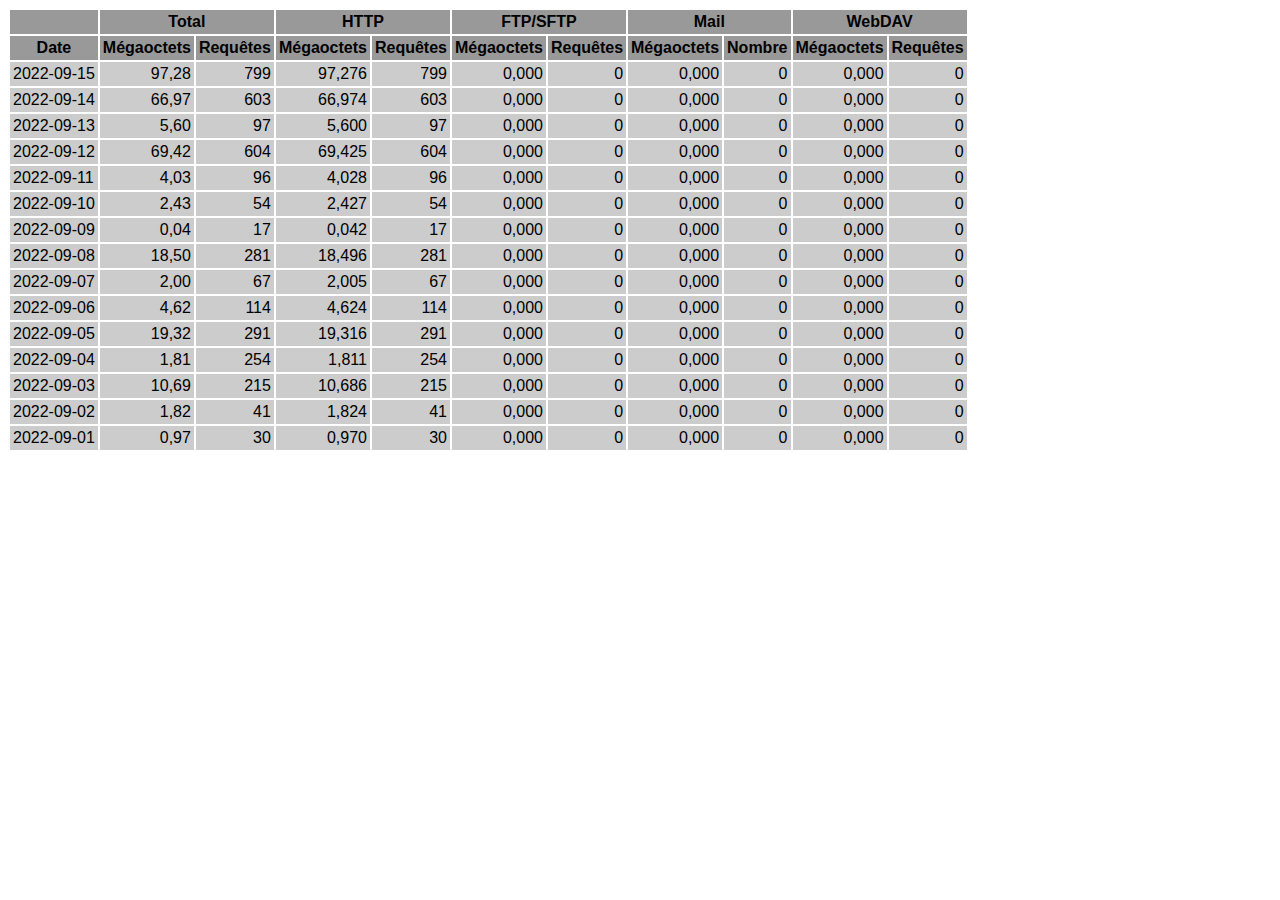
<file: logs/traffic.html/09.html>
<!DOCTYPE HTML PUBLIC "-//W3C//DTD HTML 4.01 Transitional//EN" "http://www.w3.org/TR/html4/loose.dtd">

<html>
<head>
<meta http-equiv="Content-Type" content="text/html; charset=utf-8">
<title>traffic.html</title>
<style type="text/css">
<!--
  em,h1,h2,h3,h4,h5,h6,form,input,br,hr,p,td,th,li,ul {
  font-family:Verdana,Arial,Helvetica,sans-serif; }

  td {color:#000000; background-color:#cccccc;}

  th {color:#000000; background-color:#999999;}
-->
</style>
</head>

<body bgcolor="#FFFFFF">

<table border="0" cellspacing="2" cellpadding="3">
<thead>
<tr>
<th></th>
<th colspan="2">Total</th>
<th colspan="2">HTTP</th>
<th colspan="2">FTP/SFTP</th>
<th colspan="2">Mail</th>
<th colspan="2">WebDAV</th>
</tr>
</thead>
<tbody>
<tr>
<th align="center">Date</th>
<th>Mégaoctets</th><th>Requêtes</th>
<th>Mégaoctets</th><th>Requêtes</th>
<th>Mégaoctets</th><th>Requêtes</th>
<th>Mégaoctets</th><th>Nombre</th>
<th>Mégaoctets</th><th>Requêtes</th>
</tr>
<tr>
<td>2022-09-15</td>
<td align="right">97,28</td><td align="right">799</td>
<td align=right>97,276</td><td align=right>799</td>
<td align=right>0,000</td><td align=right>0</td>
<td align=right>0,000</td><td align=right>0</td>
<td align=right>0,000</td><td align=right>0</td>
</tr>
<!-- 2022-09-15 97.276 799 97.276 799 0.000 0 0.000 0 0.000 0 -->
<tr>
<td>2022-09-14</td>
<td align="right">66,97</td><td align="right">603</td>
<td align=right>66,974</td><td align=right>603</td>
<td align=right>0,000</td><td align=right>0</td>
<td align=right>0,000</td><td align=right>0</td>
<td align=right>0,000</td><td align=right>0</td>
</tr>
<!-- 2022-09-14 66.974 603 66.974 603 0.000 0 0.000 0 0.000 0 -->
<tr>
<td>2022-09-13</td>
<td align="right">5,60</td><td align="right">97</td>
<td align=right>5,600</td><td align=right>97</td>
<td align=right>0,000</td><td align=right>0</td>
<td align=right>0,000</td><td align=right>0</td>
<td align=right>0,000</td><td align=right>0</td>
</tr>
<!-- 2022-09-13 5.600 97 5.600 97 0.000 0 0.000 0 0.000 0 -->
<tr>
<td>2022-09-12</td>
<td align="right">69,42</td><td align="right">604</td>
<td align=right>69,425</td><td align=right>604</td>
<td align=right>0,000</td><td align=right>0</td>
<td align=right>0,000</td><td align=right>0</td>
<td align=right>0,000</td><td align=right>0</td>
</tr>
<!-- 2022-09-12 69.425 604 69.425 604 0.000 0 0.000 0 0.000 0 -->
<tr>
<td>2022-09-11</td>
<td align="right">4,03</td><td align="right">96</td>
<td align=right>4,028</td><td align=right>96</td>
<td align=right>0,000</td><td align=right>0</td>
<td align=right>0,000</td><td align=right>0</td>
<td align=right>0,000</td><td align=right>0</td>
</tr>
<!-- 2022-09-11 4.028 96 4.028 96 0.000 0 0.000 0 0.000 0 -->
<tr>
<td>2022-09-10</td>
<td align="right">2,43</td><td align="right">54</td>
<td align=right>2,427</td><td align=right>54</td>
<td align=right>0,000</td><td align=right>0</td>
<td align=right>0,000</td><td align=right>0</td>
<td align=right>0,000</td><td align=right>0</td>
</tr>
<!-- 2022-09-10 2.427 54 2.427 54 0.000 0 0.000 0 0.000 0 -->
<tr>
<td>2022-09-09</td>
<td align="right">0,04</td><td align="right">17</td>
<td align=right>0,042</td><td align=right>17</td>
<td align=right>0,000</td><td align=right>0</td>
<td align=right>0,000</td><td align=right>0</td>
<td align=right>0,000</td><td align=right>0</td>
</tr>
<!-- 2022-09-09 0.042 17 0.042 17 0.000 0 0.000 0 0.000 0 -->
<tr>
<td>2022-09-08</td>
<td align="right">18,50</td><td align="right">281</td>
<td align=right>18,496</td><td align=right>281</td>
<td align=right>0,000</td><td align=right>0</td>
<td align=right>0,000</td><td align=right>0</td>
<td align=right>0,000</td><td align=right>0</td>
</tr>
<!-- 2022-09-08 18.496 281 18.496 281 0.000 0 0.000 0 0.000 0 -->
<tr>
<td>2022-09-07</td>
<td align="right">2,00</td><td align="right">67</td>
<td align=right>2,005</td><td align=right>67</td>
<td align=right>0,000</td><td align=right>0</td>
<td align=right>0,000</td><td align=right>0</td>
<td align=right>0,000</td><td align=right>0</td>
</tr>
<!-- 2022-09-07 2.005 67 2.005 67 0.000 0 0.000 0 0.000 0 -->
<tr>
<td>2022-09-06</td>
<td align="right">4,62</td><td align="right">114</td>
<td align=right>4,624</td><td align=right>114</td>
<td align=right>0,000</td><td align=right>0</td>
<td align=right>0,000</td><td align=right>0</td>
<td align=right>0,000</td><td align=right>0</td>
</tr>
<!-- 2022-09-06 4.624 114 4.624 114 0.000 0 0.000 0 0.000 0 -->
<tr>
<td>2022-09-05</td>
<td align="right">19,32</td><td align="right">291</td>
<td align=right>19,316</td><td align=right>291</td>
<td align=right>0,000</td><td align=right>0</td>
<td align=right>0,000</td><td align=right>0</td>
<td align=right>0,000</td><td align=right>0</td>
</tr>
<!-- 2022-09-05 19.316 291 19.316 291 0.000 0 0.000 0 0.000 0 -->
<tr>
<td>2022-09-04</td>
<td align="right">1,81</td><td align="right">254</td>
<td align=right>1,811</td><td align=right>254</td>
<td align=right>0,000</td><td align=right>0</td>
<td align=right>0,000</td><td align=right>0</td>
<td align=right>0,000</td><td align=right>0</td>
</tr>
<!-- 2022-09-04 1.811 254 1.811 254 0.000 0 0.000 0 0.000 0 -->
<tr>
<td>2022-09-03</td>
<td align="right">10,69</td><td align="right">215</td>
<td align=right>10,686</td><td align=right>215</td>
<td align=right>0,000</td><td align=right>0</td>
<td align=right>0,000</td><td align=right>0</td>
<td align=right>0,000</td><td align=right>0</td>
</tr>
<!-- 2022-09-03 10.686 215 10.686 215 0.000 0 0.000 0 0.000 0 -->
<tr>
<td>2022-09-02</td>
<td align="right">1,82</td><td align="right">41</td>
<td align=right>1,824</td><td align=right>41</td>
<td align=right>0,000</td><td align=right>0</td>
<td align=right>0,000</td><td align=right>0</td>
<td align=right>0,000</td><td align=right>0</td>
</tr>
<!-- 2022-09-02 1.824 41 1.824 41 0.000 0 0.000 0 0.000 0 -->
<tr>
<td>2022-09-01</td>
<td align="right">0,97</td><td align="right">30</td>
<td align=right>0,970</td><td align=right>30</td>
<td align=right>0,000</td><td align=right>0</td>
<td align=right>0,000</td><td align=right>0</td>
<td align=right>0,000</td><td align=right>0</td>
</tr>
<!-- 2022-09-01 0.970 30 0.970 30 0.000 0 0.000 0 0.000 0 -->
</tbody>
</table>

</body>
</html>
</file>
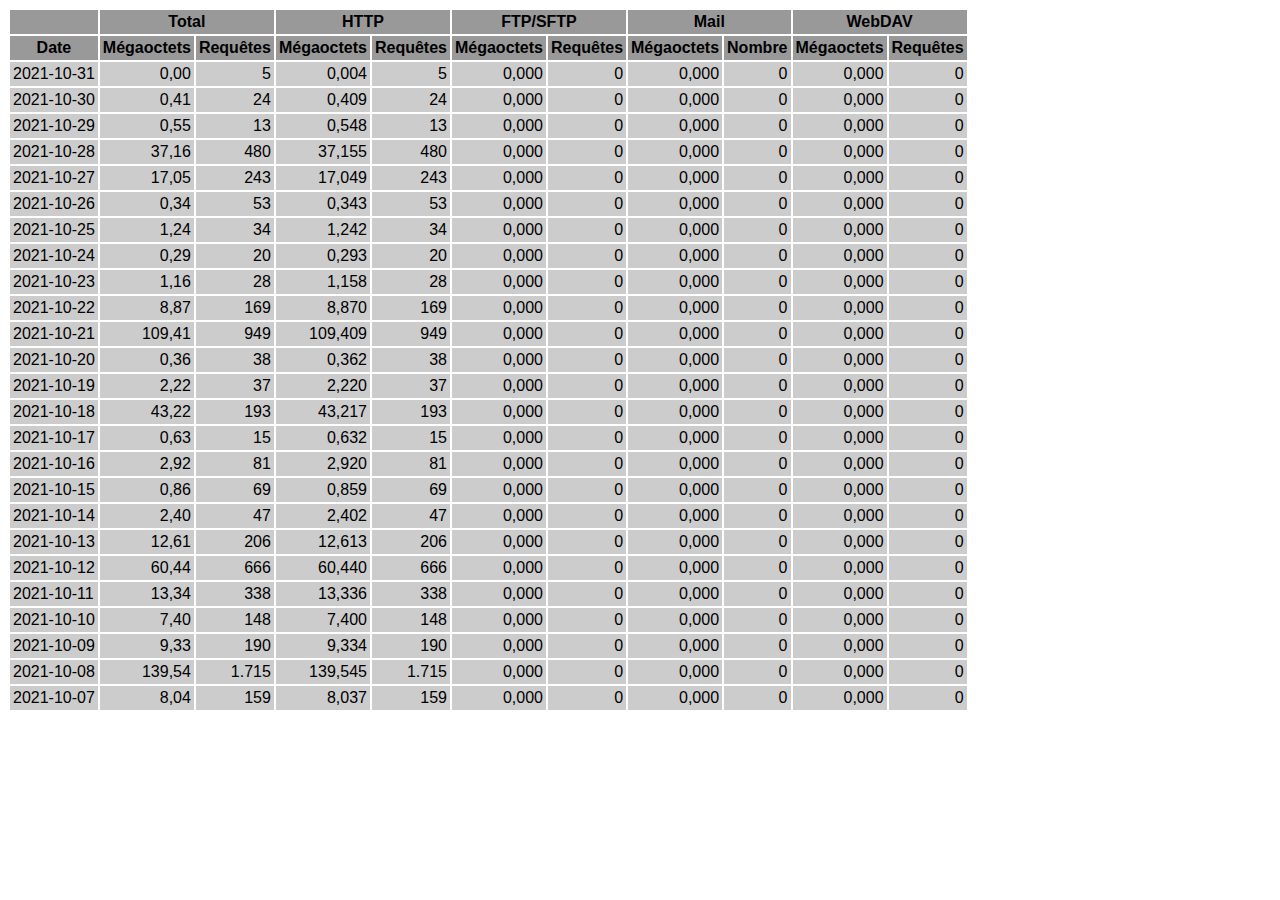
<file: logs/traffic.html/10.html>
<!DOCTYPE HTML PUBLIC "-//W3C//DTD HTML 4.01 Transitional//EN" "http://www.w3.org/TR/html4/loose.dtd">

<html>
<head>
<meta http-equiv="Content-Type" content="text/html; charset=utf-8">
<title>traffic.html</title>
<style type="text/css">
<!--
  em,h1,h2,h3,h4,h5,h6,form,input,br,hr,p,td,th,li,ul {
  font-family:Verdana,Arial,Helvetica,sans-serif; }

  td {color:#000000; background-color:#cccccc;}

  th {color:#000000; background-color:#999999;}
-->
</style>
</head>

<body bgcolor="#FFFFFF">

<table border="0" cellspacing="2" cellpadding="3">
<thead>
<tr>
<th></th>
<th colspan="2">Total</th>
<th colspan="2">HTTP</th>
<th colspan="2">FTP/SFTP</th>
<th colspan="2">Mail</th>
<th colspan="2">WebDAV</th>
</tr>
</thead>
<tbody>
<tr>
<th align="center">Date</th>
<th>Mégaoctets</th><th>Requêtes</th>
<th>Mégaoctets</th><th>Requêtes</th>
<th>Mégaoctets</th><th>Requêtes</th>
<th>Mégaoctets</th><th>Nombre</th>
<th>Mégaoctets</th><th>Requêtes</th>
</tr>
<tr>
<td>2021-10-31</td>
<td align="right">0,00</td><td align="right">5</td>
<td align=right>0,004</td><td align=right>5</td>
<td align=right>0,000</td><td align=right>0</td>
<td align=right>0,000</td><td align=right>0</td>
<td align=right>0,000</td><td align=right>0</td>
</tr>
<!-- 2021-10-31 0.004 5 0.004 5 0.000 0 0.000 0 0.000 0 -->
<tr>
<td>2021-10-30</td>
<td align="right">0,41</td><td align="right">24</td>
<td align=right>0,409</td><td align=right>24</td>
<td align=right>0,000</td><td align=right>0</td>
<td align=right>0,000</td><td align=right>0</td>
<td align=right>0,000</td><td align=right>0</td>
</tr>
<!-- 2021-10-30 0.409 24 0.409 24 0.000 0 0.000 0 0.000 0 -->
<tr>
<td>2021-10-29</td>
<td align="right">0,55</td><td align="right">13</td>
<td align=right>0,548</td><td align=right>13</td>
<td align=right>0,000</td><td align=right>0</td>
<td align=right>0,000</td><td align=right>0</td>
<td align=right>0,000</td><td align=right>0</td>
</tr>
<!-- 2021-10-29 0.548 13 0.548 13 0.000 0 0.000 0 0.000 0 -->
<tr>
<td>2021-10-28</td>
<td align="right">37,16</td><td align="right">480</td>
<td align=right>37,155</td><td align=right>480</td>
<td align=right>0,000</td><td align=right>0</td>
<td align=right>0,000</td><td align=right>0</td>
<td align=right>0,000</td><td align=right>0</td>
</tr>
<!-- 2021-10-28 37.155 480 37.155 480 0.000 0 0.000 0 0.000 0 -->
<tr>
<td>2021-10-27</td>
<td align="right">17,05</td><td align="right">243</td>
<td align=right>17,049</td><td align=right>243</td>
<td align=right>0,000</td><td align=right>0</td>
<td align=right>0,000</td><td align=right>0</td>
<td align=right>0,000</td><td align=right>0</td>
</tr>
<!-- 2021-10-27 17.049 243 17.049 243 0.000 0 0.000 0 0.000 0 -->
<tr>
<td>2021-10-26</td>
<td align="right">0,34</td><td align="right">53</td>
<td align=right>0,343</td><td align=right>53</td>
<td align=right>0,000</td><td align=right>0</td>
<td align=right>0,000</td><td align=right>0</td>
<td align=right>0,000</td><td align=right>0</td>
</tr>
<!-- 2021-10-26 0.343 53 0.343 53 0.000 0 0.000 0 0.000 0 -->
<tr>
<td>2021-10-25</td>
<td align="right">1,24</td><td align="right">34</td>
<td align=right>1,242</td><td align=right>34</td>
<td align=right>0,000</td><td align=right>0</td>
<td align=right>0,000</td><td align=right>0</td>
<td align=right>0,000</td><td align=right>0</td>
</tr>
<!-- 2021-10-25 1.242 34 1.242 34 0.000 0 0.000 0 0.000 0 -->
<tr>
<td>2021-10-24</td>
<td align="right">0,29</td><td align="right">20</td>
<td align=right>0,293</td><td align=right>20</td>
<td align=right>0,000</td><td align=right>0</td>
<td align=right>0,000</td><td align=right>0</td>
<td align=right>0,000</td><td align=right>0</td>
</tr>
<!-- 2021-10-24 0.293 20 0.293 20 0.000 0 0.000 0 0.000 0 -->
<tr>
<td>2021-10-23</td>
<td align="right">1,16</td><td align="right">28</td>
<td align=right>1,158</td><td align=right>28</td>
<td align=right>0,000</td><td align=right>0</td>
<td align=right>0,000</td><td align=right>0</td>
<td align=right>0,000</td><td align=right>0</td>
</tr>
<!-- 2021-10-23 1.158 28 1.158 28 0.000 0 0.000 0 0.000 0 -->
<tr>
<td>2021-10-22</td>
<td align="right">8,87</td><td align="right">169</td>
<td align=right>8,870</td><td align=right>169</td>
<td align=right>0,000</td><td align=right>0</td>
<td align=right>0,000</td><td align=right>0</td>
<td align=right>0,000</td><td align=right>0</td>
</tr>
<!-- 2021-10-22 8.870 169 8.870 169 0.000 0 0.000 0 0.000 0 -->
<tr>
<td>2021-10-21</td>
<td align="right">109,41</td><td align="right">949</td>
<td align=right>109,409</td><td align=right>949</td>
<td align=right>0,000</td><td align=right>0</td>
<td align=right>0,000</td><td align=right>0</td>
<td align=right>0,000</td><td align=right>0</td>
</tr>
<!-- 2021-10-21 109.409 949 109.409 949 0.000 0 0.000 0 0.000 0 -->
<tr>
<td>2021-10-20</td>
<td align="right">0,36</td><td align="right">38</td>
<td align=right>0,362</td><td align=right>38</td>
<td align=right>0,000</td><td align=right>0</td>
<td align=right>0,000</td><td align=right>0</td>
<td align=right>0,000</td><td align=right>0</td>
</tr>
<!-- 2021-10-20 0.362 38 0.362 38 0.000 0 0.000 0 0.000 0 -->
<tr>
<td>2021-10-19</td>
<td align="right">2,22</td><td align="right">37</td>
<td align=right>2,220</td><td align=right>37</td>
<td align=right>0,000</td><td align=right>0</td>
<td align=right>0,000</td><td align=right>0</td>
<td align=right>0,000</td><td align=right>0</td>
</tr>
<!-- 2021-10-19 2.220 37 2.220 37 0.000 0 0.000 0 0.000 0 -->
<tr>
<td>2021-10-18</td>
<td align="right">43,22</td><td align="right">193</td>
<td align=right>43,217</td><td align=right>193</td>
<td align=right>0,000</td><td align=right>0</td>
<td align=right>0,000</td><td align=right>0</td>
<td align=right>0,000</td><td align=right>0</td>
</tr>
<!-- 2021-10-18 43.217 193 43.217 193 0.000 0 0.000 0 0.000 0 -->
<tr>
<td>2021-10-17</td>
<td align="right">0,63</td><td align="right">15</td>
<td align=right>0,632</td><td align=right>15</td>
<td align=right>0,000</td><td align=right>0</td>
<td align=right>0,000</td><td align=right>0</td>
<td align=right>0,000</td><td align=right>0</td>
</tr>
<!-- 2021-10-17 0.632 15 0.632 15 0.000 0 0.000 0 0.000 0 -->
<tr>
<td>2021-10-16</td>
<td align="right">2,92</td><td align="right">81</td>
<td align=right>2,920</td><td align=right>81</td>
<td align=right>0,000</td><td align=right>0</td>
<td align=right>0,000</td><td align=right>0</td>
<td align=right>0,000</td><td align=right>0</td>
</tr>
<!-- 2021-10-16 2.920 81 2.920 81 0.000 0 0.000 0 0.000 0 -->
<tr>
<td>2021-10-15</td>
<td align="right">0,86</td><td align="right">69</td>
<td align=right>0,859</td><td align=right>69</td>
<td align=right>0,000</td><td align=right>0</td>
<td align=right>0,000</td><td align=right>0</td>
<td align=right>0,000</td><td align=right>0</td>
</tr>
<!-- 2021-10-15 0.859 69 0.859 69 0.000 0 0.000 0 0.000 0 -->
<tr>
<td>2021-10-14</td>
<td align="right">2,40</td><td align="right">47</td>
<td align=right>2,402</td><td align=right>47</td>
<td align=right>0,000</td><td align=right>0</td>
<td align=right>0,000</td><td align=right>0</td>
<td align=right>0,000</td><td align=right>0</td>
</tr>
<!-- 2021-10-14 2.402 47 2.402 47 0.000 0 0.000 0 0.000 0 -->
<tr>
<td>2021-10-13</td>
<td align="right">12,61</td><td align="right">206</td>
<td align=right>12,613</td><td align=right>206</td>
<td align=right>0,000</td><td align=right>0</td>
<td align=right>0,000</td><td align=right>0</td>
<td align=right>0,000</td><td align=right>0</td>
</tr>
<!-- 2021-10-13 12.613 206 12.613 206 0.000 0 0.000 0 0.000 0 -->
<tr>
<td>2021-10-12</td>
<td align="right">60,44</td><td align="right">666</td>
<td align=right>60,440</td><td align=right>666</td>
<td align=right>0,000</td><td align=right>0</td>
<td align=right>0,000</td><td align=right>0</td>
<td align=right>0,000</td><td align=right>0</td>
</tr>
<!-- 2021-10-12 60.440 666 60.440 666 0.000 0 0.000 0 0.000 0 -->
<tr>
<td>2021-10-11</td>
<td align="right">13,34</td><td align="right">338</td>
<td align=right>13,336</td><td align=right>338</td>
<td align=right>0,000</td><td align=right>0</td>
<td align=right>0,000</td><td align=right>0</td>
<td align=right>0,000</td><td align=right>0</td>
</tr>
<!-- 2021-10-11 13.336 338 13.336 338 0.000 0 0.000 0 0.000 0 -->
<tr>
<td>2021-10-10</td>
<td align="right">7,40</td><td align="right">148</td>
<td align=right>7,400</td><td align=right>148</td>
<td align=right>0,000</td><td align=right>0</td>
<td align=right>0,000</td><td align=right>0</td>
<td align=right>0,000</td><td align=right>0</td>
</tr>
<!-- 2021-10-10 7.400 148 7.400 148 0.000 0 0.000 0 0.000 0 -->
<tr>
<td>2021-10-09</td>
<td align="right">9,33</td><td align="right">190</td>
<td align=right>9,334</td><td align=right>190</td>
<td align=right>0,000</td><td align=right>0</td>
<td align=right>0,000</td><td align=right>0</td>
<td align=right>0,000</td><td align=right>0</td>
</tr>
<!-- 2021-10-09 9.334 190 9.334 190 0.000 0 0.000 0 0.000 0 -->
<tr>
<td>2021-10-08</td>
<td align="right">139,54</td><td align="right">1.715</td>
<td align=right>139,545</td><td align=right>1.715</td>
<td align=right>0,000</td><td align=right>0</td>
<td align=right>0,000</td><td align=right>0</td>
<td align=right>0,000</td><td align=right>0</td>
</tr>
<!-- 2021-10-08 139.545 1715 139.545 1715 0.000 0 0.000 0 0.000 0 -->
<tr>
<td>2021-10-07</td>
<td align="right">8,04</td><td align="right">159</td>
<td align=right>8,037</td><td align=right>159</td>
<td align=right>0,000</td><td align=right>0</td>
<td align=right>0,000</td><td align=right>0</td>
<td align=right>0,000</td><td align=right>0</td>
</tr>
<!-- 2021-10-07 8.037 159 8.037 159 0.000 0 0.000 0 0.000 0 -->
</tbody>
</table>

</body>
</html>
</file>
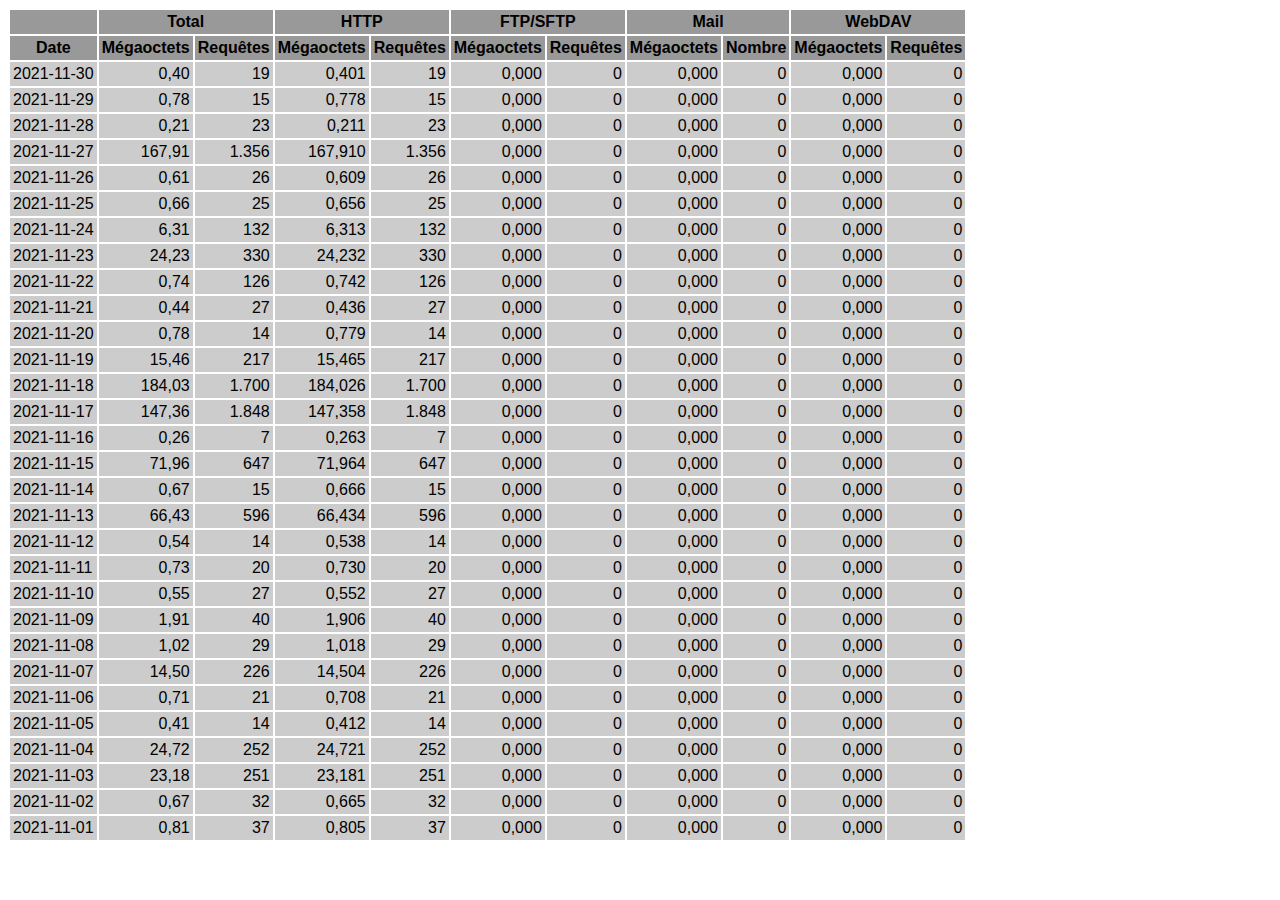
<file: logs/traffic.html/11.html>
<!DOCTYPE HTML PUBLIC "-//W3C//DTD HTML 4.01 Transitional//EN" "http://www.w3.org/TR/html4/loose.dtd">

<html>
<head>
<meta http-equiv="Content-Type" content="text/html; charset=utf-8">
<title>traffic.html</title>
<style type="text/css">
<!--
  em,h1,h2,h3,h4,h5,h6,form,input,br,hr,p,td,th,li,ul {
  font-family:Verdana,Arial,Helvetica,sans-serif; }

  td {color:#000000; background-color:#cccccc;}

  th {color:#000000; background-color:#999999;}
-->
</style>
</head>

<body bgcolor="#FFFFFF">

<table border="0" cellspacing="2" cellpadding="3">
<thead>
<tr>
<th></th>
<th colspan="2">Total</th>
<th colspan="2">HTTP</th>
<th colspan="2">FTP/SFTP</th>
<th colspan="2">Mail</th>
<th colspan="2">WebDAV</th>
</tr>
</thead>
<tbody>
<tr>
<th align="center">Date</th>
<th>Mégaoctets</th><th>Requêtes</th>
<th>Mégaoctets</th><th>Requêtes</th>
<th>Mégaoctets</th><th>Requêtes</th>
<th>Mégaoctets</th><th>Nombre</th>
<th>Mégaoctets</th><th>Requêtes</th>
</tr>
<tr>
<td>2021-11-30</td>
<td align="right">0,40</td><td align="right">19</td>
<td align=right>0,401</td><td align=right>19</td>
<td align=right>0,000</td><td align=right>0</td>
<td align=right>0,000</td><td align=right>0</td>
<td align=right>0,000</td><td align=right>0</td>
</tr>
<!-- 2021-11-30 0.401 19 0.401 19 0.000 0 0.000 0 0.000 0 -->
<tr>
<td>2021-11-29</td>
<td align="right">0,78</td><td align="right">15</td>
<td align=right>0,778</td><td align=right>15</td>
<td align=right>0,000</td><td align=right>0</td>
<td align=right>0,000</td><td align=right>0</td>
<td align=right>0,000</td><td align=right>0</td>
</tr>
<!-- 2021-11-29 0.778 15 0.778 15 0.000 0 0.000 0 0.000 0 -->
<tr>
<td>2021-11-28</td>
<td align="right">0,21</td><td align="right">23</td>
<td align=right>0,211</td><td align=right>23</td>
<td align=right>0,000</td><td align=right>0</td>
<td align=right>0,000</td><td align=right>0</td>
<td align=right>0,000</td><td align=right>0</td>
</tr>
<!-- 2021-11-28 0.211 23 0.211 23 0.000 0 0.000 0 0.000 0 -->
<tr>
<td>2021-11-27</td>
<td align="right">167,91</td><td align="right">1.356</td>
<td align=right>167,910</td><td align=right>1.356</td>
<td align=right>0,000</td><td align=right>0</td>
<td align=right>0,000</td><td align=right>0</td>
<td align=right>0,000</td><td align=right>0</td>
</tr>
<!-- 2021-11-27 167.910 1356 167.910 1356 0.000 0 0.000 0 0.000 0 -->
<tr>
<td>2021-11-26</td>
<td align="right">0,61</td><td align="right">26</td>
<td align=right>0,609</td><td align=right>26</td>
<td align=right>0,000</td><td align=right>0</td>
<td align=right>0,000</td><td align=right>0</td>
<td align=right>0,000</td><td align=right>0</td>
</tr>
<!-- 2021-11-26 0.609 26 0.609 26 0.000 0 0.000 0 0.000 0 -->
<tr>
<td>2021-11-25</td>
<td align="right">0,66</td><td align="right">25</td>
<td align=right>0,656</td><td align=right>25</td>
<td align=right>0,000</td><td align=right>0</td>
<td align=right>0,000</td><td align=right>0</td>
<td align=right>0,000</td><td align=right>0</td>
</tr>
<!-- 2021-11-25 0.656 25 0.656 25 0.000 0 0.000 0 0.000 0 -->
<tr>
<td>2021-11-24</td>
<td align="right">6,31</td><td align="right">132</td>
<td align=right>6,313</td><td align=right>132</td>
<td align=right>0,000</td><td align=right>0</td>
<td align=right>0,000</td><td align=right>0</td>
<td align=right>0,000</td><td align=right>0</td>
</tr>
<!-- 2021-11-24 6.313 132 6.313 132 0.000 0 0.000 0 0.000 0 -->
<tr>
<td>2021-11-23</td>
<td align="right">24,23</td><td align="right">330</td>
<td align=right>24,232</td><td align=right>330</td>
<td align=right>0,000</td><td align=right>0</td>
<td align=right>0,000</td><td align=right>0</td>
<td align=right>0,000</td><td align=right>0</td>
</tr>
<!-- 2021-11-23 24.232 330 24.232 330 0.000 0 0.000 0 0.000 0 -->
<tr>
<td>2021-11-22</td>
<td align="right">0,74</td><td align="right">126</td>
<td align=right>0,742</td><td align=right>126</td>
<td align=right>0,000</td><td align=right>0</td>
<td align=right>0,000</td><td align=right>0</td>
<td align=right>0,000</td><td align=right>0</td>
</tr>
<!-- 2021-11-22 0.742 126 0.742 126 0.000 0 0.000 0 0.000 0 -->
<tr>
<td>2021-11-21</td>
<td align="right">0,44</td><td align="right">27</td>
<td align=right>0,436</td><td align=right>27</td>
<td align=right>0,000</td><td align=right>0</td>
<td align=right>0,000</td><td align=right>0</td>
<td align=right>0,000</td><td align=right>0</td>
</tr>
<!-- 2021-11-21 0.436 27 0.436 27 0.000 0 0.000 0 0.000 0 -->
<tr>
<td>2021-11-20</td>
<td align="right">0,78</td><td align="right">14</td>
<td align=right>0,779</td><td align=right>14</td>
<td align=right>0,000</td><td align=right>0</td>
<td align=right>0,000</td><td align=right>0</td>
<td align=right>0,000</td><td align=right>0</td>
</tr>
<!-- 2021-11-20 0.779 14 0.779 14 0.000 0 0.000 0 0.000 0 -->
<tr>
<td>2021-11-19</td>
<td align="right">15,46</td><td align="right">217</td>
<td align=right>15,465</td><td align=right>217</td>
<td align=right>0,000</td><td align=right>0</td>
<td align=right>0,000</td><td align=right>0</td>
<td align=right>0,000</td><td align=right>0</td>
</tr>
<!-- 2021-11-19 15.465 217 15.465 217 0.000 0 0.000 0 0.000 0 -->
<tr>
<td>2021-11-18</td>
<td align="right">184,03</td><td align="right">1.700</td>
<td align=right>184,026</td><td align=right>1.700</td>
<td align=right>0,000</td><td align=right>0</td>
<td align=right>0,000</td><td align=right>0</td>
<td align=right>0,000</td><td align=right>0</td>
</tr>
<!-- 2021-11-18 184.026 1700 184.026 1700 0.000 0 0.000 0 0.000 0 -->
<tr>
<td>2021-11-17</td>
<td align="right">147,36</td><td align="right">1.848</td>
<td align=right>147,358</td><td align=right>1.848</td>
<td align=right>0,000</td><td align=right>0</td>
<td align=right>0,000</td><td align=right>0</td>
<td align=right>0,000</td><td align=right>0</td>
</tr>
<!-- 2021-11-17 147.358 1848 147.358 1848 0.000 0 0.000 0 0.000 0 -->
<tr>
<td>2021-11-16</td>
<td align="right">0,26</td><td align="right">7</td>
<td align=right>0,263</td><td align=right>7</td>
<td align=right>0,000</td><td align=right>0</td>
<td align=right>0,000</td><td align=right>0</td>
<td align=right>0,000</td><td align=right>0</td>
</tr>
<!-- 2021-11-16 0.263 7 0.263 7 0.000 0 0.000 0 0.000 0 -->
<tr>
<td>2021-11-15</td>
<td align="right">71,96</td><td align="right">647</td>
<td align=right>71,964</td><td align=right>647</td>
<td align=right>0,000</td><td align=right>0</td>
<td align=right>0,000</td><td align=right>0</td>
<td align=right>0,000</td><td align=right>0</td>
</tr>
<!-- 2021-11-15 71.964 647 71.964 647 0.000 0 0.000 0 0.000 0 -->
<tr>
<td>2021-11-14</td>
<td align="right">0,67</td><td align="right">15</td>
<td align=right>0,666</td><td align=right>15</td>
<td align=right>0,000</td><td align=right>0</td>
<td align=right>0,000</td><td align=right>0</td>
<td align=right>0,000</td><td align=right>0</td>
</tr>
<!-- 2021-11-14 0.666 15 0.666 15 0.000 0 0.000 0 0.000 0 -->
<tr>
<td>2021-11-13</td>
<td align="right">66,43</td><td align="right">596</td>
<td align=right>66,434</td><td align=right>596</td>
<td align=right>0,000</td><td align=right>0</td>
<td align=right>0,000</td><td align=right>0</td>
<td align=right>0,000</td><td align=right>0</td>
</tr>
<!-- 2021-11-13 66.434 596 66.434 596 0.000 0 0.000 0 0.000 0 -->
<tr>
<td>2021-11-12</td>
<td align="right">0,54</td><td align="right">14</td>
<td align=right>0,538</td><td align=right>14</td>
<td align=right>0,000</td><td align=right>0</td>
<td align=right>0,000</td><td align=right>0</td>
<td align=right>0,000</td><td align=right>0</td>
</tr>
<!-- 2021-11-12 0.538 14 0.538 14 0.000 0 0.000 0 0.000 0 -->
<tr>
<td>2021-11-11</td>
<td align="right">0,73</td><td align="right">20</td>
<td align=right>0,730</td><td align=right>20</td>
<td align=right>0,000</td><td align=right>0</td>
<td align=right>0,000</td><td align=right>0</td>
<td align=right>0,000</td><td align=right>0</td>
</tr>
<!-- 2021-11-11 0.730 20 0.730 20 0.000 0 0.000 0 0.000 0 -->
<tr>
<td>2021-11-10</td>
<td align="right">0,55</td><td align="right">27</td>
<td align=right>0,552</td><td align=right>27</td>
<td align=right>0,000</td><td align=right>0</td>
<td align=right>0,000</td><td align=right>0</td>
<td align=right>0,000</td><td align=right>0</td>
</tr>
<!-- 2021-11-10 0.552 27 0.552 27 0.000 0 0.000 0 0.000 0 -->
<tr>
<td>2021-11-09</td>
<td align="right">1,91</td><td align="right">40</td>
<td align=right>1,906</td><td align=right>40</td>
<td align=right>0,000</td><td align=right>0</td>
<td align=right>0,000</td><td align=right>0</td>
<td align=right>0,000</td><td align=right>0</td>
</tr>
<!-- 2021-11-09 1.906 40 1.906 40 0.000 0 0.000 0 0.000 0 -->
<tr>
<td>2021-11-08</td>
<td align="right">1,02</td><td align="right">29</td>
<td align=right>1,018</td><td align=right>29</td>
<td align=right>0,000</td><td align=right>0</td>
<td align=right>0,000</td><td align=right>0</td>
<td align=right>0,000</td><td align=right>0</td>
</tr>
<!-- 2021-11-08 1.018 29 1.018 29 0.000 0 0.000 0 0.000 0 -->
<tr>
<td>2021-11-07</td>
<td align="right">14,50</td><td align="right">226</td>
<td align=right>14,504</td><td align=right>226</td>
<td align=right>0,000</td><td align=right>0</td>
<td align=right>0,000</td><td align=right>0</td>
<td align=right>0,000</td><td align=right>0</td>
</tr>
<!-- 2021-11-07 14.504 226 14.504 226 0.000 0 0.000 0 0.000 0 -->
<tr>
<td>2021-11-06</td>
<td align="right">0,71</td><td align="right">21</td>
<td align=right>0,708</td><td align=right>21</td>
<td align=right>0,000</td><td align=right>0</td>
<td align=right>0,000</td><td align=right>0</td>
<td align=right>0,000</td><td align=right>0</td>
</tr>
<!-- 2021-11-06 0.708 21 0.708 21 0.000 0 0.000 0 0.000 0 -->
<tr>
<td>2021-11-05</td>
<td align="right">0,41</td><td align="right">14</td>
<td align=right>0,412</td><td align=right>14</td>
<td align=right>0,000</td><td align=right>0</td>
<td align=right>0,000</td><td align=right>0</td>
<td align=right>0,000</td><td align=right>0</td>
</tr>
<!-- 2021-11-05 0.412 14 0.412 14 0.000 0 0.000 0 0.000 0 -->
<tr>
<td>2021-11-04</td>
<td align="right">24,72</td><td align="right">252</td>
<td align=right>24,721</td><td align=right>252</td>
<td align=right>0,000</td><td align=right>0</td>
<td align=right>0,000</td><td align=right>0</td>
<td align=right>0,000</td><td align=right>0</td>
</tr>
<!-- 2021-11-04 24.721 252 24.721 252 0.000 0 0.000 0 0.000 0 -->
<tr>
<td>2021-11-03</td>
<td align="right">23,18</td><td align="right">251</td>
<td align=right>23,181</td><td align=right>251</td>
<td align=right>0,000</td><td align=right>0</td>
<td align=right>0,000</td><td align=right>0</td>
<td align=right>0,000</td><td align=right>0</td>
</tr>
<!-- 2021-11-03 23.181 251 23.181 251 0.000 0 0.000 0 0.000 0 -->
<tr>
<td>2021-11-02</td>
<td align="right">0,67</td><td align="right">32</td>
<td align=right>0,665</td><td align=right>32</td>
<td align=right>0,000</td><td align=right>0</td>
<td align=right>0,000</td><td align=right>0</td>
<td align=right>0,000</td><td align=right>0</td>
</tr>
<!-- 2021-11-02 0.665 32 0.665 32 0.000 0 0.000 0 0.000 0 -->
<tr>
<td>2021-11-01</td>
<td align="right">0,81</td><td align="right">37</td>
<td align=right>0,805</td><td align=right>37</td>
<td align=right>0,000</td><td align=right>0</td>
<td align=right>0,000</td><td align=right>0</td>
<td align=right>0,000</td><td align=right>0</td>
</tr>
<!-- 2021-11-01 0.805 37 0.805 37 0.000 0 0.000 0 0.000 0 -->
</tbody>
</table>

</body>
</html>
</file>
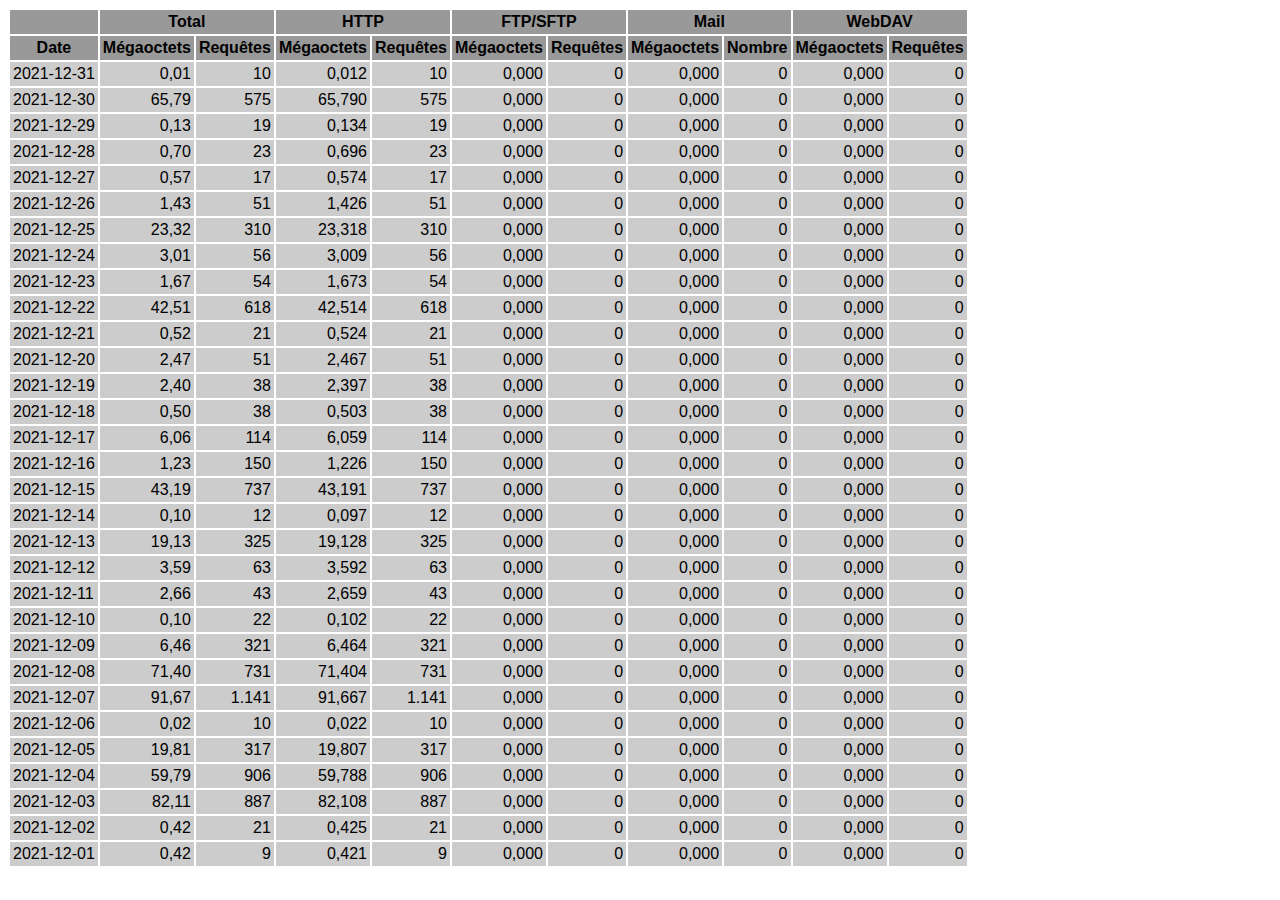
<file: logs/traffic.html/12.html>
<!DOCTYPE HTML PUBLIC "-//W3C//DTD HTML 4.01 Transitional//EN" "http://www.w3.org/TR/html4/loose.dtd">

<html>
<head>
<meta http-equiv="Content-Type" content="text/html; charset=utf-8">
<title>traffic.html</title>
<style type="text/css">
<!--
  em,h1,h2,h3,h4,h5,h6,form,input,br,hr,p,td,th,li,ul {
  font-family:Verdana,Arial,Helvetica,sans-serif; }

  td {color:#000000; background-color:#cccccc;}

  th {color:#000000; background-color:#999999;}
-->
</style>
</head>

<body bgcolor="#FFFFFF">

<table border="0" cellspacing="2" cellpadding="3">
<thead>
<tr>
<th></th>
<th colspan="2">Total</th>
<th colspan="2">HTTP</th>
<th colspan="2">FTP/SFTP</th>
<th colspan="2">Mail</th>
<th colspan="2">WebDAV</th>
</tr>
</thead>
<tbody>
<tr>
<th align="center">Date</th>
<th>Mégaoctets</th><th>Requêtes</th>
<th>Mégaoctets</th><th>Requêtes</th>
<th>Mégaoctets</th><th>Requêtes</th>
<th>Mégaoctets</th><th>Nombre</th>
<th>Mégaoctets</th><th>Requêtes</th>
</tr>
<tr>
<td>2021-12-31</td>
<td align="right">0,01</td><td align="right">10</td>
<td align=right>0,012</td><td align=right>10</td>
<td align=right>0,000</td><td align=right>0</td>
<td align=right>0,000</td><td align=right>0</td>
<td align=right>0,000</td><td align=right>0</td>
</tr>
<!-- 2021-12-31 0.012 10 0.012 10 0.000 0 0.000 0 0.000 0 -->
<tr>
<td>2021-12-30</td>
<td align="right">65,79</td><td align="right">575</td>
<td align=right>65,790</td><td align=right>575</td>
<td align=right>0,000</td><td align=right>0</td>
<td align=right>0,000</td><td align=right>0</td>
<td align=right>0,000</td><td align=right>0</td>
</tr>
<!-- 2021-12-30 65.790 575 65.790 575 0.000 0 0.000 0 0.000 0 -->
<tr>
<td>2021-12-29</td>
<td align="right">0,13</td><td align="right">19</td>
<td align=right>0,134</td><td align=right>19</td>
<td align=right>0,000</td><td align=right>0</td>
<td align=right>0,000</td><td align=right>0</td>
<td align=right>0,000</td><td align=right>0</td>
</tr>
<!-- 2021-12-29 0.134 19 0.134 19 0.000 0 0.000 0 0.000 0 -->
<tr>
<td>2021-12-28</td>
<td align="right">0,70</td><td align="right">23</td>
<td align=right>0,696</td><td align=right>23</td>
<td align=right>0,000</td><td align=right>0</td>
<td align=right>0,000</td><td align=right>0</td>
<td align=right>0,000</td><td align=right>0</td>
</tr>
<!-- 2021-12-28 0.696 23 0.696 23 0.000 0 0.000 0 0.000 0 -->
<tr>
<td>2021-12-27</td>
<td align="right">0,57</td><td align="right">17</td>
<td align=right>0,574</td><td align=right>17</td>
<td align=right>0,000</td><td align=right>0</td>
<td align=right>0,000</td><td align=right>0</td>
<td align=right>0,000</td><td align=right>0</td>
</tr>
<!-- 2021-12-27 0.574 17 0.574 17 0.000 0 0.000 0 0.000 0 -->
<tr>
<td>2021-12-26</td>
<td align="right">1,43</td><td align="right">51</td>
<td align=right>1,426</td><td align=right>51</td>
<td align=right>0,000</td><td align=right>0</td>
<td align=right>0,000</td><td align=right>0</td>
<td align=right>0,000</td><td align=right>0</td>
</tr>
<!-- 2021-12-26 1.426 51 1.426 51 0.000 0 0.000 0 0.000 0 -->
<tr>
<td>2021-12-25</td>
<td align="right">23,32</td><td align="right">310</td>
<td align=right>23,318</td><td align=right>310</td>
<td align=right>0,000</td><td align=right>0</td>
<td align=right>0,000</td><td align=right>0</td>
<td align=right>0,000</td><td align=right>0</td>
</tr>
<!-- 2021-12-25 23.318 310 23.318 310 0.000 0 0.000 0 0.000 0 -->
<tr>
<td>2021-12-24</td>
<td align="right">3,01</td><td align="right">56</td>
<td align=right>3,009</td><td align=right>56</td>
<td align=right>0,000</td><td align=right>0</td>
<td align=right>0,000</td><td align=right>0</td>
<td align=right>0,000</td><td align=right>0</td>
</tr>
<!-- 2021-12-24 3.009 56 3.009 56 0.000 0 0.000 0 0.000 0 -->
<tr>
<td>2021-12-23</td>
<td align="right">1,67</td><td align="right">54</td>
<td align=right>1,673</td><td align=right>54</td>
<td align=right>0,000</td><td align=right>0</td>
<td align=right>0,000</td><td align=right>0</td>
<td align=right>0,000</td><td align=right>0</td>
</tr>
<!-- 2021-12-23 1.673 54 1.673 54 0.000 0 0.000 0 0.000 0 -->
<tr>
<td>2021-12-22</td>
<td align="right">42,51</td><td align="right">618</td>
<td align=right>42,514</td><td align=right>618</td>
<td align=right>0,000</td><td align=right>0</td>
<td align=right>0,000</td><td align=right>0</td>
<td align=right>0,000</td><td align=right>0</td>
</tr>
<!-- 2021-12-22 42.514 618 42.514 618 0.000 0 0.000 0 0.000 0 -->
<tr>
<td>2021-12-21</td>
<td align="right">0,52</td><td align="right">21</td>
<td align=right>0,524</td><td align=right>21</td>
<td align=right>0,000</td><td align=right>0</td>
<td align=right>0,000</td><td align=right>0</td>
<td align=right>0,000</td><td align=right>0</td>
</tr>
<!-- 2021-12-21 0.524 21 0.524 21 0.000 0 0.000 0 0.000 0 -->
<tr>
<td>2021-12-20</td>
<td align="right">2,47</td><td align="right">51</td>
<td align=right>2,467</td><td align=right>51</td>
<td align=right>0,000</td><td align=right>0</td>
<td align=right>0,000</td><td align=right>0</td>
<td align=right>0,000</td><td align=right>0</td>
</tr>
<!-- 2021-12-20 2.467 51 2.467 51 0.000 0 0.000 0 0.000 0 -->
<tr>
<td>2021-12-19</td>
<td align="right">2,40</td><td align="right">38</td>
<td align=right>2,397</td><td align=right>38</td>
<td align=right>0,000</td><td align=right>0</td>
<td align=right>0,000</td><td align=right>0</td>
<td align=right>0,000</td><td align=right>0</td>
</tr>
<!-- 2021-12-19 2.397 38 2.397 38 0.000 0 0.000 0 0.000 0 -->
<tr>
<td>2021-12-18</td>
<td align="right">0,50</td><td align="right">38</td>
<td align=right>0,503</td><td align=right>38</td>
<td align=right>0,000</td><td align=right>0</td>
<td align=right>0,000</td><td align=right>0</td>
<td align=right>0,000</td><td align=right>0</td>
</tr>
<!-- 2021-12-18 0.503 38 0.503 38 0.000 0 0.000 0 0.000 0 -->
<tr>
<td>2021-12-17</td>
<td align="right">6,06</td><td align="right">114</td>
<td align=right>6,059</td><td align=right>114</td>
<td align=right>0,000</td><td align=right>0</td>
<td align=right>0,000</td><td align=right>0</td>
<td align=right>0,000</td><td align=right>0</td>
</tr>
<!-- 2021-12-17 6.059 114 6.059 114 0.000 0 0.000 0 0.000 0 -->
<tr>
<td>2021-12-16</td>
<td align="right">1,23</td><td align="right">150</td>
<td align=right>1,226</td><td align=right>150</td>
<td align=right>0,000</td><td align=right>0</td>
<td align=right>0,000</td><td align=right>0</td>
<td align=right>0,000</td><td align=right>0</td>
</tr>
<!-- 2021-12-16 1.226 150 1.226 150 0.000 0 0.000 0 0.000 0 -->
<tr>
<td>2021-12-15</td>
<td align="right">43,19</td><td align="right">737</td>
<td align=right>43,191</td><td align=right>737</td>
<td align=right>0,000</td><td align=right>0</td>
<td align=right>0,000</td><td align=right>0</td>
<td align=right>0,000</td><td align=right>0</td>
</tr>
<!-- 2021-12-15 43.191 737 43.191 737 0.000 0 0.000 0 0.000 0 -->
<tr>
<td>2021-12-14</td>
<td align="right">0,10</td><td align="right">12</td>
<td align=right>0,097</td><td align=right>12</td>
<td align=right>0,000</td><td align=right>0</td>
<td align=right>0,000</td><td align=right>0</td>
<td align=right>0,000</td><td align=right>0</td>
</tr>
<!-- 2021-12-14 0.097 12 0.097 12 0.000 0 0.000 0 0.000 0 -->
<tr>
<td>2021-12-13</td>
<td align="right">19,13</td><td align="right">325</td>
<td align=right>19,128</td><td align=right>325</td>
<td align=right>0,000</td><td align=right>0</td>
<td align=right>0,000</td><td align=right>0</td>
<td align=right>0,000</td><td align=right>0</td>
</tr>
<!-- 2021-12-13 19.128 325 19.128 325 0.000 0 0.000 0 0.000 0 -->
<tr>
<td>2021-12-12</td>
<td align="right">3,59</td><td align="right">63</td>
<td align=right>3,592</td><td align=right>63</td>
<td align=right>0,000</td><td align=right>0</td>
<td align=right>0,000</td><td align=right>0</td>
<td align=right>0,000</td><td align=right>0</td>
</tr>
<!-- 2021-12-12 3.592 63 3.592 63 0.000 0 0.000 0 0.000 0 -->
<tr>
<td>2021-12-11</td>
<td align="right">2,66</td><td align="right">43</td>
<td align=right>2,659</td><td align=right>43</td>
<td align=right>0,000</td><td align=right>0</td>
<td align=right>0,000</td><td align=right>0</td>
<td align=right>0,000</td><td align=right>0</td>
</tr>
<!-- 2021-12-11 2.659 43 2.659 43 0.000 0 0.000 0 0.000 0 -->
<tr>
<td>2021-12-10</td>
<td align="right">0,10</td><td align="right">22</td>
<td align=right>0,102</td><td align=right>22</td>
<td align=right>0,000</td><td align=right>0</td>
<td align=right>0,000</td><td align=right>0</td>
<td align=right>0,000</td><td align=right>0</td>
</tr>
<!-- 2021-12-10 0.102 22 0.102 22 0.000 0 0.000 0 0.000 0 -->
<tr>
<td>2021-12-09</td>
<td align="right">6,46</td><td align="right">321</td>
<td align=right>6,464</td><td align=right>321</td>
<td align=right>0,000</td><td align=right>0</td>
<td align=right>0,000</td><td align=right>0</td>
<td align=right>0,000</td><td align=right>0</td>
</tr>
<!-- 2021-12-09 6.464 321 6.464 321 0.000 0 0.000 0 0.000 0 -->
<tr>
<td>2021-12-08</td>
<td align="right">71,40</td><td align="right">731</td>
<td align=right>71,404</td><td align=right>731</td>
<td align=right>0,000</td><td align=right>0</td>
<td align=right>0,000</td><td align=right>0</td>
<td align=right>0,000</td><td align=right>0</td>
</tr>
<!-- 2021-12-08 71.404 731 71.404 731 0.000 0 0.000 0 0.000 0 -->
<tr>
<td>2021-12-07</td>
<td align="right">91,67</td><td align="right">1.141</td>
<td align=right>91,667</td><td align=right>1.141</td>
<td align=right>0,000</td><td align=right>0</td>
<td align=right>0,000</td><td align=right>0</td>
<td align=right>0,000</td><td align=right>0</td>
</tr>
<!-- 2021-12-07 91.667 1141 91.667 1141 0.000 0 0.000 0 0.000 0 -->
<tr>
<td>2021-12-06</td>
<td align="right">0,02</td><td align="right">10</td>
<td align=right>0,022</td><td align=right>10</td>
<td align=right>0,000</td><td align=right>0</td>
<td align=right>0,000</td><td align=right>0</td>
<td align=right>0,000</td><td align=right>0</td>
</tr>
<!-- 2021-12-06 0.022 10 0.022 10 0.000 0 0.000 0 0.000 0 -->
<tr>
<td>2021-12-05</td>
<td align="right">19,81</td><td align="right">317</td>
<td align=right>19,807</td><td align=right>317</td>
<td align=right>0,000</td><td align=right>0</td>
<td align=right>0,000</td><td align=right>0</td>
<td align=right>0,000</td><td align=right>0</td>
</tr>
<!-- 2021-12-05 19.807 317 19.807 317 0.000 0 0.000 0 0.000 0 -->
<tr>
<td>2021-12-04</td>
<td align="right">59,79</td><td align="right">906</td>
<td align=right>59,788</td><td align=right>906</td>
<td align=right>0,000</td><td align=right>0</td>
<td align=right>0,000</td><td align=right>0</td>
<td align=right>0,000</td><td align=right>0</td>
</tr>
<!-- 2021-12-04 59.788 906 59.788 906 0.000 0 0.000 0 0.000 0 -->
<tr>
<td>2021-12-03</td>
<td align="right">82,11</td><td align="right">887</td>
<td align=right>82,108</td><td align=right>887</td>
<td align=right>0,000</td><td align=right>0</td>
<td align=right>0,000</td><td align=right>0</td>
<td align=right>0,000</td><td align=right>0</td>
</tr>
<!-- 2021-12-03 82.108 887 82.108 887 0.000 0 0.000 0 0.000 0 -->
<tr>
<td>2021-12-02</td>
<td align="right">0,42</td><td align="right">21</td>
<td align=right>0,425</td><td align=right>21</td>
<td align=right>0,000</td><td align=right>0</td>
<td align=right>0,000</td><td align=right>0</td>
<td align=right>0,000</td><td align=right>0</td>
</tr>
<!-- 2021-12-02 0.425 21 0.425 21 0.000 0 0.000 0 0.000 0 -->
<tr>
<td>2021-12-01</td>
<td align="right">0,42</td><td align="right">9</td>
<td align=right>0,421</td><td align=right>9</td>
<td align=right>0,000</td><td align=right>0</td>
<td align=right>0,000</td><td align=right>0</td>
<td align=right>0,000</td><td align=right>0</td>
</tr>
<!-- 2021-12-01 0.421 9 0.421 9 0.000 0 0.000 0 0.000 0 -->
</tbody>
</table>

</body>
</html>
</file>
<file: Maintenance PictoPicto/style.css>
*{
    background-color: rgb(29,103,116);
}
h1{
    color:white;
    margin-top: 50px;
}
.center{
    display:flex;
    justify-content: center;
}
</file>
